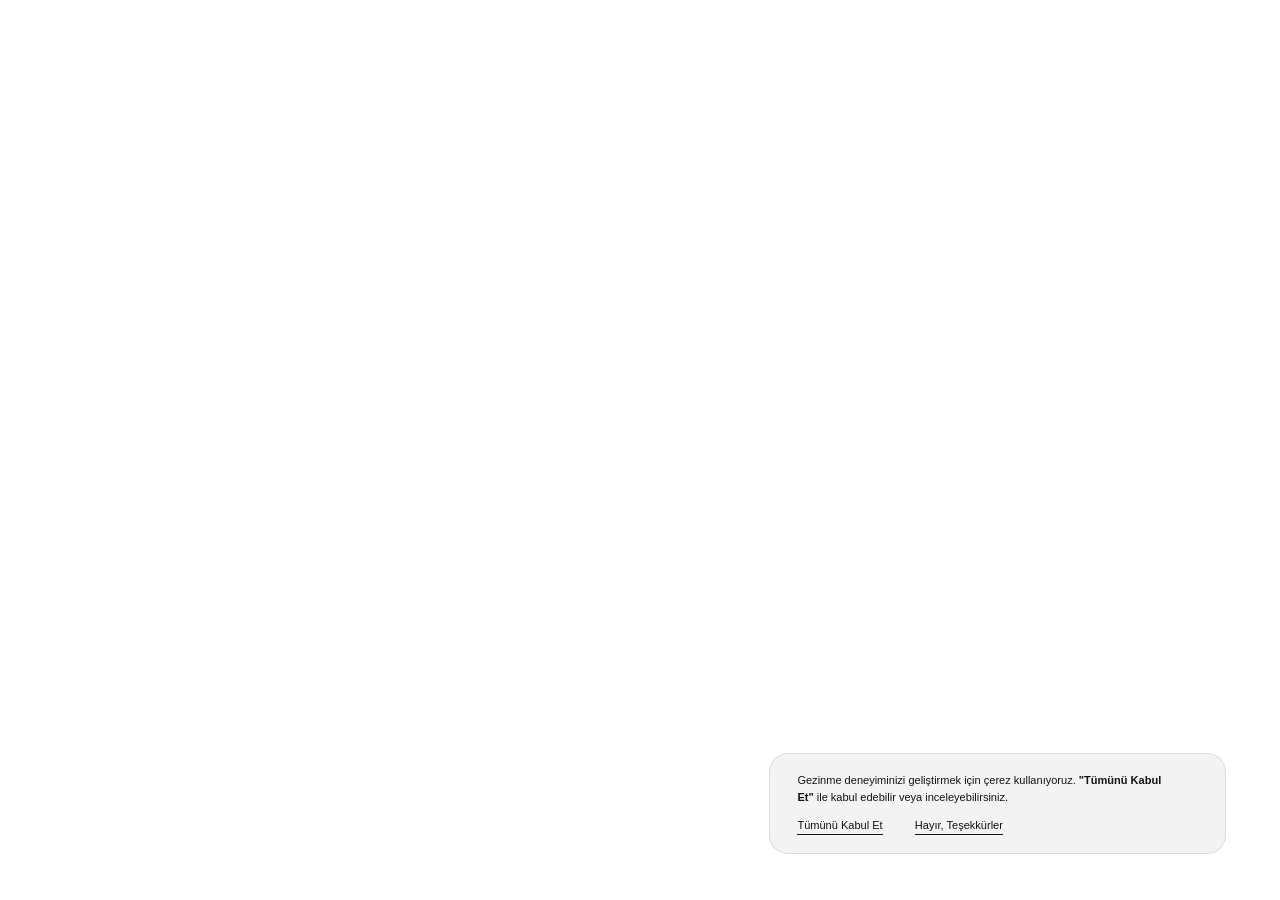
<file: index.html>
<!DOCTYPE html><!-- Last Published: Wed May 13 2026 15:33:20 GMT+0000 (Coordinated Universal Time) --><html data-wf-domain="uzmaniyiz.com" data-wf-page="6932cd1b03d7cbc06304d0e8" data-wf-site="6932cd1b03d7cbc06304d0ee" lang="tr">


<head>
<!-- Google tag (gtag.js) -->
<script async src="https://www.googletagmanager.com/gtag/js?id=G-5037B322YF"></script>
<script>
  window.dataLayer = window.dataLayer || [];
  function gtag(){dataLayer.push(arguments);}
  gtag('js', new Date());

  gtag('config', 'G-5037B322YF');
</script><meta charset="utf-8"/><title>UZMANIYIZ.COM | Web Tasarım ve Dijital Strateji</title><meta content="images/webp/uretici-ve-sanayi/carbon.minadesign.eu.webp" property="twitter:image"/><meta property="og:type" content="website"/><meta content="summary_large_image" name="twitter:card"/><meta content="width=device-width, initial-scale=1" name="viewport"/><link href="./assets/main.css" rel="stylesheet" type="text/css" integrity="sha384-x0657EAbKfZ+Fep3skhmT5cFfqaazIQVUyjn5HPdsdEmnNlPoRV0UJN2M5wa9zbM" crossorigin="anonymous"/><script type="text/javascript">!function(o,c){var n=c.documentElement,t=" w-mod-";n.className+=t+"js",("ontouchstart"in o||o.DocumentTouch&&c instanceof DocumentTouch)&&(n.className+=t+"touch")}(window,document);</script><link href="images/2.png" rel="shortcut icon" type="image/x-icon"/><link href="images/3.webp" rel="apple-touch-icon"/><script type="application/ld+json">
{
  "@context": "https://schema.org",
  "@type": "Organization",
  "name": "UZMANIYIZ.COM",
  "url": "/",
  "description": "Sıradan olmayanlara sanatsal web sitesi tasarımları. Markanızın dijital dünyadaki varlığını birlikte inşa ediyoruz.",
  "slogan": "Sadece tasarlamıyoruz, işlerimizi birlikte büyütüyoruz."
}
</script><!--
<meta name="viewport" content="width=device-width, initial-scale=1.0, maximum-scale=1.0, user-scalable=no">
-->

<script>
  (function() {
    const saved = localStorage.getItem('theme');
    const theme = saved || 'dark';
    document.documentElement.dataset.theme = theme;
  })();
</script>


<!-- preloader image -->






<!-- dev MAIN
<script 
        defer src="https://localhost:6545/app.js" 
        onerror="(function(){const script=document.createElement('script');script.src='https:/./assets/app.js';script.defer='true';document.head.appendChild(script);})()">
</script>
 -->


<!-- dev PROD -->
<script 
        defer src="./assets/app.js">
</script>




<!-- dev LIGHTDARK
<script 
        defer src="https://localhost:6545/app.js" 
        onerror="(function(){const script=document.createElement('script');script.src='./assets/app.js';script.defer='true';document.head.appendChild(script);})()">
</script>
 -->

<style>  
  /*hide webflow badge*/
  .w-webflow-badge { display: none !important; }
  [data-start="hidden"] { visibility: hidden; }
  body { background-color: var(--color--preloader-bg); }
  .preloader-w { display: flex;}
</style>
<style>
/* Logo dark/light mode color fix */
.embed-logo img, .nav-brand img {
  filter: none;
  transition: filter 0.3s ease;
}
[data-theme="dark"] .embed-logo img,
[data-theme="dark"] .nav-brand img {
  filter: invert(1) brightness(2);
}
/* Also handle the default dark state (site starts dark) */
body:not([data-theme="light"]) .embed-logo img,
body:not([data-theme="light"]) .nav-brand img {
  filter: invert(1) brightness(2);
}
[data-theme="light"] .embed-logo img,
[data-theme="light"] .nav-brand img {
  filter: none;
}
</style>
</head><body data-show="" data-theme=""><div class="code-embed is-global"><div class="embed-css w-embed"><style>
  /* ------------------------- Scaling -------------------------  */

  /* Base root */
  :root {
    /* Other variables */
    --cubic-default: cubic-bezier(0.65, 0.05, 0, 1);
    --cubic-inout: cubic-bezier(0.65, 0, 0.35, 1);
    --duration-short: 0.3s;
    --duration-default: 0.735s;
    --duration-long: 1.5s;
    --duration-mode: 1s;
    --animation-short: var(--duration-short) var(--cubic-default);
    --animation-default: var(--duration-default) var(--cubic-default);
    --animation-inout: var(--duration-default) var(--cubic-inout);
    --animation-inout-long: var(--duration-long) var(--cubic-inout);
    --animation-mode: var(--duration-mode) var(--cubic-inout);
    --animation-mode-short: var(--duration-short) var(--cubic-inout);
    interpolate-size: allow-keywords;
    --fade-edge: 5%;
  }


  /* Desktop */
  :root {
    --size-unit: 16; /* body font-size in design - no px */
    --size-container-ideal: 1920; /* screen-size in design - no px */
    --size-container-min: 992px;
    --size-container-max: 1920px;
    --size-container: clamp(var(--size-container-min), 100vw, var(--size-container-max));
    --size-font: calc(var(--size-container) / (var(--size-container-ideal) / var(--size-unit)));
  }

  /* Tablet */
  @media screen and (max-width: 991px) {
    :root {
      --size-container-ideal: 834; /* screen-size in design - no px */
      --size-container-min: 768px;
      --size-container-max: 991px;
    }
  }

  /* Mobile Landscape */
  @media screen and (max-width: 767px) {
    :root {
      --size-container-ideal: 620; /* screen-size in design - no px */
      --size-container-min: 480px;
      --size-container-max: 767px;
    }
  }

  /* Mobile Portrait */
  @media screen and (max-width: 479px) {
    :root {
      --size-container-ideal: 390; /* screen-size in design - no px */
      --size-container-min: 320px;
      --size-container-max: 479px;
    }
  }

  body {
    font-size: var(--size-font);
  }



</style></div><div class="embed-css w-embed"><style>

  /* --------------------------------------- RESET --------------------------------------- */

  html {
    -webkit-box-sizing: border-box;
    -moz-box-sizing: border-box;
    box-sizing: border-box;
  }

  * {
    -webkit-font-smoothing: antialiased;
    -moz-osx-font-smoothing: grayscale;
    -webkit-box-sizing: border-box;
    -moz-box-sizing: border-box;
    box-sizing: border-box;
    touch-action: manipulation;
    margin: 0;
    padding: 0;
  }

  *:before,
  *:after {
    -webkit-box-sizing: inherit;
    -moz-box-sizing: inherit;
    box-sizing: inherit;
  }

  :root {
    interpolate-size: allow-keywords;
  }

  ::selection {
    background-color: var(--color--light);
    color: var(--color--dark);
    text-shadow: none;
  }

  ::-moz-selection {
    background-color: var(--color--light);
    color: var(--color--dark);
    text-shadow: none;
  }

  img::selection,
  svg::selection {
    background: transparent;
  }

  html,
  body {
    -webkit-font-smoothing: antialiased;
  }


  svg {
    max-width: none;
    height: auto;
    box-sizing: border-box;
    vertical-align: middle;
  }

  a {
    color: inherit;
    text-decoration: none;
  }

  .display-none,
  [display-none] {
    display: none !important;
  }

  .visibility-hidden,
  [visibility-hidden] {
    visibility: hidden;
  }

  :where(:focus-visible) {
    outline: 0.1em solid var(--color--focus);
    outline-offset: 0.1em;;
  }

  :where([screen-reader]:not(:focus, :active, :focus-within), .screen-reader:not(:focus, :active, :focus-within)) {
    clip-path: inset(50%) !important;
    height: 1px !important;
    width: 1px !important;
    overflow: hidden !important;
    position: absolute !important;
    white-space: nowrap !important;
    border: 0 !important;
  }

  :where(button) {
    background-color: unset;
  }


  /* --------------------------------------- pointer events */
  [pointer-none] {
    pointer-events: none;
    user-select: none;
  }
  [pointer-auto] {
    pointer-events: auto;
  }

  /* --------------------------------------- utils */
  [overflow-clip="x"] {
    overflow-x: clip;
  }
  [overflow-clip="y"] {
    overflow-y: clip;
  }


  /* --------------------------------------- text */

  p {
    text-wrap: pretty /* ensures nice wrapping */
  }

  /* --------------------------------------- forms */

  textarea {
    resize: vertical;
  }

  *[tabindex]:focus-visible,
  input[type="file"]:focus-visible {
    outline: 0.1em solid var(--color--light);
    outline-offset: 0.1em;
  }

  [data-lenis-prevent] {
    overscroll-behavior: contain;
  }

</style></div><div class="embed-css w-embed"><style>

  /* --------------------------------------- Color Mode --------------------------------------- */


  .toggle-dot {
    transition: transform var(--animation-mode-short);
  }

  /* Light mode */
  [data-theme="light"] {
    --color--dark: rgba(43, 43, 43, 1);
    --color--light: rgba(238, 241, 243, 1);
    --color--text: var(--color--dark);
    --color--bg: var(--color--light);   
    --color--yellow: #E4BD10;
    --color--preloader-bg: var(--color--dark);
    --color--preloader-text: var(--color--light);

    .c-lighten {
      color: #35393E;
      opacity: 70%;
    }

    .nav-menu,
    .manifesto-w {
      background: var(--color--dark);
      color: var(--color--light);
    }

    /* 768px and above */
    @media (min-width: 768px) {
      .nav-w.open-nav .nav-menu-btn {
        color: var(--color--light);
      }
    }

    /* 767px and below */
    @media (max-width: 767px) {
      .nav-w.open-nav .nav-menu-btn,
      .nav-w.open-nav .nav-brand {
        color: var(--color--light);
      }
    }


    .nav-w .rive-canvas,
    .dropdown-item .dropdown-logo-img,
    .press-pub-logo-img {
      filter: invert(1);
    }

    .footer-link-w {
      color: color-mix(
        in hsl,
        var(--color--light) 80%,
        transparent 20%
      ) !important;
    }

    .toggle-dot {
      transform: translate(var(--nav--toggle-dot), 0);
    }


  }


  /*
  html.theme-transitioning,
  html.theme-transitioning *,
  html.theme-transitioning *::before,
  html.theme-transitioning *::after {
  transition: 
  background-color var(----animation-mode), 
  color var(----animation-mode), 
  border-color var(----animation-mode);
  }


  *,
  *::before,
  *::after {
  transition: 
  background-color var(----animation-mode), 
  color var(----animation-mode), 
  border-color var(----animation-mode);
  }
  */
</style></div><div class="embed-css w-embed"><!-- VERCEL / CF Stylesheets --></div><div class="embed-css w-embed"><style>
  /* ***** */
  /* -------------- Navigation -------------- */
  /* ***** */
  .nav-link,
  .nav-link [data-arm-shape] path {
    transition: 
      color var(--animation-short),
      fill var(--animation-inout);
  }

  .nav-link:hover,
  .nav-link.w--current {
    color: var(--color--dark);
  }
  [data-theme="light"] {
    .nav-link:hover,
    .nav-link.w--current {
      color: var(--color--light);
    }
  }

  /*.nav-link .text-title-mission.is-overlay span {
    color: transparent !important;
  }*/
   .nav-link .text-title-mission.is-overlay .span-hidden {
    color: transparent !important;
  }

  .nav-links-list li {
    list-style-type: none;
  }

  [data-arm-active] {
    fill: currentColor;
  }
  .nav-link:hover [data-arm-active="yellow"],
  .nav-link.w--current [data-arm-active="yellow"] {
    fill: var(--color--yellow);
  }
  .nav-link:hover [data-arm-active="red"],
  .nav-link.w--current [data-arm-active="red"] {
    fill: var(--color--red);
  }
  .nav-link:hover [data-arm-active="green"],
  .nav-link.w--current [data-arm-active="green"] {
    fill: var(--color--green);
  }
  .nav-link:hover [data-arm-active="blue"],
  .nav-link.w--current [data-arm-active="blue"] {
    fill: var(--color--blue);
  }

  .preloader-sketch-line {
    --mask-url: url('https://cdn.prod.website-files.com/6932cd1b03d7cbc06304d0ee/693991a51184e76993d077f9_preloader-base-grey.webp');

    mask-image: var(--mask-url);
    -webkit-mask-image: var(--mask-url);
    mask-size: cover;
    -webkit-mask-size: cover;
    mask-repeat: no-repeat;
    -webkit-mask-repeat: no-repeat;
    mask-position: center;
    -webkit-mask-position: center;
    stroke-dasharray: 751.195;
    stroke-dashoffset: 751.195;
  }

  .nav-link-sketch-line {
    --mask-url: url('https://cdn.prod.website-files.com/6932cd1b03d7cbc06304d0ee/693ab83590fd1b14bbc81478_nav-line-sketch-mask.webp');
    mask-image: var(--mask-url);
    -webkit-mask-image: var(--mask-url);
    mask-size: cover;
    -webkit-mask-size: cover;
    mask-repeat: no-repeat;
    -webkit-mask-repeat: no-repeat;
    mask-position: center;
    -webkit-mask-position: center;
    stroke-dasharray: 609.927734375;
    stroke-dashoffset: 609.927734375;
    transition: stroke-dashoffset var(--animation-inout);
  }

  /* Draw line on hover */
  .nav-link:hover .nav-link-sketch-line {
    stroke-dashoffset: 0;
  }

  /* Draw line when current */
  .nav-link.w--current .nav-link-sketch-line {
    stroke-dashoffset: 0;
  }

  /* Prevent hover effect when current */
  .nav-link.w--current:hover .nav-link-sketch-line {
    stroke-dashoffset: 0;
  }

  /* ***** */
  /* -------------- Preloader SVG Timings -------------- */
  /* ***** */

  .preloader-svg-w,
  .preloader-svg-w g {
    overflow: visible !important;
  }


  [data-preloader-anim] {
    will-change: transform, opacity;
    transition: 
      transform var(--animation-inout), 
      opacity var(--animation-inout);
  }

  [data-preloader-anim="1"] {
    transition-delay: 0.3s;
  }
  [data-preloader-anim="2"] {
    transition-delay: 0.35s;
  }
  [data-preloader-anim="3"] {
    transition-delay: 0.4s;
  }
  [data-preloader-anim="4"] {
    transition-delay: 0.45s;
  }
  [data-preloader-anim="5"] {
    transition-delay: 0.5s;
  }
  [data-preloader-anim="6"] {
    transition-delay: 0.55s;
  }

  .preloader-w.break [data-preloader-anim="1"] {
    transition-delay: 0.55s;
  }
  .preloader-w.break [data-preloader-anim="2"] {
    transition-delay: 0.5s;
  }
  .preloader-w.break [data-preloader-anim="3"] {
    transition-delay: 0.45s;
  }
  .preloader-w.break [data-preloader-anim="4"] {
    transition-delay: 0.4s;
  }
  .preloader-w.break [data-preloader-anim="5"] {
    transition-delay: 0.35s;
  }
  .preloader-w.break [data-preloader-anim="6"] {
    transition-delay: 0.3s;
  }

  /*
  [data-preloader="tagline"] {
  transform: translate(0, 100%);
  }
  */

  /* ***** */
  /* -------------- Preloader State Management -------------- */
  /* ***** */

  .preloader-sketch-line path { will-change: stroke-dashoffset; }


  [data-preoloader="circle"]:not(.end) {
    transition: 
      transform var(--animation-default), 
      opacity var(--animation-default),
      filter var(--animation-inout-long);
    transform-origin: 62% 50%;
  }

  .preloader-logo-transform {
    transition: transform var(--animation-inout);
  }

  .preloader-w.center .preloader-logo-transform {
    transform: translate(var(--preloader--logo-transform), 0);
  }

  .preloader-w.load [data-preoloader="circle"] {
    transform: scale(0)
  }
  .preloader-w.ready [data-preoloader="circle"] {
    transform: scale(1)
  }
  .preloader-w.load [data-preloader-anim-direction="left"] {
    transform: translate(-2rem, 0);
    opacity: 0;
  }
  .preloader-w.load [data-preloader-anim-direction="right"] {
    transform: translate(2rem, 0);
    opacity: 0;
  }
  .preloader-w.ready [data-preloader-anim] {
    transform: translate(0rem, 0);
    opacity: 1;
  }
  .preloader-w.break [data-preloader-anim-direction="left"] {
    transform: translate(-2rem, 0);
    opacity: 0;
  }
  .preloader-w.break [data-preloader-anim-direction="right"] {
    transform: translate(2rem, 0);
    opacity: 0;
  }
  /*
  .preloader-w.end [data-preoloader="circle"] {
  transform: scale(0);
  filter: blur(1rem);
  }*/

  @keyframes circle-end {
    0% { transform: scale(1); filter: blur(0); opacity: 1; }
    100% { transform: scale(0); filter: blur(1rem); opacity: 0; }
  }

  .preloader-w.end [data-preoloader="circle"] {
    animation: circle-end var(--animation-inout-long) forwards;
  }

  .wf-design-mode .preloader-w {
    display: none;
  }

  /* ***** */
  /* -------------- Mobile Arm Nav -------------- */
  /* ***** */
  .wf-design-mode .hero-arm-links-track {
    flex-flow: column;
  }

  /* ***** */
  /* -------------- Cookies -------------- */
  /* ***** */

  .cookie-w {
    pointer-events: auto !important;
  }

  /* ***** */
  /* -------------- Displays / Transitions -------------- */
  /* ***** */

  .wf-design-mode [data-show="preloader"] .preloader-w {
    display: flex;
    background: var(--color--preloader-bg);
  }
  .wf-design-mode [data-show="nav"] .nav-menu {
    display: flex;
  }
  .wf-design-mode [data-show="cookie"] .cookie-w {
    display: flex;
  }
  .wf-design-mode [data-show="manifesto"] .manifesto-w {
    display: flex;
  }

  .webgl-is-transitioning {
    cursor: progress !important;
  }

  .webgl-is-transitioning *:not(:where(.cookie-w, .cookie-w *)) {
    pointer-events: none !important;
  }

</style></div><div class="embed-css w-embed"><style>
  /* ----- in this file (in order): 
  - thing

  ----- */

  @font-face {
    font-family: 'Field Gothic Trimmed';
    src: url('https://cdn.prod.website-files.com/6932cd1b03d7cbc06304d0ee/69340858874f8d0c8c679cf8_field-gothic.woff2') format('woff2');
    ascent-override: 90%;
    line-gap-override: 0%;
  }

  .text-title-small,
  .text-title-med,
  .text-title-large,
  .text-title-callout,
  .text-title-homepage,
  .text-title-mission,
  .text-title-subpage,
  .text-title-press {
    font-family: 'Field Gothic Trimmed', sans-serif;
  }

  .text-title-large.is-subpage.is-overlay {
    color: transparent;
  }

  .text-title-large.is-subpage.is-overlay .span-visible {
    opacity: 1 !important;
    color: var(--color--text) !important;
  }
  .text-title-callout.is-overlay .span-visible {
    color: var(--color--text) !important;
  }

  .btn-w.is-info-pill .btn-inner-w {
    overflow: visible;
  }

  /*
  [data-module="split"]:not(.text-body, .text-title-subpage-large, .text-title-homepage) {
  white-space: nowrap;
  }*/

</style></div><div class="embed-css w-embed"><style>
  .subpage-loader-line {
    --mask-url: url('https://cdn.prod.website-files.com/6932cd1b03d7cbc06304d0ee/693d1870ce3b45d5ea001bb8_sub-loader-line-mask.webp');
    mask-image: var(--mask-url);
    -webkit-mask-image: var(--mask-url);
    mask-size: cover;
    -webkit-mask-size: cover;
    mask-repeat: no-repeat;
    -webkit-mask-repeat: no-repeat;
    mask-position: center;
    -webkit-mask-position: center;
    stroke-dasharray: 545.5650634765625;
    stroke-dashoffset: 0;
  }



  .wf-design-mode .slider-container {
    flex-flow: wrap;
    height: auto;
  }

  .slider-container {
    cursor: grab;
  }
  .slider-container:active {
    cursor: grabbing;
  }

  .wf-design-mode .slide {
    position: relative;
    top: auto;
    left: auto;
  }

  .wf-design-mode .dropdown-content {
    height: auto;
  }

  .dropdown-line.is-bottom {
    display: none;
  }

  .dropdown-list .dropdown-item:last-child .dropdown-line.is-bottom {
    display: block;
  }

  /* Initialize counter on the parent */
  .dropdown-list {
    counter-reset: dropdown-counter;
  }

  /* Increment counter for each item */
  .dropdown-item {
    counter-increment: dropdown-counter;
  }

  .text-navigation[data-counter]::before {
    content: counter(dropdown-counter);
  }


  /* 
  INTRO TEXT
  */ 

  [data-page-highlight="red"] {
    --color--highlight: var(--color--red);
  }
  [data-page-highlight="blue"] {
    --color--highlight: var(--color--blue);
  }
  [data-page-highlight="yellow"] {
    --color--highlight: var(--color--yellow);
  }
  [data-page-highlight="green"] {
    --color--highlight: var(--color--green);
  }

  [data-text-highlight] strong {
    color: var(--color--highlight);
    font-weight: unset;
  }

  /*
  ARM INDICATOR
  */

  [data-page-highlight="red"] [data-seg-media],
  [data-page-highlight="yellow"] [data-seg-tech],
  [data-page-highlight="blue"] [data-seg-product],
  [data-page-highlight="green"] [data-seg-community] {
    fill: var(--color--highlight);
  }
  /*
  [data-page-highlight] .masonry-img-overlay {
  background: var(--color--highlight);
  } *



  /*
  NEW MEDIA GRID
  */

  .masonry-card .masonry-img-overlay {
    opacity: 0;
    pointer-events: none;
  }

  @media (min-width: 991px) {
    /* When the container has a hovered link, fade all non-hovered links */
    .masonry-social-w:has(.media-social-link:hover) .media-social-link:not(:hover) {
      opacity: 0.5;
    }

    .media-social-link {
      transition: opacity var(--animation-short);
    }

    .masonry-card:hover .masonry-img-overlay {
      opacity: 1;
      pointer-events: auto;
    }
  }

  /* Tablet (768px to 991px) */
  @media (min-width: 767px) and (max-width: 991px) {

    .masonry-card-slot:nth-child(4n+1),
    .masonry-card-slot:nth-child(4n+2) {
      justify-content: flex-start;
      align-items: flex-start;
    }
    .masonry-card-slot:nth-child(4n+3),
    .masonry-card-slot:nth-child(4n+4) {
      justify-content: flex-start;
      align-items: flex-end;
    }

    .masonry-card-slot:nth-child(4n+1) .masonry-card {
      height: calc(var(--subpage--grid-slide-height) + 2rem);
    }
    .masonry-card-slot:nth-child(4n+2) .masonry-card {
      height: calc(var(--subpage--grid-slide-height) - 2rem);
    }
    .masonry-card-slot:nth-child(4n+3) .masonry-card {
      height: calc(var(--subpage--grid-slide-height) - 2rem);
    }
    .masonry-card-slot:nth-child(4n+4) .masonry-card {
      height: calc(var(--subpage--grid-slide-height) + 2rem);
    }

    /* Last two if positions 1 + 2 in group of 4 */
    .masonry-card-slot:nth-child(4n+2):nth-last-child(1) .masonry-card,
    .masonry-card-slot:nth-child(4n+2):nth-last-child(2) .masonry-card,
    .masonry-card-slot:nth-child(4n+1):nth-last-child(1) .masonry-card,
    .masonry-card-slot:nth-child(4n+1):nth-last-child(2) .masonry-card {
      height: var(--subpage--grid-slide-height) !important;
    }

  }

  /* Desktop (above 991px) */
  @media (min-width: 992px) {
    .grid-media {
      row-gap: var(--gap-1-5);
    }

    .masonry-card-slot:nth-child(6n+1),
    .masonry-card-slot:nth-child(6n+2),
    .masonry-card-slot:nth-child(6n+3) {
      justify-content: flex-start;
      align-items: flex-start;
    }

    .masonry-card-slot:nth-child(6n+4),
    .masonry-card-slot:nth-child(6n+6) {
      justify-content: flex-start;
      align-items: flex-end;
      align-self: start;
      margin-bottom: calc(var(--gap) * -1);
    }
    .masonry-card-slot:nth-child(6n+5) {
      justify-content: flex-start;
      align-items: flex-end;
      margin-bottom: calc(var(--gap) * -1);
    }

    .masonry-card-slot:nth-child(6n+1) .masonry-card {
      height: calc(100% + var(--gap));
    }

    .masonry-card-slot:nth-child(6n+2) .masonry-card {
      height: calc(100% + calc(var(--gap) * -1.7));
    }
    .masonry-card-slot:nth-child(6n+2) .masonry-card .masonry-img-w {
      height: calc(100% + calc(var(--gap) * -1.7));
    }

    .masonry-card-slot:nth-child(6n+3) .masonry-card {
      height: calc(100% + var(--gap));
    }

    .masonry-card-slot:nth-child(6n+4) .masonry-card {
      height: calc(100% + calc(var(--gap) * -1));
    }
    .masonry-card-slot:nth-child(6n+4) .masonry-card .masonry-img-w {
      height: calc(100% + calc(var(--gap) * -1));
    }

    .masonry-card-slot:nth-child(6n+5) .masonry-card {
      height: calc(100% + calc(var(--gap) * 2));
    }

    .masonry-card-slot:nth-child(6n+6) .masonry-card {
      height: calc(100% + calc(var(--gap) * -1));
    }
    .masonry-card-slot:nth-child(6n+6) .masonry-card .masonry-img-w {
      height: calc(100% + calc(var(--gap) * -1));
    }


  }

  /*
  SHADOW
  */

  .subpage-hero-shadow {
    background-image: linear-gradient(
      0deg,
      var(--color--bg),
      color-mix(in srgb, var(--color--bg) 0%, transparent)
    );
  }

  /* 
  EDIT MODE
  */ 

  .wf-design-mode .dropdown-item .wf-empty {
    padding: unset;
    outline: unset !important;
    box-shadow: unset !important;
  }

  .wf-design-mode .rive-canvas-w {
    outline: 2px solid var(--color--red);
    background-color: #ff554150;
  }

</style></div><div class="embed-css w-embed"><style>
  .btn-w.is-press-pill[data-color="media"] .press-dot {
    background: var(--color--red);
  }
  .btn-w.is-press-pill[data-color="products"] .press-dot {
    background: var(--color--blue);
  }
  .btn-w.is-press-pill[data-color="community"] .press-dot {
    background: var(--color--green);
  }
  .btn-w.is-press-pill[data-color="tech"] .press-dot {
    background: var(--color--yellow);
  }

  html:not(.wf-design-mode) .press-card-w .is-press-pill {
    pointer-events: none;
  }

  .rich-text:first-child {
    margin-top: 0px !important;
  }

  .join-card-w * {
    text-transform: uppercase;
  }


  .rich-text h1 {
    font-size: clamp(2.5 * 1rem, ((2.5 - ((3.75 - 2.5) / (120 - 20) * 20)) * 1rem + ((3.75 - 2.5) / (120 - 20)) * 100vw), 3.75 * 1rem);
  }

  .rich-text h2 {
    font-size: clamp(2 * 1rem, ((2 - ((3 - 2) / (120 - 20) * 20)) * 1rem + ((3 - 2) / (120 - 20)) * 100vw), 3 * 1rem);
  }

  .rich-text h3 {
    font-size: clamp(1.75 * 1rem, ((1.75 - ((2.5 - 1.75) / (120 - 20) * 20)) * 1rem + ((2.5 - 1.75) / (120 - 20)) * 100vw), 2.5 * 1rem);
  }

  .rich-text h4 {
    font-size: clamp(1.5 * 1rem, ((1.5 - ((2 - 1.5) / (120 - 20) * 20)) * 1rem + ((2 - 1.5) / (120 - 20)) * 100vw), 2 * 1rem);
  }

  .rich-text h5 {
    font-size: clamp(1.25 * 1rem, ((1.25 - ((1.75 - 1.25) / (120 - 20) * 20)) * 1rem + ((1.75 - 1.25) / (120 - 20)) * 100vw), 1.75 * 1rem);
  }

  .rich-text h6 {
    font-size: clamp(1.125 * 1rem, ((1.125 - ((1.5 - 1.125) / (120 - 20) * 20)) * 1rem + ((1.5 - 1.125) / (120 - 20)) * 100vw), 1.5 * 1rem);
  }

  .rich-text p {
    font-size: clamp(1 * 1rem, ((1 - ((1.125 - 1) / (120 - 20) * 20)) * 1rem + ((1.125 - 1) / (120 - 20)) * 100vw), 1.125 * 1rem);
  }

  .rich-text ul,
  .rich-text ol {
    font-size: clamp(1 * 1rem, ((1 - ((1.125 - 1) / (120 - 20) * 20)) * 1rem + ((1.125 - 1) / (120 - 20)) * 100vw), 1.125 * 1rem);
  }

  .rich-text li {
    font-size: clamp(1 * 1rem, ((1 - ((1.125 - 1) / (120 - 20) * 20)) * 1rem + ((1.125 - 1) / (120 - 20)) * 100vw), 1.125 * 1rem);
  }

  .rich-text blockquote {
    font-size: clamp(1.25 * 1rem, ((1.25 - ((1.75 - 1.25) / (120 - 20) * 20)) * 1rem + ((1.75 - 1.25) / (120 - 20)) * 100vw), 1.75 * 1rem);
  }

  .rich-text figcaption,
  .rich-text small {
    font-size: clamp(0.75 * 1rem, ((0.75 - ((1 - 0.75) / (120 - 20) * 20)) * 1rem + ((1 - 0.75) / (120 - 20)) * 100vw), 1 * 1rem);
  }

  .rich-text code,
  .rich-text pre {
    font-size: clamp(0.875 * 1rem, ((0.875 - ((1.125 - 0.875) / (120 - 20) * 20)) * 1rem + ((1.125 - 0.875) / (120 - 20)) * 100vw), 1.125 * 1rem);
  }

</style></div><div class="embed-css w-embed"><style>
  /* ----- in this file (in order): 
  - Button circle progress

  ----- */

  .circle-progress {
    /* Calculate circumference: 2 * π * radius */
    --radius: 18;
    --circumference: calc(2 * 3.14159 * var(--radius)); /* ≈ 113.1 */

    stroke-dasharray: var(--circumference);
    stroke-dashoffset: var(--circumference); /* Start at 0% */

    transform: rotate(0deg); /* Start from top */
    transform-origin: center;

    transition: stroke-dashoffset var(--animation-default);
  }

  /* Animate to 100% on parent hover */
  .btn-w.is-main:hover .circle-progress {
    stroke-dashoffset: 0;
  }

  [data-module="sub-hero"] .circle-progress {
    transition: unset;
  }

  .btn-icon .btn-icon-arr-w {
    transition: transform var(--animation-default);
  }

  .btn-w.is-main:hover .btn-icon .btn-icon-arr-w {
    transform: translate(100%, 0);
  }

  .btn-icon.is-vertical .arrow-right {
    transform: rotate(90deg);
  }

  .btn-ellipse-layout:hover .btn-icon .btn-icon-arr-w {
    transform: translate(0, 100%);
  }

  .dropdown-sub-link {
    transition: color var(--animation-default);
  }

  .dropdown-sub-link:hover {
    color: var(--color--text);
  }
  .btn-icon-arr-w {
    transition: transform var(--animation-default);
  }

  .dropdown-sub-link:hover .btn-icon-arr-w {
    transform: translate(100%, 0);
  }

  .btn-ellipse-overlay {
    clip-path: ellipse(0% 0% at 50% 50%);
    transition: clip-path var(--animation-default);
  }

  .pencil-w.is-active .btn-ellipse-overlay {
    clip-path: ellipse(150% 150% at 50% 50%);
  }
  .pencil-w .btn-icon {
    transition: transform var(--animation-default);
  }

  .pencil-w.is-active .btn-icon {
    transform: scale(0);
  }

  [no-transition] {
    transition: unset !important;
  }

  .btn-w.is-press-pill:not([data-label="true"]):hover {
    background: color-mix(
      in hsl,
      var(--color--bg) 70%,
      var(--color--text) 30%
    )
  }

  .btn-w.is-press-pill.active:not([data-label="true"]) {
    --color--yellow: #E4BD10;
    color: var(--color--bg);
    background: color-mix(
      in hsl,
      var(--color--bg) 10%,
      var(--color--text) 90%
    )
  }


</style></div><div class="css-breakpoints w-embed"><style>
  /* ----------------------------------- desktop only */
  @media only screen and (min-width: 992px) {
  
  .wf-design-mode .slide {
  	width: 20em;
  }

    [data-hide="d"] {
      display: none;
    }

  }

  /* ----------------------------------- tablet */
  @media only screen and (max-width: 991px) {

    /* hide objects on tablet and below */
    [data-hide="t"] {
      display: none;
    }

  }

  /* ----------------------------------- mobile landscape */
  @media screen and (max-width: 767px) {

    /* hide objects on mobile landscape and below */
    [data-hide="ml"] {
      display: none;
    }

  }

  /* ----------------------------------- mobile */
  @media screen and (max-width: 497px) {

    /* hide objects on mobile and below */
    [data-hide="m"] {
      display: none;
    }

  }

</style>\</div><div class="css-editmode w-embed"><style>
  /*  ----- edit mode ----- */
  /*  ----- edit mode ----- */

  [data-edit="true"] {
    /* stuff to show/hide */
  }
  [data-route="style"] .spacer {
  	width: 100%;
    outline: 1px solid var(--color--red);
  }
  
  .w-editor {
    /* stuff to show/hide */
  }

  .wf-design-mode {
    /* stuff to show/hide */
  }

.nav-menu-btn { overflow: hidden; position: relative; }
</style></div><div data-module="cookies" class="cookie-w"><div class="cookie-layout"><p class="text-cookie">Gezinme deneyiminizi geliştirmek için çerez kullanıyoruz. <strong>"Tümünü Kabul Et"</strong> ile kabul edebilir veya  inceleyebilirsiniz.</p><div class="cookie-button-w"><button data-cookie="accept" class="cookie-button"><div class="text-cookie">Tümünü Kabul Et</div><div class="cookie-line"></div></button><button data-cookie="reject" class="cookie-button"><div class="text-cookie">Hayır, Teşekkürler</div><div class="cookie-line"></div></button></div></div></div></div><header data-start="hidden" data-module="nav" class="nav-w"><div class="c is-nav"><nav class="nav-inner"><a data-nav-load="" tabindex="0" data-gl-hero-link="home" href="index.html" aria-current="page" class="nav-brand w-inline-block w--current"><div class="embed-logo w-embed"><div class="text-title-mission" style="font-size: 24px; letter-spacing: 1px; line-height: 1;">UZMANIYIZ.COM</div></div></a><button data-theme-toggle="" aria-label="Renk Modu" data-nav-load="" data-module="theme" class="toggle-w"><div class="toggle-inner"><div class="toggle-track"><div class="toggle-dot"></div></div></div></button><div class="nav-clock-dt-w"><div data-nav-load="" class="nav-clock-inner c-grey-40"><div class="nav-clock-group is-location"><div class="text-navigation br-l">(</div><div data-clock-loc="la" class="text-navigation is-abs is-uk">IST</div><div data-clock-loc="ldn" class="text-navigation is-abs is-la">MAD</div><div data-clock-loc="nyc" class="text-navigation is-abs is-la">IST</div><div class="text-navigation br-r">)</div></div><div class="nav-clock-group is-time"><div data-clock-time="la" class="text-navigation is-clock is-uk">19:43</div><div data-clock-time="ldn" class="text-navigation is-clock">19:43</div><div data-clock-time="nyc" class="text-navigation is-clock is-uk">19:43</div></div></div></div><div data-nav-load="" class="nav-menu-btn-w"><button tabindex="0" aria-label="Menu Toggle" data-nav-menu="trigger" class="nav-menu-btn"><div data-menu-toggle="open" class="text-navigation is-menu-toggle">Menu</div><div data-menu-toggle="close" class="text-navigation is-menu-toggle">Kapat</div></button></div><div data-nav-menu="wrap" class="nav-menu"><div data-lenis-prevent="" class="nav-menu-layout"><div class="nav-menu-clock-w"><div class="nav-clock-dt-w is-menu"><div class="nav-clock-inner"><div class="nav-clock-group is-location"><div class="text-navigation br-l">(</div><div data-clock-loc="la" class="text-navigation is-abs is-la">IST</div><div data-clock-loc="ldn" class="text-navigation is-abs is-la">MAD</div><div data-clock-loc="nyc" class="text-navigation is-abs is-la">IST</div><div class="text-navigation br-r">)</div></div><div class="nav-clock-group is-time"><div data-clock-time="la" class="text-navigation is-clock">19:43</div><div data-clock-time="ldn" class="text-navigation is-clock">19:43</div><div data-clock-time="nyc" class="text-navigation is-clock">19:43</div></div></div></div></div><div class="nav-menu-links-w"><ul class="nav-links-list"><li id=""><a data-gl-hero-link="home" data-nav-manifesto-open="" href="index.html" aria-current="page" class="nav-link w-inline-block w--current"><div class="nav-link-inner"><div class="nav-link-brackets-w"><div class="text-navigation br-l">(</div><div class="nav-active-icon w-embed"><svg width="100%" height="100%" viewBox="0 0 12 12" fill="none" xmlns="http://www.w3.org/2000/svg">
  <g stroke="currentColor">
    <circle cx="6" cy="6" r="2.5" fill="currentColor"/>
    <circle cx="6" cy="6" r="5.5"/>
  </g>
</svg></div><div class="text-navigation br-r">)</div></div><div class="nav-link-text-w"><div data-split="chars,words" data-module="split" class="text-title-mission is-navlink">Hakkımızda</div></div></div></a></li><div class="spacer nav-links"></div><li><a data-gl-hero-link="roomMedia" href="site-tasarimi.html" class="nav-link w-inline-block"><div class="nav-link-inner"><div class="nav-link-brackets-w"><div class="text-navigation br-l">(</div><div class="nav-active-icon w-embed"><svg data-arm-shape width="100%" height="100%" viewBox="0 0 34 34" fill="none" xmlns="http://www.w3.org/2000/svg">
  <path d="M20.608 17a3.609 3.609 0 1 1-7.217 0 3.609 3.609 0 0 1 7.217 0Z" 
        fill="currentColor"/>
  <path d="M32.5 17c0-8.56-6.94-15.5-15.5-15.5C8.44 1.5 1.5 8.44 1.5 17c0 8.56 6.94 15.5 15.5 15.5 8.56 0 15.5-6.94 15.5-15.5Zm1.5 0c0 9.389-7.611 17-17 17S0 26.389 0 17 7.611 0 17 0s17 7.611 17 17Z" 
        fill="currentColor"/>
  <path d="M16.78 7.055a9.945 9.945 0 0 0-5.069 1.52l-.282.183A9.944 9.944 0 0 0 8.826 22.66l-3.39 2.35-.265-.396A14.07 14.07 0 0 1 16.69 2.93l.09 4.125Z" 
        data-arm-active="red" />
  <path d="M17.202 4.38a12.62 12.62 0 0 1 12.393 13.382 12.617 12.617 0 0 1-2.175 6.35l1.2.819a14.07 14.07 0 0 0-4.212-19.896 14.07 14.07 0 0 0-7.183-2.105l-.023 1.45ZM27.144 24.531a12.632 12.632 0 0 1-20.25.05l-1.149.862a14.07 14.07 0 0 0 22.552-.055l-1.153-.857Z" 
        fill="currentColor"/>
</svg></div><div class="text-navigation br-r">)</div></div><div class="nav-link-text-w"><div data-split="chars,words" aria-hidden="true" data-module="split" class="text-title-mission is-overlay is-navlink">Site Tasarımı</div><div class="nav-link-line-w red"><div class="nav-link-sketch-w"><div class="nav-link-sketch-line w-embed"><svg data-nav-line-svg width="100%" height="100%" viewBox="0 0 551 134" fill="none" xmlns="http://www.w3.org/2000/svg">
  <path 
        d="M6.5 113.499c90.895-40.06 132.283-59.028 192.001-63.276 11.975.468-27.022 14.167-22.275 19.702 20.185 2.024 85.126-45.172 366.274-53.928" 
        stroke="currentColor" 
        stroke-width="10" 
        stroke-linecap="round"/>
</svg></div></div></div><div data-split="chars,words" data-module="split" class="text-title-mission is-navlink">Site Tasarımı</div></div></div></a></li><li><a data-gl-hero-link="roomCommunities" href="tanitim-ve-tasarim.html" class="nav-link w-inline-block"><div class="nav-link-inner"><div class="nav-link-brackets-w"><div class="text-navigation br-l">(</div><div class="nav-active-icon w-embed"><svg data-arm-shape width="100%" height="100%" viewBox="0 0 34 34" fill="none" xmlns="http://www.w3.org/2000/svg">
  <path d="M13.392 17a3.609 3.609 0 1 0 7.217 0 3.609 3.609 0 0 0-7.217 0Z" 
        fill="currentColor"/>
  <path d="M1.5 17C1.5 8.44 8.44 1.5 17 1.5c8.56 0 15.5 6.94 15.5 15.5 0 8.56-6.94 15.5-15.5 15.5-8.56 0-15.5-6.94-15.5-15.5ZM0 17c0 9.389 7.611 17 17 17s17-7.611 17-17S26.389 0 17 0 0 7.611 0 17Z" fill="#35393E"/><path d="M17.22 7.055a9.945 9.945 0 0 1 5.069 1.52l.282.183a9.944 9.944 0 0 1 2.603 13.902l3.39 2.35.265-.396A14.069 14.069 0 0 0 17.31 2.93l-.09 4.125Z" 
data-arm-active="green"/>
  <path d="M16.798 4.38A12.62 12.62 0 0 0 4.405 17.763c.138 2.274.89 4.469 2.175 6.35l-1.2.819A14.07 14.07 0 0 1 16.775 2.93l.023 1.45ZM6.856 24.531a12.633 12.633 0 0 0 20.25.05l1.149.862a14.07 14.07 0 0 1-22.552-.055l1.153-.857Z" 
        fill="currentColor"/></svg></div><div class="text-navigation br-r">)</div></div><div class="nav-link-text-w"><div data-split="chars,words" aria-hidden="true" data-module="split" class="text-title-mission is-overlay is-navlink">Tanıtım ve Tasarım</div><div class="nav-link-line-w green"><div class="nav-link-sketch-w"><div class="nav-link-sketch-line w-embed"><svg data-nav-line-svg width="100%" height="100%" viewBox="0 0 551 134" fill="none" xmlns="http://www.w3.org/2000/svg">
  <path 
        d="M6.5 113.499c90.895-40.06 132.283-59.028 192.001-63.276 11.975.468-27.022 14.167-22.275 19.702 20.185 2.024 85.126-45.172 366.274-53.928" 
        stroke="currentColor" 
        stroke-width="10" 
        stroke-linecap="round"/>
</svg></div></div></div><div data-split="chars,words" data-module="split" class="text-title-mission is-navlink">Tanıtım ve Tasarım</div></div></div></a></li><li><a data-gl-hero-link="roomProducts" href="urun-siteleri.html" class="nav-link w-inline-block"><div class="nav-link-inner"><div class="nav-link-brackets-w"><div class="text-navigation br-l">(</div><div class="nav-active-icon w-embed"><svg data-arm-shape width="100%" height="100%" viewBox="0 0 34 34" fill="none" xmlns="http://www.w3.org/2000/svg">
  <path d="M20.608 17a3.609 3.609 0 1 1-7.217 0 3.609 3.609 0 0 1 7.217 0Z" 
        fill="currentColor"/>
  <path d="M32.5 17c0-8.56-6.94-15.5-15.5-15.5C8.44 1.5 1.5 8.44 1.5 17c0 8.56 6.94 15.5 15.5 15.5 8.56 0 15.5-6.94 15.5-15.5Zm1.5 0c0 9.389-7.611 17-17 17S0 26.389 0 17 7.611 0 17 0s17 7.611 17 17Z" 
        fill="currentColor"/>
  <path d="M17.202 4.38a12.62 12.62 0 0 1 12.393 13.382 12.617 12.617 0 0 1-2.175 6.35l1.2.819a14.07 14.07 0 0 0-4.212-19.896 14.07 14.07 0 0 0-7.183-2.105l-.023 1.45ZM16.802 4.38A12.62 12.62 0 0 0 4.41 17.763c.138 2.274.89 4.469 2.174 6.35l-1.199.819A14.07 14.07 0 0 1 16.78 2.93l.023 1.45Z" fill="#35393E"/><path d="M24.94 22.89a9.89 9.89 0 0 1-7.628 3.99l-.288.005a9.89 9.89 0 0 1-4.175-.913l-.26-.125a9.889 9.889 0 0 1-3.5-2.917l-3.344 2.509a14.07 14.07 0 0 0 4.979 4.149l.37.178a14.07 14.07 0 0 0 5.941 1.3l.41-.007c1.913-.06 3.792-.51 5.525-1.323l.369-.178a14.07 14.07 0 0 0 4.958-4.175L24.94 22.89Z" 
data-arm-active="blue" />
</svg></div><div class="text-navigation br-r">)</div></div><div class="nav-link-text-w"><div data-split="chars,words" aria-hidden="true" data-module="split" class="text-title-mission is-overlay is-navlink">Ürün Siteleri</div><div class="nav-link-line-w blue"><div class="nav-link-sketch-w"><div class="nav-link-sketch-line w-embed"><svg data-nav-line-svg width="100%" height="100%" viewBox="0 0 551 134" fill="none" xmlns="http://www.w3.org/2000/svg">
  <path 
        d="M6.5 113.499c90.895-40.06 132.283-59.028 192.001-63.276 11.975.468-27.022 14.167-22.275 19.702 20.185 2.024 85.126-45.172 366.274-53.928" 
        stroke="currentColor" 
        stroke-width="10" 
        stroke-linecap="round"/>
</svg></div></div></div><div data-split="chars,words" data-module="split" class="text-title-mission is-navlink">Ürün Siteleri</div></div></div></a></li><li><a data-gl-hero-link="roomTech" href="uretici-ve-sanayi.html" class="nav-link w-inline-block"><div class="nav-link-inner"><div class="nav-link-brackets-w"><div class="text-navigation br-l">(</div><div class="nav-active-icon w-embed"><svg data-arm-shape width="100%" height="100%" viewBox="0 0 39 39" fill="none" xmlns="http://www.w3.org/2000/svg">
  <path d="M22.858 19.25a3.609 3.609 0 1 1-7.217 0 3.609 3.609 0 0 1 7.217 0Z" 
        fill="currentColor"/>
  <path data-arm-active="yellow" d="M34.75 19.25c0-8.56-6.94-15.5-15.5-15.5-8.56 0-15.5 6.94-15.5 15.5 0 8.56 6.94 15.5 15.5 15.5 8.56 0 15.5-6.94 15.5-15.5Zm3.75 0c0 10.631-8.619 19.25-19.25 19.25S0 29.881 0 19.25 8.619 0 19.25 0 38.5 8.619 38.5 19.25Z" />
  <path d="M19.452 6.63a12.62 12.62 0 0 1 12.393 13.382 12.617 12.617 0 0 1-2.175 6.35l1.2.819a14.07 14.07 0 0 0-4.212-19.896 14.07 14.07 0 0 0-7.183-2.105l-.023 1.45ZM19.052 6.63A12.62 12.62 0 0 0 6.66 20.013c.138 2.274.89 4.469 2.174 6.35l-1.199.819A14.07 14.07 0 0 1 19.03 5.18l.023 1.45ZM29.436 26.813a12.685 12.685 0 0 1-20.334.05l-1.107.83a14.07 14.07 0 0 0 4.979 4.15l.37.177a14.07 14.07 0 0 0 17.203-4.382l-1.11-.826Z" 
        fill="currentColor"/>
</svg></div><div class="text-navigation br-r">)</div></div><div class="nav-link-text-w"><div data-split="chars,words" aria-hidden="true" data-module="split" class="text-title-mission is-overlay is-navlink">Üretici ve Sanayi</div><div class="nav-link-line-w yellow"><div class="nav-link-sketch-w"><div class="nav-link-sketch-line w-embed"><svg data-nav-line-svg width="100%" height="100%" viewBox="0 0 551 134" fill="none" xmlns="http://www.w3.org/2000/svg">
  <path 
        d="M6.5 113.499c90.895-40.06 132.283-59.028 192.001-63.276 11.975.468-27.022 14.167-22.275 19.702 20.185 2.024 85.126-45.172 366.274-53.928" 
        stroke="currentColor" 
        stroke-width="10" 
        stroke-linecap="round"/>
</svg></div></div></div><div data-split="chars,words" data-module="split" class="text-title-mission is-navlink">Üretici ve Sanayi</div></div></div></a></li><div class="spacer nav-links"></div><div class="nav-link-group"><li id="" class="nav-li"><div class="nav-link-brackets-w hide"><div class="text-navigation br-l">(</div><div class="text-navigation">W</div><div class="text-navigation br-r">)</div></div><a href="bize-katilin.html" class="nav-link int w-inline-block"><div class="nav-link-inner"><div class="nav-link-text-w"><div data-split="chars,words" data-module="split" class="text-title-mission is-navlink">İletişim</div></div></div></a></li></div></ul></div><div class="footer-w"><div class="footer-group"><div class="footer-link-w is-cc"><div class="footer-link-inner"><div class="text-footer">© 2026 UZMANIYIZ.COM</div></div></div><a href="mailto:support@minadesign.eu" class="footer-link-w w-inline-block"><div class="footer-link-inner"><div class="text-footer">Mail Gönderin</div></div></a><button data-cookie="settings" class="footer-link-w"><div class="footer-link-inner"><div class="text-footer">Çerezler</div></div></button></div><a href="https://carbon.minadesign.eu/" target="_blank" class="footer-link-w auto-left w-inline-block"><div class="footer-link-inner"><div class="text-footer">Site by MinaDesign</div></div></a><button data-theme-toggle="" aria-label="Renk Modu" class="toggle-w is-nav"><div class="toggle-inner"><div class="toggle-track"><div class="toggle-dot"></div></div></div></button></div></div></div><div data-manifesto="wrap" class="manifesto-w"><div class="manifesto-btn-w display-none"><button aria-label="Hakkımızda Kapat" data-manifesto="close" class="manifesto-btn"><div class="text-navigation">Kapat</div></button></div><div data-lenis-prevent="" class="manifesto-layout"><h1 class="text-title-mission">Hakkımızda</h1><p class="text-body"><strong>UZMANIYIZ.COM: Kreatif ve Profesyonel Web Tasarım Stüdyosu<br/>‍</strong><br/>Sonsuz içeriğin olduğu bir çağda, gerçek bağlar kurmak zorlaşıyor. İnsanlar artık yapaylıktan uzak, samimi ve özgün değerler arıyor.<br/><br/>Güven, kurumlardan sıyrılarak bireylere ve onların oluşturduğu topluluklara yöneliyor. Kültürü şekillendiren, değer üreten ve kitleleri gerçek topluluklara dönüştüren vizyonerler öne çıkıyor. Biz bu değişimin farkındayız ve markaların bu yeni dünyada yerini almasını sağlıyoruz.<br/><br/>UZMANIYIZ.COM, bu dönüşümün anahtarıdır. Teknolojiyi estetik ve insan odaklı yaklaşımla birleştirerek, markanızın dijital dünyada kalıcı ve etkili izler bırakmasını sağlıyoruz.<br/><br/><strong>Temel Değerlerimiz:<br/><br/></strong>- Estetik ve Fonksiyonellik: Göze hitap eden ve çalışan tasarımlar.<br/>- Topluluk Odaklılık: Kitleleri bir araya getiren çözümler.<br/>- Yenilikçi Altyapı: Geleceğin teknolojilerini bugünden sunma.<br/><br/>Misyonumuz, markanızın dijital dünyadaki varlığını en estetik ve etkileyici biçimde inşa etmektir.</p><div class="manifesto-signature-w"><img src="images/1.png" loading="lazy" display-none="" alt="" class="manifesto-signature"/></div></div></div><div data-nav-close="" class="nav-underlay"></div></nav></div></header><div data-module="preloader" class="preloader-w load">






<div class="preloader-logo-w"><div class="preloader-logo-transform"><div class="preloader-logo-svg-w"><svg xmlns="http://www.w3.org/2000/svg" width="100%" viewBox="0 0 431 43" fill="none" class="preloader-svg-w is-1"><path d="M267.181 37.0382C275.805 37.0382 282.796 30.0866 282.796 21.5113C282.796 12.936 275.805 5.98438 267.181 5.98438C258.557 5.98438 251.565 12.936 251.565 21.5113C251.565 30.0866 258.557 37.0382 267.181 37.0382Z" fill="currentColor" data-preoloader="circle"></path></svg>
<div class="preloader-logo-text" data-preloader-anim="3" style="width: 100%; display: flex; justify-content: center; align-items: center; white-space: nowrap; transition: opacity 0.5s, transform 0.5s;">
  <div class="text-title-mission" style="font-size: 45px; letter-spacing: 2px; line-height: 1;">UZMANIYIZ</div>
  <div style="width: 16px; height: 16px; background-color: currentColor; border-radius: 50%; margin: 0 20px;"></div>
  <div class="text-title-mission" style="font-size: 45px; letter-spacing: 2px; line-height: 1;">COM</div>
</div>
<div style="display:none;">
  <svg xmlns="http://www.w3.org/2000/svg" width="100%" viewBox="0 0 431 43" fill="none" class="preloader-svg-w is-2" style="display:none;"></svg>
</div>
<div class="preloader-sketch-w"><div class="preloader-sketch-line red w-embed"><svg width="100%" height="100%" viewBox="0 0 671 161" fill="none" xmlns="http://www.w3.org/2000/svg">
  <path data-preloader="red"
        d="M7.366 152c108-53 161.5-78 233.5-86 14.5 0-32 18.5-26 25 24.5 1.5 110-58.5 449.5-82.5" 
        stroke="currentColor" 
        stroke-width="10" 
        stroke-linecap="round"/>
</svg></div><div class="preloader-sketch-line grey w-embed"><svg width="100%" height="100%" viewBox="0 0 671 161" fill="none" xmlns="http://www.w3.org/2000/svg">
  <path data-preloader="grey"
        d="M7.366 152c108-53 161.5-78 233.5-86 14.5 0-32 18.5-26 25 24.5 1.5 110-58.5 449.5-82.5" 
        stroke="currentColor" 
        stroke-width="10" 
        stroke-linecap="round"/>
</svg></div></div><svg xmlns="http://www.w3.org/2000/svg" width="100%" viewBox="0 0 431 43" fill="none" class="preloader-svg-w is-3"></svg></div></div></div><div class="preloader-text-w"><div data-preloader="percent" class="text-preloader is-abs">00</div><div data-noclone="" data-preloader="tagline" data-module="split" data-split="words" class="text-preloader">Sadece tasarlamıyoruz, işlerimizi birlikte büyütüyoruz.</div></div></div><div data-start="hidden" class="page-w"><main data-taxi="" class="main-w"><div data-page="home" data-taxi-view="" class="taxi-w"><div data-module="home-intro" class="homepage-intro-w"><div class="homepage-intro-mask"></div><div class="embed-css w-embed"><style>
  .homepage-intro-mask {
    inset: 0;
    background: rgba(0, 0, 0, .85);
    mask-image: radial-gradient(
      circle closest-side at 50% 50%,
      transparent 100%,
      black 100%
    );
    -webkit-mask-image: radial-gradient(
      circle closest-side at 50% 50%,
      transparent 100%,
      black 100%
    );
    pointer-events: none;
  }
</style></div><div class="homepage-intro-target-w"><div class="homepage-intro-target"></div><div class="homepage-intro-info-w"><div class="homepage-intro-info-layout"><div class="homepage-intro-line-w"></div><div class="ch-max-30"><div class="text-body">Tap a section of our ecosystem to navigate</div></div><div class="homepage-intro-line-h"></div></div></div></div></div><section class="s"><div class="c is-home"><div class="hero-layout is-home"><div data-content="homepage" data-module="hero-content" class="content-layout is-home"><h1 data-split="chars,words,lines" data-module="split" class="text-title-homepage ch-max">Sıradan olmayanlara, Sanatsal web sitesi tasarımları.</h1><div data-hide="ml" class="c-lighten"><p display-none="" data-module="split" data-split="words,lines" class="text-body ch-max">Topluluğumuzun bir parçası olan markaların ve girişimcilerin dijital hikayelerini birlikte yaratıyoruz.</p></div><div class="hero-desktop-btn-w"><a data-btn-function="manifesto" data-wf--button---main--variant="base" href="#" class="btn-w is-main w-inline-block"><div class="btn-inner-w"><div class="text-button">Hakkımızda</div></div><div class="btn-icon-w"><div class="btn-icon"><div class="btn-icon-arr-w"><div data-wf--icon---arrow--variant="base" class="arrow-right w-embed"><svg width="100%" height="100%" viewBox="0 0 11 12" fill="none" xmlns="http://www.w3.org/2000/svg">
  <path d="M2.696.696a.75.75 0 0 1 1.06 0L8.53 5.469a.75.75 0 0 1 0 1.061l-4.772 4.773a.75.75 0 0 1-1.06-1.061L6.937 6 2.696 1.758a.751.751 0 0 1 0-1.062Z" 
        fill="currentColor"/>
</svg></div></div><div class="btn-icon-arr-w"><div data-wf--icon---arrow--variant="base" class="arrow-right w-embed"><svg width="100%" height="100%" viewBox="0 0 11 12" fill="none" xmlns="http://www.w3.org/2000/svg">
  <path d="M2.696.696a.75.75 0 0 1 1.06 0L8.53 5.469a.75.75 0 0 1 0 1.061l-4.772 4.773a.75.75 0 0 1-1.06-1.061L6.937 6 2.696 1.758a.751.751 0 0 1 0-1.062Z" 
        fill="currentColor"/>
</svg></div></div></div><div class="btn-ellipse-w"><div class="btn-ellipse-progress w-embed"><svg width="100%" height="100%" viewBox="0 0 37 37">
  <path 
    class="circle-progress"
    d="M18.5.5a18 18 0 1 1 0 36 18 18 0 1 1 0-36" 
    stroke="currentColor" 
    stroke-linecap="round"
    fill="none"
  />
</svg></div><div class="btn-ellipse-base w-embed"><svg width="100%" height="100%" viewBox="0 0 37 37" fill="none" xmlns="http://www.w3.org/2000/svg">
<rect x="36.5" y=".5" width="36" height="36" rx="18" transform="rotate(90 36.5 .5)" stroke="currentColor"/>
</svg></div></div></div></a></div><div class="hero-mobile-btn-w"><a data-btn-function="manifesto" data-wf--button---main--variant="text-link-ecosystem" href="#" class="btn-w is-main w-variant-55f76725-370b-aefd-21c4-7c07bc8daa4e w-inline-block"><div class="btn-inner-w"><div class="text-button w-variant-55f76725-370b-aefd-21c4-7c07bc8daa4e">Hakkımızda</div></div><div class="btn-icon-w w-variant-55f76725-370b-aefd-21c4-7c07bc8daa4e"><div class="btn-icon w-variant-55f76725-370b-aefd-21c4-7c07bc8daa4e"><div class="btn-icon-arr-w"><div data-wf--icon---arrow--variant="base" class="arrow-right w-embed"><svg width="100%" height="100%" viewBox="0 0 11 12" fill="none" xmlns="http://www.w3.org/2000/svg">
  <path d="M2.696.696a.75.75 0 0 1 1.06 0L8.53 5.469a.75.75 0 0 1 0 1.061l-4.772 4.773a.75.75 0 0 1-1.06-1.061L6.937 6 2.696 1.758a.751.751 0 0 1 0-1.062Z" 
        fill="currentColor"/>
</svg></div></div><div class="btn-icon-arr-w"><div data-wf--icon---arrow--variant="base" class="arrow-right w-embed"><svg width="100%" height="100%" viewBox="0 0 11 12" fill="none" xmlns="http://www.w3.org/2000/svg">
  <path d="M2.696.696a.75.75 0 0 1 1.06 0L8.53 5.469a.75.75 0 0 1 0 1.061l-4.772 4.773a.75.75 0 0 1-1.06-1.061L6.937 6 2.696 1.758a.751.751 0 0 1 0-1.062Z" 
        fill="currentColor"/>
</svg></div></div></div><div class="btn-ellipse-w w-variant-55f76725-370b-aefd-21c4-7c07bc8daa4e"><div class="btn-ellipse-progress w-embed"><svg width="100%" height="100%" viewBox="0 0 37 37">
  <path 
    class="circle-progress"
    d="M18.5.5a18 18 0 1 1 0 36 18 18 0 1 1 0-36" 
    stroke="currentColor" 
    stroke-linecap="round"
    fill="none"
  />
</svg></div><div class="btn-ellipse-base w-embed"><svg width="100%" height="100%" viewBox="0 0 37 37" fill="none" xmlns="http://www.w3.org/2000/svg">
<rect x="36.5" y=".5" width="36" height="36" rx="18" transform="rotate(90 36.5 .5)" stroke="currentColor"/>
</svg></div></div></div></a></div></div><div data-module="mobile-arm-links" class="hero-arm-links-w"><div class="hero-arm-links-track"><a data-gl-hero-link="roomMedia" data-button-function="" tabindex="0" href="site-tasarimi.html" class="btn-w is-arm active w-inline-block"><div class="btn-inner-w caps"><div class="text-button">Site Tasarımı</div></div></a><a data-gl-hero-link="roomCommunities" data-button-function="" tabindex="0" href="tanitim-ve-tasarim.html" class="btn-w is-arm w-inline-block"><div class="btn-inner-w caps"><div class="text-button">Tanıtım ve Tasarım</div></div></a><a data-gl-hero-link="roomProducts" data-button-function="" tabindex="0" href="urun-siteleri.html" class="btn-w is-arm w-inline-block"><div class="btn-inner-w caps"><div class="text-button">Ürün Siteleri</div></div></a><a data-gl-hero-link="roomTech" data-button-function="" tabindex="0" href="uretici-ve-sanayi.html" class="btn-w is-arm w-inline-block"><div class="btn-inner-w caps"><div class="text-button">Üretici ve Sanayi</div></div></a></div><div class="hero-arm-nav-w"><a tabindex="0" data-button-function="" href="#" class="btn-w is-arm-nav is-prev w-inline-block"><div class="btn-icon is-left"><div class="btn-icon-arr-w"><div data-wf--icon---arrow--variant="base" class="arrow-right w-embed"><svg width="100%" height="100%" viewBox="0 0 11 12" fill="none" xmlns="http://www.w3.org/2000/svg">
  <path d="M2.696.696a.75.75 0 0 1 1.06 0L8.53 5.469a.75.75 0 0 1 0 1.061l-4.772 4.773a.75.75 0 0 1-1.06-1.061L6.937 6 2.696 1.758a.751.751 0 0 1 0-1.062Z" 
        fill="currentColor"/>
</svg></div></div><div class="btn-icon-arr-w"><div data-wf--icon---arrow--variant="base" class="arrow-right w-embed"><svg width="100%" height="100%" viewBox="0 0 11 12" fill="none" xmlns="http://www.w3.org/2000/svg">
  <path d="M2.696.696a.75.75 0 0 1 1.06 0L8.53 5.469a.75.75 0 0 1 0 1.061l-4.772 4.773a.75.75 0 0 1-1.06-1.061L6.937 6 2.696 1.758a.751.751 0 0 1 0-1.062Z" 
        fill="currentColor"/>
</svg></div></div></div></a><a tabindex="0" data-button-function="" href="#" class="btn-w is-arm-nav is-next w-inline-block"><div class="btn-icon"><div class="btn-icon-arr-w"><div data-wf--icon---arrow--variant="base" class="arrow-right w-embed"><svg width="100%" height="100%" viewBox="0 0 11 12" fill="none" xmlns="http://www.w3.org/2000/svg">
  <path d="M2.696.696a.75.75 0 0 1 1.06 0L8.53 5.469a.75.75 0 0 1 0 1.061l-4.772 4.773a.75.75 0 0 1-1.06-1.061L6.937 6 2.696 1.758a.751.751 0 0 1 0-1.062Z" 
        fill="currentColor"/>
</svg></div></div><div class="btn-icon-arr-w"><div data-wf--icon---arrow--variant="base" class="arrow-right w-embed"><svg width="100%" height="100%" viewBox="0 0 11 12" fill="none" xmlns="http://www.w3.org/2000/svg">
  <path d="M2.696.696a.75.75 0 0 1 1.06 0L8.53 5.469a.75.75 0 0 1 0 1.061l-4.772 4.773a.75.75 0 0 1-1.06-1.061L6.937 6 2.696 1.758a.751.751 0 0 1 0-1.062Z" 
        fill="currentColor"/>
</svg></div></div></div></a></div></div></div></div></section></div></main></div><div data-gl-wrapper="" class="canvas-w"><canvas data-gl-canvas="" data-module="webgl" class="canvas"></canvas></div><script src="./assets/jquery.js" type="text/javascript" integrity="sha256-9/aliU8dGd2tb6OSsuzixeV4y/faTqgFtohetphbbj0=" crossorigin="anonymous"></script><script src="./assets/chunk.js" type="text/javascript" integrity="sha384-4uIagmvPqpx77EY2wVIXV1VyDxpcA12OiM4ePi998Z6JiIZuQW6Zl17s8wKJyfZQ" crossorigin="anonymous"></script><script src="./assets/main.js" type="text/javascript" integrity="sha384-gRsZCr5oM+8TIikTjp8mlQaxo339itgljbpHAoEYW6GgTyU0BumceR5934ES3MO8" crossorigin="anonymous"></script><script>
  document.querySelector('meta[name="viewport"]').setAttribute('content', 'width=device-width, initial-scale=1.0, maximum-scale=1.0, user-scalable=no');

  document.addEventListener('touchmove', function(e) {
    if (e.touches.length > 1) {
      e.preventDefault();
    }
  }, { passive: false });
</script>

<!-- GA / GTM FALLBACK --> 
<noscript><iframe src="https://www.googletagmanager.com/ns.html?id=GTM-TZ69XB5Q"
                  height="0" width="0" style="display:none;visibility:hidden"></iframe></noscript>

<!-- new test -->
<script>
  function preloaderBase() {
    // Animation durations (in milliseconds)
    const READY_DELAY = 200;
    const GREY_LINE_DURATION = 1000;

    // Get elements
    const preloaderEl = document.querySelector('[data-module="preloader"]');
    const greyPath = document.querySelector('[data-preloader="grey"]') || { getTotalLength: () => 0, style: {} };

    // Get path length
    const greyPathLength = greyPath.getTotalLength();

    // Initialize grey path (hidden)
    greyPath.style.strokeDasharray = greyPathLength;
    greyPath.style.strokeDashoffset = greyPathLength;

    /**
   * Animates a value from start to end over a duration
   * @param {number} start - Starting value
   * @param {number} end - Ending value
   * @param {number} duration - Duration in milliseconds
   * @param {function} onUpdate - Callback with current value (0-1 progress)
   * @param {function} onComplete - Callback when animation completes
   */
    function animate(start, end, duration, onUpdate, onComplete) {
      const startTime = performance.now();

      function tick(currentTime) {
        const elapsed = currentTime - startTime;
        const progress = Math.min(elapsed / duration, 1);

        // Ease out cubic for smoother animation
        const easedProgress = 1 - Math.pow(1 - progress, 3);

        const currentValue = start + (end - start) * easedProgress;
        onUpdate(currentValue, easedProgress);

        if (progress < 1) {
          requestAnimationFrame(tick);
        } else if (onComplete) {
          onComplete();
        }
      }

      requestAnimationFrame(tick);
    }

    /**
   * Starts the preloader sequence
   */
    function startPreloader() {
      preloaderEl?.classList.add('ready');

      setTimeout(animateGreyLine, READY_DELAY);
      
      setTimeout(() => {
        preloaderEl?.classList.add('end');
        preloaderEl?.classList.remove('load');
        // Also remove pointer-events or hide it to be sure
        setTimeout(() => {
          if (preloaderEl) preloaderEl.style.display = 'none';
        }, 1000);
      }, 5000); // Wait 5 seconds to allow slogan and percent to animate!
    }

    /**
   * Animates the grey path drawing in
   */
    function animateGreyLine() {
      animate(
        greyPathLength,
        0,
        GREY_LINE_DURATION,
        (value) => {
          greyPath.style.strokeDashoffset = value;
        }
      );
    }

    // Start animation on DOMContentLoaded
    if (document.readyState === 'loading') {
      document.addEventListener('DOMContentLoaded', startPreloader);
    } else {
      // DOM already loaded, start immediately
      startPreloader();
    }
  }

  // Remove Dom Attributes
  function removeDebugAttributes() {
    document.body.removeAttribute('data-preloader');
    document.body.removeAttribute('data-edit');
  }


  // Call functions
  document.addEventListener('DOMContentLoaded', () => {
    removeDebugAttributes();
    preloaderBase();
  });


  // Run after your cookie banner initialises
  function checkCookieBanner() {
    const banner = document.querySelector('.cookie-w');
    if (!banner) return;

    const layout = banner.querySelector('.cookie-layout');
    if (layout && layout.offsetHeight < 10) {
      banner.style.display = 'none';
    }
  }

  // Check on load and after a short delay (Brave filters can apply async)
  window.addEventListener('DOMContentLoaded', () => {
    setTimeout(checkCookieBanner, 500);
  });

</script>
<!-- Cookie Banner Fix -->
<script>
  function fixCookieBanner() {
    const banner = document.querySelector('.cookie-w');
    if (!banner) return;

    const acceptBtn = banner.querySelector('[data-cookie="accept"]');
    const rejectBtn = banner.querySelector('[data-cookie="reject"]');

    if (acceptBtn) {
      acceptBtn.addEventListener('click', (e) => {
        e.preventDefault();
        banner.style.display = 'none';
        localStorage.setItem('cookie-preference', 'accepted');
      });
    }
    if (rejectBtn) {
      rejectBtn.addEventListener('click', (e) => {
        e.preventDefault();
        banner.style.display = 'none';
        localStorage.setItem('cookie-preference', 'rejected');
      });
    }

    const settingsBtns = document.querySelectorAll('[data-cookie="settings"]');
    settingsBtns.forEach(btn => {
      btn.addEventListener('click', (e) => {
        e.preventDefault();
        banner.style.display = 'flex';
      });
    });
  }

  window.addEventListener('DOMContentLoaded', () => {
    fixCookieBanner();
    // Also run after a delay because some frameworks might re-render
    setTimeout(fixCookieBanner, 1000);
  });
</script>
</body>

</html>
</file>
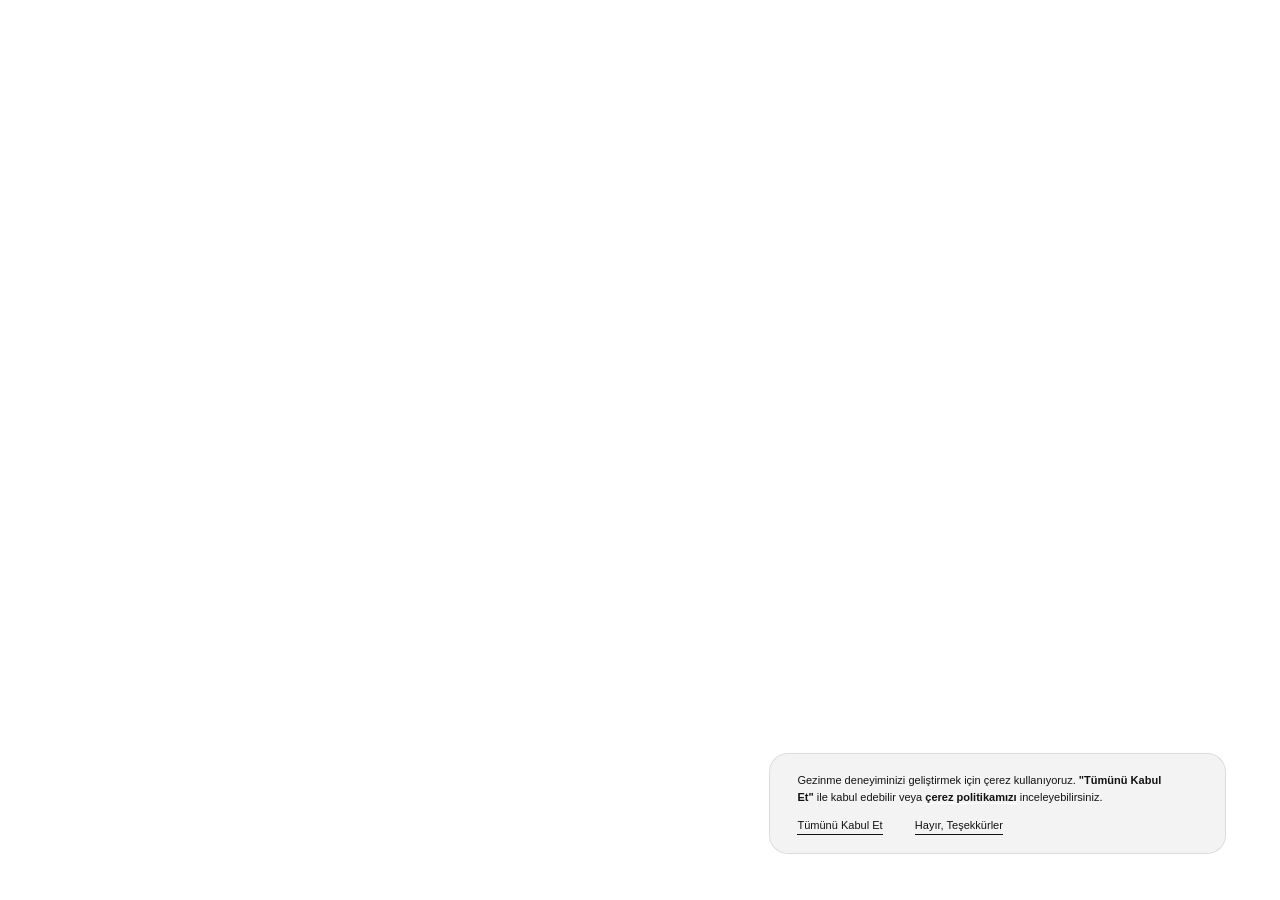
<file: bize-katilin.html>
<!DOCTYPE html><!-- Last Published: Wed May 13 2026 15:33:20 GMT+0000 (Coordinated Universal Time) --><html data-wf-domain="uzmaniyiz.com" data-wf-page="6993194eafc583155dd4292d" data-wf-site="6932cd1b03d7cbc06304d0ee" lang="tr">


<head>
<!-- Google tag (gtag.js) -->
<script async src="https://www.googletagmanager.com/gtag/js?id=G-5037B322YF"></script>
<script>
  window.dataLayer = window.dataLayer || [];
  function gtag(){dataLayer.push(arguments);}
  gtag('js', new Date());

  gtag('config', 'G-5037B322YF');
</script><meta charset="utf-8"/><title>Bize Katılın | UZMANIYIZ.COM</title>| UZMANIYIZ.COM - Creator Economy Ecosystem</title><meta content="images/webp/uretici-ve-sanayi/carbon.minadesign.eu.webp" property="twitter:image"/><meta property="og:type" content="website"/><meta content="summary_large_image" name="twitter:card"/><meta content="width=device-width, initial-scale=1" name="viewport"/><link href="./assets/main.css" rel="stylesheet" type="text/css" integrity="sha384-x0657EAbKfZ+Fep3skhmT5cFfqaazIQVUyjn5HPdsdEmnNlPoRV0UJN2M5wa9zbM" crossorigin="anonymous"/><script type="text/javascript">!function(o,c){var n=c.documentElement,t=" w-mod-";n.className+=t+"js",("ontouchstart"in o||o.DocumentTouch&&c instanceof DocumentTouch)&&(n.className+=t+"touch")}(window,document);</script><link href="images/2.png" rel="shortcut icon" type="image/x-icon"/><link href="images/3.webp" rel="apple-touch-icon"/><script type="application/ld+json">
{
  "@context": "https://schema.org",
  "@type": "WebPage",
  "name": "İletişim",
  "description": "Join UZMANIYIZ.COM's creator economy ecosystem. Connect as a creator, founder, business partner, investor, or team member.",
  "url": "/join-us",
  "inLanguage": "en",
  "about": {
    "@type": "Organization",
    "name": "UZMANIYIZ.COM",
    "description": "Kreatif ve Profesyonel Web Tasarım Stüdyosu",
    "url": "/"
  },
  "mainEntity": {
    "@type": "ItemList",
    "name": "İletişim Opportunities",
    "description": "Ways to join the UZMANIYIZ.COM creator economy ecosystem",
    "itemListElement": [
      {
        "@type": "ListItem",
        "position": 1,
        "name": "Creators: Join our Ecosystem"
      },
      {
        "@type": "ListItem",
        "position": 2,
        "name": "Founders: Co-found with Our Creators"
      },
      {
        "@type": "ListItem",
        "position": 3,
        "name": "Businesses: Partner With Us"
      },
      {
        "@type": "ListItem",
        "position": 4,
        "name": "Investors: Build with Us"
      },
      {
        "@type": "ListItem",
        "position": 5,
        "name": "A-Players: Work For Us"
      }
    ]
  }
}
</script><!--
<meta name="viewport" content="width=device-width, initial-scale=1.0, maximum-scale=1.0, user-scalable=no">
-->

<script>
  (function() {
    const saved = localStorage.getItem('theme');
    const theme = saved || 'dark';
    document.documentElement.dataset.theme = theme;
  })();
</script>


<!-- preloader image -->






<!-- dev MAIN
<script 
        defer src="https://localhost:6545/app.js" 
        onerror="(function(){const script=document.createElement('script');script.src='https:/./assets/app.js';script.defer='true';document.head.appendChild(script);})()">
</script>
 -->


<!-- dev PROD -->
<script 
        defer src="./assets/app.js">
</script>




<!-- dev LIGHTDARK
<script 
        defer src="https://localhost:6545/app.js" 
        onerror="(function(){const script=document.createElement('script');script.src='./assets/app.js';script.defer='true';document.head.appendChild(script);})()">
</script>
 -->

<style>  
  /*hide webflow badge*/
  .w-webflow-badge { display: none !important; }
  [data-start="hidden"] { visibility: hidden; }
  body { background-color: var(--color--preloader-bg); }
  .preloader-w { display: flex;}
</style>
<style>
/* Logo dark/light mode color fix */
.embed-logo img, .nav-brand img {
  filter: none;
  transition: filter 0.3s ease;
}
[data-theme="dark"] .embed-logo img,
[data-theme="dark"] .nav-brand img {
  filter: invert(1) brightness(2);
}
/* Also handle the default dark state (site starts dark) */
body:not([data-theme="light"]) .embed-logo img,
body:not([data-theme="light"]) .nav-brand img {
  filter: invert(1) brightness(2);
}
[data-theme="light"] .embed-logo img,
[data-theme="light"] .nav-brand img {
  filter: none;
}
</style>
</head><body data-show=""><div class="code-embed is-global"><div class="embed-css w-embed"><style>
  /* ------------------------- Scaling -------------------------  */

  /* Base root */
  :root {
    /* Other variables */
    --cubic-default: cubic-bezier(0.65, 0.05, 0, 1);
    --cubic-inout: cubic-bezier(0.65, 0, 0.35, 1);
    --duration-short: 0.3s;
    --duration-default: 0.735s;
    --duration-long: 1.5s;
    --duration-mode: 1s;
    --animation-short: var(--duration-short) var(--cubic-default);
    --animation-default: var(--duration-default) var(--cubic-default);
    --animation-inout: var(--duration-default) var(--cubic-inout);
    --animation-inout-long: var(--duration-long) var(--cubic-inout);
    --animation-mode: var(--duration-mode) var(--cubic-inout);
    --animation-mode-short: var(--duration-short) var(--cubic-inout);
    interpolate-size: allow-keywords;
    --fade-edge: 5%;
  }


  /* Desktop */
  :root {
    --size-unit: 16; /* body font-size in design - no px */
    --size-container-ideal: 1920; /* screen-size in design - no px */
    --size-container-min: 992px;
    --size-container-max: 1920px;
    --size-container: clamp(var(--size-container-min), 100vw, var(--size-container-max));
    --size-font: calc(var(--size-container) / (var(--size-container-ideal) / var(--size-unit)));
  }

  /* Tablet */
  @media screen and (max-width: 991px) {
    :root {
      --size-container-ideal: 834; /* screen-size in design - no px */
      --size-container-min: 768px;
      --size-container-max: 991px;
    }
  }

  /* Mobile Landscape */
  @media screen and (max-width: 767px) {
    :root {
      --size-container-ideal: 620; /* screen-size in design - no px */
      --size-container-min: 480px;
      --size-container-max: 767px;
    }
  }

  /* Mobile Portrait */
  @media screen and (max-width: 479px) {
    :root {
      --size-container-ideal: 390; /* screen-size in design - no px */
      --size-container-min: 320px;
      --size-container-max: 479px;
    }
  }

  body {
    font-size: var(--size-font);
  }



</style></div><div class="embed-css w-embed"><style>

  /* --------------------------------------- RESET --------------------------------------- */

  html {
    -webkit-box-sizing: border-box;
    -moz-box-sizing: border-box;
    box-sizing: border-box;
  }

  * {
    -webkit-font-smoothing: antialiased;
    -moz-osx-font-smoothing: grayscale;
    -webkit-box-sizing: border-box;
    -moz-box-sizing: border-box;
    box-sizing: border-box;
    touch-action: manipulation;
    margin: 0;
    padding: 0;
  }

  *:before,
  *:after {
    -webkit-box-sizing: inherit;
    -moz-box-sizing: inherit;
    box-sizing: inherit;
  }

  :root {
    interpolate-size: allow-keywords;
  }

  ::selection {
    background-color: var(--color--light);
    color: var(--color--dark);
    text-shadow: none;
  }

  ::-moz-selection {
    background-color: var(--color--light);
    color: var(--color--dark);
    text-shadow: none;
  }

  img::selection,
  svg::selection {
    background: transparent;
  }

  html,
  body {
    -webkit-font-smoothing: antialiased;
  }


  svg {
    max-width: none;
    height: auto;
    box-sizing: border-box;
    vertical-align: middle;
  }

  a {
    color: inherit;
    text-decoration: none;
  }

  .display-none,
  [display-none] {
    display: none !important;
  }

  .visibility-hidden,
  [visibility-hidden] {
    visibility: hidden;
  }

  :where(:focus-visible) {
    outline: 0.1em solid var(--color--focus);
    outline-offset: 0.1em;;
  }

  :where([screen-reader]:not(:focus, :active, :focus-within), .screen-reader:not(:focus, :active, :focus-within)) {
    clip-path: inset(50%) !important;
    height: 1px !important;
    width: 1px !important;
    overflow: hidden !important;
    position: absolute !important;
    white-space: nowrap !important;
    border: 0 !important;
  }

  :where(button) {
    background-color: unset;
  }


  /* --------------------------------------- pointer events */
  [pointer-none] {
    pointer-events: none;
    user-select: none;
  }
  [pointer-auto] {
    pointer-events: auto;
  }

  /* --------------------------------------- utils */
  [overflow-clip="x"] {
    overflow-x: clip;
  }
  [overflow-clip="y"] {
    overflow-y: clip;
  }


  /* --------------------------------------- text */

  p {
    text-wrap: pretty /* ensures nice wrapping */
  }

  /* --------------------------------------- forms */

  textarea {
    resize: vertical;
  }

  *[tabindex]:focus-visible,
  input[type="file"]:focus-visible {
    outline: 0.1em solid var(--color--light);
    outline-offset: 0.1em;
  }

  [data-lenis-prevent] {
    overscroll-behavior: contain;
  }

</style></div><div class="embed-css w-embed"><style>

  /* --------------------------------------- Color Mode --------------------------------------- */


  .toggle-dot {
    transition: transform var(--animation-mode-short);
  }

  /* Light mode */
  [data-theme="light"] {
    --color--dark: rgba(43, 43, 43, 1);
    --color--light: rgba(238, 241, 243, 1);
    --color--text: var(--color--dark);
    --color--bg: var(--color--light);   
    --color--yellow: #E4BD10;
    --color--preloader-bg: var(--color--dark);
    --color--preloader-text: var(--color--light);

    .c-lighten {
      color: #35393E;
      opacity: 70%;
    }

    .nav-menu,
    .manifesto-w {
      background: var(--color--dark);
      color: var(--color--light);
    }

    /* 768px and above */
    @media (min-width: 768px) {
      .nav-w.open-nav .nav-menu-btn {
        color: var(--color--light);
      }
    }

    /* 767px and below */
    @media (max-width: 767px) {
      .nav-w.open-nav .nav-menu-btn,
      .nav-w.open-nav .nav-brand {
        color: var(--color--light);
      }
    }


    .nav-w .rive-canvas,
    .dropdown-item .dropdown-logo-img,
    .press-pub-logo-img {
      filter: invert(1);
    }

    .footer-link-w {
      color: color-mix(
        in hsl,
        var(--color--light) 80%,
        transparent 20%
      ) !important;
    }

    .toggle-dot {
      transform: translate(var(--nav--toggle-dot), 0);
    }


  }


  /*
  html.theme-transitioning,
  html.theme-transitioning *,
  html.theme-transitioning *::before,
  html.theme-transitioning *::after {
  transition: 
  background-color var(----animation-mode), 
  color var(----animation-mode), 
  border-color var(----animation-mode);
  }


  *,
  *::before,
  *::after {
  transition: 
  background-color var(----animation-mode), 
  color var(----animation-mode), 
  border-color var(----animation-mode);
  }
  */
</style></div><div class="embed-css w-embed"><!-- VERCEL / CF Stylesheets --></div><div class="embed-css w-embed"><style>
  /* ***** */
  /* -------------- Navigation -------------- */
  /* ***** */
  .nav-link,
  .nav-link [data-arm-shape] path {
    transition: 
      color var(--animation-short),
      fill var(--animation-inout);
  }

  .nav-link:hover,
  .nav-link.w--current {
    color: var(--color--dark);
  }
  [data-theme="light"] {
    .nav-link:hover,
    .nav-link.w--current {
      color: var(--color--light);
    }
  }

  /*.nav-link .text-title-mission.is-overlay span {
    color: transparent !important;
  }*/
   .nav-link .text-title-mission.is-overlay .span-hidden {
    color: transparent !important;
  }

  .nav-links-list li {
    list-style-type: none;
  }

  [data-arm-active] {
    fill: currentColor;
  }
  .nav-link:hover [data-arm-active="yellow"],
  .nav-link.w--current [data-arm-active="yellow"] {
    fill: var(--color--yellow);
  }
  .nav-link:hover [data-arm-active="red"],
  .nav-link.w--current [data-arm-active="red"] {
    fill: var(--color--red);
  }
  .nav-link:hover [data-arm-active="green"],
  .nav-link.w--current [data-arm-active="green"] {
    fill: var(--color--green);
  }
  .nav-link:hover [data-arm-active="blue"],
  .nav-link.w--current [data-arm-active="blue"] {
    fill: var(--color--blue);
  }

  .preloader-sketch-line {
    --mask-url: url('https://cdn.prod.website-files.com/6932cd1b03d7cbc06304d0ee/693991a51184e76993d077f9_preloader-base-grey.webp');

    mask-image: var(--mask-url);
    -webkit-mask-image: var(--mask-url);
    mask-size: cover;
    -webkit-mask-size: cover;
    mask-repeat: no-repeat;
    -webkit-mask-repeat: no-repeat;
    mask-position: center;
    -webkit-mask-position: center;
    stroke-dasharray: 751.195;
    stroke-dashoffset: 751.195;
  }

  .nav-link-sketch-line {
    --mask-url: url('https://cdn.prod.website-files.com/6932cd1b03d7cbc06304d0ee/693ab83590fd1b14bbc81478_nav-line-sketch-mask.webp');
    mask-image: var(--mask-url);
    -webkit-mask-image: var(--mask-url);
    mask-size: cover;
    -webkit-mask-size: cover;
    mask-repeat: no-repeat;
    -webkit-mask-repeat: no-repeat;
    mask-position: center;
    -webkit-mask-position: center;
    stroke-dasharray: 609.927734375;
    stroke-dashoffset: 609.927734375;
    transition: stroke-dashoffset var(--animation-inout);
  }

  /* Draw line on hover */
  .nav-link:hover .nav-link-sketch-line {
    stroke-dashoffset: 0;
  }

  /* Draw line when current */
  .nav-link.w--current .nav-link-sketch-line {
    stroke-dashoffset: 0;
  }

  /* Prevent hover effect when current */
  .nav-link.w--current:hover .nav-link-sketch-line {
    stroke-dashoffset: 0;
  }

  /* ***** */
  /* -------------- Preloader SVG Timings -------------- */
  /* ***** */

  .preloader-svg-w,
  .preloader-svg-w g {
    overflow: visible !important;
  }


  [data-preloader-anim] {
    will-change: transform, opacity;
    transition: 
      transform var(--animation-inout), 
      opacity var(--animation-inout);
  }

  [data-preloader-anim="1"] {
    transition-delay: 0.3s;
  }
  [data-preloader-anim="2"] {
    transition-delay: 0.35s;
  }
  [data-preloader-anim="3"] {
    transition-delay: 0.4s;
  }
  [data-preloader-anim="4"] {
    transition-delay: 0.45s;
  }
  [data-preloader-anim="5"] {
    transition-delay: 0.5s;
  }
  [data-preloader-anim="6"] {
    transition-delay: 0.55s;
  }

  .preloader-w.break [data-preloader-anim="1"] {
    transition-delay: 0.55s;
  }
  .preloader-w.break [data-preloader-anim="2"] {
    transition-delay: 0.5s;
  }
  .preloader-w.break [data-preloader-anim="3"] {
    transition-delay: 0.45s;
  }
  .preloader-w.break [data-preloader-anim="4"] {
    transition-delay: 0.4s;
  }
  .preloader-w.break [data-preloader-anim="5"] {
    transition-delay: 0.35s;
  }
  .preloader-w.break [data-preloader-anim="6"] {
    transition-delay: 0.3s;
  }

  /*
  [Topluluğumuzun bir parçası olun.data-preloader="tagline"] {
  transform: translate(0, 100%);
  }
  */

  /* ***** */
  /* -------------- Preloader State Management -------------- */
  /* ***** */

  .preloader-sketch-line path { will-change: stroke-dashoffset; }


  [data-preoloader="circle"]:not(.end) {
    transition: 
      transform var(--animation-default), 
      opacity var(--animation-default),
      filter var(--animation-inout-long);
    transform-origin: 62% 50%;
  }

  .preloader-logo-transform {
    transition: transform var(--animation-inout);
  }

  .preloader-w.center .preloader-logo-transform {
    transform: translate(var(--preloader--logo-transform), 0);
  }

  .preloader-w.load [data-preoloader="circle"] {
    transform: scale(0)
  }
  .preloader-w.ready [data-preoloader="circle"] {
    transform: scale(1)
  }
  .preloader-w.load [data-preloader-anim-direction="left"] {
    transform: translate(-2rem, 0);
    opacity: 0;
  }
  .preloader-w.load [data-preloader-anim-direction="right"] {
    transform: translate(2rem, 0);
    opacity: 0;
  }
  .preloader-w.ready [data-preloader-anim] {
    transform: translate(0rem, 0);
    opacity: 1;
  }
  .preloader-w.break [data-preloader-anim-direction="left"] {
    transform: translate(-2rem, 0);
    opacity: 0;
  }
  .preloader-w.break [data-preloader-anim-direction="right"] {
    transform: translate(2rem, 0);
    opacity: 0;
  }
  /*
  .preloader-w.end [data-preoloader="circle"] {
  transform: scale(0);
  filter: blur(1rem);
  }*/

  @keyframes circle-end {
    0% { transform: scale(1); filter: blur(0); opacity: 1; }
    100% { transform: scale(0); filter: blur(1rem); opacity: 0; }
  }

  .preloader-w.end [data-preoloader="circle"] {
    animation: circle-end var(--animation-inout-long) forwards;
  }

  .wf-design-mode .preloader-w {
    display: none;
  }

  /* ***** */
  /* -------------- Mobile Arm Nav -------------- */
  /* ***** */
  .wf-design-mode .hero-arm-links-track {
    flex-flow: column;
  }

  /* ***** */
  /* -------------- Cookies -------------- */
  /* ***** */

  .cookie-w {
    pointer-events: auto !important;
  }

  /* ***** */
  /* -------------- Displays / Transitions -------------- */
  /* ***** */

  .wf-design-mode [data-show="preloader"] .preloader-w {
    display: flex;
    background: var(--color--preloader-bg);
  }
  .wf-design-mode [data-show="nav"] .nav-menu {
    display: flex;
  }
  .wf-design-mode [data-show="cookie"] .cookie-w {
    display: flex;
  }
  .wf-design-mode [data-show="manifesto"] .manifesto-w {
    display: flex;
  }

  .webgl-is-transitioning {
    cursor: progress !important;
  }

  .webgl-is-transitioning *:not(:where(.cookie-w, .cookie-w *)) {
    pointer-events: none !important;
  }

</style></div><div class="embed-css w-embed"><style>
  /* ----- in this file (in order): 
  - thing

  ----- */

  @font-face {
    font-family: 'Field Gothic Trimmed';
    src: url('https://cdn.prod.website-files.com/6932cd1b03d7cbc06304d0ee/69340858874f8d0c8c679cf8_field-gothic.woff2') format('woff2');
    ascent-override: 90%;
    line-gap-override: 0%;
  }

  .text-title-small,
  .text-title-med,
  .text-title-large,
  .text-title-callout,
  .text-title-homepage,
  .text-title-mission,
  .text-title-subpage,
  .text-title-press {
    font-family: 'Field Gothic Trimmed', sans-serif;
  }

  .text-title-large.is-subpage.is-overlay {
    color: transparent;
  }

  .text-title-large.is-subpage.is-overlay .span-visible {
    opacity: 1 !important;
    color: var(--color--text) !important;
  }
  .text-title-callout.is-overlay .span-visible {
    color: var(--color--text) !important;
  }

  .btn-w.is-info-pill .btn-inner-w {
    overflow: visible;
  }

  /*
  [data-module="split"]:not(.text-body, .text-title-subpage-large, .text-title-homepage) {
  white-space: nowrap;
  }*/

</style></div><div class="embed-css w-embed"><style>
  .subpage-loader-line {
    --mask-url: url('https://cdn.prod.website-files.com/6932cd1b03d7cbc06304d0ee/693d1870ce3b45d5ea001bb8_sub-loader-line-mask.webp');
    mask-image: var(--mask-url);
    -webkit-mask-image: var(--mask-url);
    mask-size: cover;
    -webkit-mask-size: cover;
    mask-repeat: no-repeat;
    -webkit-mask-repeat: no-repeat;
    mask-position: center;
    -webkit-mask-position: center;
    stroke-dasharray: 545.5650634765625;
    stroke-dashoffset: 0;
  }



  .wf-design-mode .slider-container {
    flex-flow: wrap;
    height: auto;
  }

  .slider-container {
    cursor: grab;
  }
  .slider-container:active {
    cursor: grabbing;
  }

  .wf-design-mode .slide {
    position: relative;
    top: auto;
    left: auto;
  }

  .wf-design-mode .dropdown-content {
    height: auto;
  }

  .dropdown-line.is-bottom {
    display: none;
  }

  .dropdown-list .dropdown-item:last-child .dropdown-line.is-bottom {
    display: block;
  }

  /* Initialize counter on the parent */
  .dropdown-list {
    counter-reset: dropdown-counter;
  }

  /* Increment counter for each item */
  .dropdown-item {
    counter-increment: dropdown-counter;
  }

  .text-navigation[data-counter]::before {
    content: counter(dropdown-counter);
  }


  /* 
  INTRO TEXT
  */ 

  [data-page-highlight="red"] {
    --color--highlight: var(--color--red);
  }
  [data-page-highlight="blue"] {
    --color--highlight: var(--color--blue);
  }
  [data-page-highlight="yellow"] {
    --color--highlight: var(--color--yellow);
  }
  [data-page-highlight="green"] {
    --color--highlight: var(--color--green);
  }

  [data-text-highlight] strong {
    color: var(--color--highlight);
    font-weight: unset;
  }

  /*
  ARM INDICATOR
  */

  [data-page-highlight="red"] [data-seg-media],
  [data-page-highlight="yellow"] [data-seg-tech],
  [data-page-highlight="blue"] [data-seg-product],
  [data-page-highlight="green"] [data-seg-community] {
    fill: var(--color--highlight);
  }
  /*
  [data-page-highlight] .masonry-img-overlay {
  background: var(--color--highlight);
  } *



  /*
  NEW MEDIA GRID
  */

  .masonry-card .masonry-img-overlay {
    opacity: 0;
    pointer-events: none;
  }

  @media (min-width: 991px) {
    /* When the container has a hovered link, fade all non-hovered links */
    .masonry-social-w:has(.media-social-link:hover) .media-social-link:not(:hover) {
      opacity: 0.5;
    }

    .media-social-link {
      transition: opacity var(--animation-short);
    }

    .masonry-card:hover .masonry-img-overlay {
      opacity: 1;
      pointer-events: auto;
    }
  }

  /* Tablet (768px to 991px) */
  @media (min-width: 767px) and (max-width: 991px) {

    .masonry-card-slot:nth-child(4n+1),
    .masonry-card-slot:nth-child(4n+2) {
      justify-content: flex-start;
      align-items: flex-start;
    }
    .masonry-card-slot:nth-child(4n+3),
    .masonry-card-slot:nth-child(4n+4) {
      justify-content: flex-start;
      align-items: flex-end;
    }

    .masonry-card-slot:nth-child(4n+1) .masonry-card {
      height: calc(var(--subpage--grid-slide-height) + 2rem);
    }
    .masonry-card-slot:nth-child(4n+2) .masonry-card {
      height: calc(var(--subpage--grid-slide-height) - 2rem);
    }
    .masonry-card-slot:nth-child(4n+3) .masonry-card {
      height: calc(var(--subpage--grid-slide-height) - 2rem);
    }
    .masonry-card-slot:nth-child(4n+4) .masonry-card {
      height: calc(var(--subpage--grid-slide-height) + 2rem);
    }

    /* Last two if positions 1 + 2 in group of 4 */
    .masonry-card-slot:nth-child(4n+2):nth-last-child(1) .masonry-card,
    .masonry-card-slot:nth-child(4n+2):nth-last-child(2) .masonry-card,
    .masonry-card-slot:nth-child(4n+1):nth-last-child(1) .masonry-card,
    .masonry-card-slot:nth-child(4n+1):nth-last-child(2) .masonry-card {
      height: var(--subpage--grid-slide-height) !important;
    }

  }

  /* Desktop (above 991px) */
  @media (min-width: 992px) {
    .grid-media {
      row-gap: var(--gap-1-5);
    }

    .masonry-card-slot:nth-child(6n+1),
    .masonry-card-slot:nth-child(6n+2),
    .masonry-card-slot:nth-child(6n+3) {
      justify-content: flex-start;
      align-items: flex-start;
    }

    .masonry-card-slot:nth-child(6n+4),
    .masonry-card-slot:nth-child(6n+6) {
      justify-content: flex-start;
      align-items: flex-end;
      align-self: start;
      margin-bottom: calc(var(--gap) * -1);
    }
    .masonry-card-slot:nth-child(6n+5) {
      justify-content: flex-start;
      align-items: flex-end;
      margin-bottom: calc(var(--gap) * -1);
    }

    .masonry-card-slot:nth-child(6n+1) .masonry-card {
      height: calc(100% + var(--gap));
    }

    .masonry-card-slot:nth-child(6n+2) .masonry-card {
      height: calc(100% + calc(var(--gap) * -1.7));
    }
    .masonry-card-slot:nth-child(6n+2) .masonry-card .masonry-img-w {
      height: calc(100% + calc(var(--gap) * -1.7));
    }

    .masonry-card-slot:nth-child(6n+3) .masonry-card {
      height: calc(100% + var(--gap));
    }

    .masonry-card-slot:nth-child(6n+4) .masonry-card {
      height: calc(100% + calc(var(--gap) * -1));
    }
    .masonry-card-slot:nth-child(6n+4) .masonry-card .masonry-img-w {
      height: calc(100% + calc(var(--gap) * -1));
    }

    .masonry-card-slot:nth-child(6n+5) .masonry-card {
      height: calc(100% + calc(var(--gap) * 2));
    }

    .masonry-card-slot:nth-child(6n+6) .masonry-card {
      height: calc(100% + calc(var(--gap) * -1));
    }
    .masonry-card-slot:nth-child(6n+6) .masonry-card .masonry-img-w {
      height: calc(100% + calc(var(--gap) * -1));
    }


  }

  /*
  SHADOW
  */

  .subpage-hero-shadow {
    background-image: linear-gradient(
      0deg,
      var(--color--bg),
      color-mix(in srgb, var(--color--bg) 0%, transparent)
    );
  }

  /* 
  EDIT MODE
  */ 

  .wf-design-mode .dropdown-item .wf-empty {
    padding: unset;
    outline: unset !important;
    box-shadow: unset !important;
  }

  .wf-design-mode .rive-canvas-w {
    outline: 2px solid var(--color--red);
    background-color: #ff554150;
  }

</style></div><div class="embed-css w-embed"><style>
  .btn-w.is-press-pill[data-color="media"] .press-dot {
    background: var(--color--red);
  }
  .btn-w.is-press-pill[data-color="products"] .press-dot {
    background: var(--color--blue);
  }
  .btn-w.is-press-pill[data-color="community"] .press-dot {
    background: var(--color--green);
  }
  .btn-w.is-press-pill[data-color="tech"] .press-dot {
    background: var(--color--yellow);
  }

  html:not(.wf-design-mode) .press-card-w .is-press-pill {
    pointer-events: none;
  }

  .rich-text:first-child {
    margin-top: 0px !important;
  }

  .join-card-w * {
    text-transform: uppercase;
  }


  .rich-text h1 {
    font-size: clamp(2.5 * 1rem, ((2.5 - ((3.75 - 2.5) / (120 - 20) * 20)) * 1rem + ((3.75 - 2.5) / (120 - 20)) * 100vw), 3.75 * 1rem);
  }

  .rich-text h2 {
    font-size: clamp(2 * 1rem, ((2 - ((3 - 2) / (120 - 20) * 20)) * 1rem + ((3 - 2) / (120 - 20)) * 100vw), 3 * 1rem);
  }

  .rich-text h3 {
    font-size: clamp(1.75 * 1rem, ((1.75 - ((2.5 - 1.75) / (120 - 20) * 20)) * 1rem + ((2.5 - 1.75) / (120 - 20)) * 100vw), 2.5 * 1rem);
  }

  .rich-text h4 {
    font-size: clamp(1.5 * 1rem, ((1.5 - ((2 - 1.5) / (120 - 20) * 20)) * 1rem + ((2 - 1.5) / (120 - 20)) * 100vw), 2 * 1rem);
  }

  .rich-text h5 {
    font-size: clamp(1.25 * 1rem, ((1.25 - ((1.75 - 1.25) / (120 - 20) * 20)) * 1rem + ((1.75 - 1.25) / (120 - 20)) * 100vw), 1.75 * 1rem);
  }

  .rich-text h6 {
    font-size: clamp(1.125 * 1rem, ((1.125 - ((1.5 - 1.125) / (120 - 20) * 20)) * 1rem + ((1.5 - 1.125) / (120 - 20)) * 100vw), 1.5 * 1rem);
  }

  .rich-text p {
    font-size: clamp(1 * 1rem, ((1 - ((1.125 - 1) / (120 - 20) * 20)) * 1rem + ((1.125 - 1) / (120 - 20)) * 100vw), 1.125 * 1rem);
  }

  .rich-text ul,
  .rich-text ol {
    font-size: clamp(1 * 1rem, ((1 - ((1.125 - 1) / (120 - 20) * 20)) * 1rem + ((1.125 - 1) / (120 - 20)) * 100vw), 1.125 * 1rem);
  }

  .rich-text li {
    font-size: clamp(1 * 1rem, ((1 - ((1.125 - 1) / (120 - 20) * 20)) * 1rem + ((1.125 - 1) / (120 - 20)) * 100vw), 1.125 * 1rem);
  }

  .rich-text blockquote {
    font-size: clamp(1.25 * 1rem, ((1.25 - ((1.75 - 1.25) / (120 - 20) * 20)) * 1rem + ((1.75 - 1.25) / (120 - 20)) * 100vw), 1.75 * 1rem);
  }

  .rich-text figcaption,
  .rich-text small {
    font-size: clamp(0.75 * 1rem, ((0.75 - ((1 - 0.75) / (120 - 20) * 20)) * 1rem + ((1 - 0.75) / (120 - 20)) * 100vw), 1 * 1rem);
  }

  .rich-text code,
  .rich-text pre {
    font-size: clamp(0.875 * 1rem, ((0.875 - ((1.125 - 0.875) / (120 - 20) * 20)) * 1rem + ((1.125 - 0.875) / (120 - 20)) * 100vw), 1.125 * 1rem);
  }

</style></div><div class="embed-css w-embed"><style>
  /* ----- in this file (in order): 
  - Button circle progress

  ----- */

  .circle-progress {
    /* Calculate circumference: 2 * π * radius */
    --radius: 18;
    --circumference: calc(2 * 3.14159 * var(--radius)); /* ≈ 113.1 */

    stroke-dasharray: var(--circumference);
    stroke-dashoffset: var(--circumference); /* Start at 0% */

    transform: rotate(0deg); /* Start from top */
    transform-origin: center;

    transition: stroke-dashoffset var(--animation-default);
  }

  /* Animate to 100% on parent hover */
  .btn-w.is-main:hover .circle-progress {
    stroke-dashoffset: 0;
  }

  [data-module="sub-hero"] .circle-progress {
    transition: unset;
  }

  .btn-icon .btn-icon-arr-w {
    transition: transform var(--animation-default);
  }

  .btn-w.is-main:hover .btn-icon .btn-icon-arr-w {
    transform: translate(100%, 0);
  }

  .btn-icon.is-vertical .arrow-right {
    transform: rotate(90deg);
  }

  .btn-ellipse-layout:hover .btn-icon .btn-icon-arr-w {
    transform: translate(0, 100%);
  }

  .dropdown-sub-link {
    transition: color var(--animation-default);
  }

  .dropdown-sub-link:hover {
    color: var(--color--text);
  }
  .btn-icon-arr-w {
    transition: transform var(--animation-default);
  }

  .dropdown-sub-link:hover .btn-icon-arr-w {
    transform: translate(100%, 0);
  }

  .btn-ellipse-overlay {
    clip-path: ellipse(0% 0% at 50% 50%);
    transition: clip-path var(--animation-default);
  }

  .pencil-w.is-active .btn-ellipse-overlay {
    clip-path: ellipse(150% 150% at 50% 50%);
  }
  .pencil-w .btn-icon {
    transition: transform var(--animation-default);
  }

  .pencil-w.is-active .btn-icon {
    transform: scale(0);
  }

  [no-transition] {
    transition: unset !important;
  }

  .btn-w.is-press-pill:not([data-label="true"]):hover {
    background: color-mix(
      in hsl,
      var(--color--bg) 70%,
      var(--color--text) 30%
    )
  }

  .btn-w.is-press-pill.active:not([data-label="true"]) {
    --color--yellow: #E4BD10;
    color: var(--color--bg);
    background: color-mix(
      in hsl,
      var(--color--bg) 10%,
      var(--color--text) 90%
    )
  }


</style></div><div class="css-breakpoints w-embed"><style>
  /* ----------------------------------- desktop only */
  @media only screen and (min-width: 992px) {
  
  .wf-design-mode .slide {
  	width: 20em;
  }

    [data-hide="d"] {
      display: none;
    }

  }

  /* ----------------------------------- tablet */
  @media only screen and (max-width: 991px) {

    /* hide objects on tablet and below */
    [data-hide="t"] {
      display: none;
    }

  }

  /* ----------------------------------- mobile landscape */
  @media screen and (max-width: 767px) {

    /* hide objects on mobile landscape and below */
    [data-hide="ml"] {
      display: none;
    }

  }

  /* ----------------------------------- mobile */
  @media screen and (max-width: 497px) {

    /* hide objects on mobile and below */
    [data-hide="m"] {
      display: none;
    }

  }

</style>\</div><div class="css-editmode w-embed"><style>
  /*  ----- edit mode ----- */
  /*  ----- edit mode ----- */

  [data-edit="true"] {
    /* stuff to show/hide */
  }
  [data-route="style"] .spacer {
  	width: 100%;
    outline: 1px solid var(--color--red);
  }
  
  .w-editor {
    /* stuff to show/hide */
  }

  .wf-design-mode {
    /* stuff to show/hide */
  }

.nav-menu-btn { overflow: hidden; position: relative; }
</style></div><div data-module="cookies" class="cookie-w"><div class="cookie-layout"><p class="text-cookie">Gezinme deneyiminizi geliştirmek için çerez kullanıyoruz. <strong>"Tümünü Kabul Et"</strong> ile kabul edebilir veya <a href="../legal/cookie-policy.html" class="span-underline"><strong class="bold-text">çerez politikamızı</strong></a> inceleyebilirsiniz.</p><div class="cookie-button-w"><button data-cookie="accept" class="cookie-button"><div class="text-cookie">Tümünü Kabul Et</div><div class="cookie-line"></div></button><button data-cookie="reject" class="cookie-button"><div class="text-cookie">Hayır, Teşekkürler</div><div class="cookie-line"></div></button></div></div></div></div><header data-start="hidden" data-module="nav" class="nav-w"><div class="c is-nav"><nav class="nav-inner"><a data-nav-load="" tabindex="0" data-gl-hero-link="home" href="index.html" class="nav-brand w-inline-block"><div class="embed-logo w-embed"><div class="text-title-mission" style="font-size: 24px; letter-spacing: 1px; line-height: 1;">UZMANIYIZ.COM</div></div></a><button data-theme-toggle="" aria-label="Renk Modu" data-nav-load="" data-module="theme" class="toggle-w"><div class="toggle-inner"><div class="toggle-track"><div class="toggle-dot"></div></div></div></button><div class="nav-clock-dt-w"><div data-nav-load="" class="nav-clock-inner c-grey-40"><div class="nav-clock-group is-location"><div class="text-navigation br-l">(</div><div data-clock-loc="la" class="text-navigation is-abs is-uk">IST</div><div data-clock-loc="ldn" class="text-navigation is-abs is-la">MAD</div><div data-clock-loc="nyc" class="text-navigation is-abs is-la">IST</div><div class="text-navigation br-r">)</div></div><div class="nav-clock-group is-time"><div data-clock-time="la" class="text-navigation is-clock is-uk">19:43</div><div data-clock-time="ldn" class="text-navigation is-clock">19:43</div><div data-clock-time="nyc" class="text-navigation is-clock is-uk">19:43</div></div></div></div><div data-nav-load="" class="nav-menu-btn-w"><button tabindex="0" aria-label="Menu Toggle" data-nav-menu="trigger" class="nav-menu-btn"><div data-menu-toggle="open" class="text-navigation is-menu-toggle">Menu</div><div data-menu-toggle="close" class="text-navigation is-menu-toggle">Kapat</div></button></div><div data-nav-menu="wrap" class="nav-menu"><div data-lenis-prevent="" class="nav-menu-layout"><div class="nav-menu-clock-w"><div class="nav-clock-dt-w is-menu"><div class="nav-clock-inner"><div class="nav-clock-group is-location"><div class="text-navigation br-l">(</div><div data-clock-loc="la" class="text-navigation is-abs is-la">IST</div><div data-clock-loc="ldn" class="text-navigation is-abs is-la">MAD</div><div data-clock-loc="nyc" class="text-navigation is-abs is-la">IST</div><div class="text-navigation br-r">)</div></div><div class="nav-clock-group is-time"><div data-clock-time="la" class="text-navigation is-clock">19:43</div><div data-clock-time="ldn" class="text-navigation is-clock">19:43</div><div data-clock-time="nyc" class="text-navigation is-clock">19:43</div></div></div></div></div><div class="nav-menu-links-w"><ul class="nav-links-list"><li id=""><a data-gl-hero-link="home" data-nav-manifesto-open="" href="index.html" class="nav-link w-inline-block"><div class="nav-link-inner"><div class="nav-link-brackets-w"><div class="text-navigation br-l">(</div><div class="nav-active-icon w-embed"><svg width="100%" height="100%" viewBox="0 0 12 12" fill="none" xmlns="http://www.w3.org/2000/svg">
  <g stroke="currentColor">
    <circle cx="6" cy="6" r="2.5" fill="currentColor"/>
    <circle cx="6" cy="6" r="5.5"/>
  </g>
</svg></div><div class="text-navigation br-r">)</div></div><div class="nav-link-text-w"><div data-split="chars,words" data-module="split" class="text-title-mission is-navlink">Hakkımızda</div></div></div></a></li><div class="spacer nav-links"></div><li><a data-gl-hero-link="roomMedia" href="site-tasarimi.html" class="nav-link w-inline-block"><div class="nav-link-inner"><div class="nav-link-brackets-w"><div class="text-navigation br-l">(</div><div class="nav-active-icon w-embed"><svg data-arm-shape width="100%" height="100%" viewBox="0 0 34 34" fill="none" xmlns="http://www.w3.org/2000/svg">
  <path d="M20.608 17a3.609 3.609 0 1 1-7.217 0 3.609 3.609 0 0 1 7.217 0Z" 
        fill="currentColor"/>
  <path d="M32.5 17c0-8.56-6.94-15.5-15.5-15.5C8.44 1.5 1.5 8.44 1.5 17c0 8.56 6.94 15.5 15.5 15.5 8.56 0 15.5-6.94 15.5-15.5Zm1.5 0c0 9.389-7.611 17-17 17S0 26.389 0 17 7.611 0 17 0s17 7.611 17 17Z" 
        fill="currentColor"/>
  <path d="M16.78 7.055a9.945 9.945 0 0 0-5.069 1.52l-.282.183A9.944 9.944 0 0 0 8.826 22.66l-3.39 2.35-.265-.396A14.07 14.07 0 0 1 16.69 2.93l.09 4.125Z" 
        data-arm-active="red" />
  <path d="M17.202 4.38a12.62 12.62 0 0 1 12.393 13.382 12.617 12.617 0 0 1-2.175 6.35l1.2.819a14.07 14.07 0 0 0-4.212-19.896 14.07 14.07 0 0 0-7.183-2.105l-.023 1.45ZM27.144 24.531a12.632 12.632 0 0 1-20.25.05l-1.149.862a14.07 14.07 0 0 0 22.552-.055l-1.153-.857Z" 
        fill="currentColor"/>
</svg></div><div class="text-navigation br-r">)</div></div><div class="nav-link-text-w"><div data-split="chars,words" aria-hidden="true" data-module="split" class="text-title-mission is-overlay is-navlink">Site Tasarımı</div><div class="nav-link-line-w red"><div class="nav-link-sketch-w"><div class="nav-link-sketch-line w-embed"><svg data-nav-line-svg width="100%" height="100%" viewBox="0 0 551 134" fill="none" xmlns="http://www.w3.org/2000/svg">
  <path 
        d="M6.5 113.499c90.895-40.06 132.283-59.028 192.001-63.276 11.975.468-27.022 14.167-22.275 19.702 20.185 2.024 85.126-45.172 366.274-53.928" 
        stroke="currentColor" 
        stroke-width="10" 
        stroke-linecap="round"/>
</svg></div></div></div><div data-split="chars,words" data-module="split" class="text-title-mission is-navlink">Site Tasarımı</div></div></div></a></li><li><a data-gl-hero-link="roomCommunities" href="tanitim-ve-tasarim.html" class="nav-link w-inline-block"><div class="nav-link-inner"><div class="nav-link-brackets-w"><div class="text-navigation br-l">(</div><div class="nav-active-icon w-embed"><svg data-arm-shape width="100%" height="100%" viewBox="0 0 34 34" fill="none" xmlns="http://www.w3.org/2000/svg">
  <path d="M13.392 17a3.609 3.609 0 1 0 7.217 0 3.609 3.609 0 0 0-7.217 0Z" 
        fill="currentColor"/>
  <path d="M1.5 17C1.5 8.44 8.44 1.5 17 1.5c8.56 0 15.5 6.94 15.5 15.5 0 8.56-6.94 15.5-15.5 15.5-8.56 0-15.5-6.94-15.5-15.5ZM0 17c0 9.389 7.611 17 17 17s17-7.611 17-17S26.389 0 17 0 0 7.611 0 17Z" fill="#35393E"/><path d="M17.22 7.055a9.945 9.945 0 0 1 5.069 1.52l.282.183a9.944 9.944 0 0 1 2.603 13.902l3.39 2.35.265-.396A14.069 14.069 0 0 0 17.31 2.93l-.09 4.125Z" 
data-arm-active="green"/>
  <path d="M16.798 4.38A12.62 12.62 0 0 0 4.405 17.763c.138 2.274.89 4.469 2.175 6.35l-1.2.819A14.07 14.07 0 0 1 16.775 2.93l.023 1.45ZM6.856 24.531a12.633 12.633 0 0 0 20.25.05l1.149.862a14.07 14.07 0 0 1-22.552-.055l1.153-.857Z" 
        fill="currentColor"/></svg></div><div class="text-navigation br-r">)</div></div><div class="nav-link-text-w"><div data-split="chars,words" aria-hidden="true" data-module="split" class="text-title-mission is-overlay is-navlink">Tanıtım ve Tasarım</div><div class="nav-link-line-w green"><div class="nav-link-sketch-w"><div class="nav-link-sketch-line w-embed"><svg data-nav-line-svg width="100%" height="100%" viewBox="0 0 551 134" fill="none" xmlns="http://www.w3.org/2000/svg">
  <path 
        d="M6.5 113.499c90.895-40.06 132.283-59.028 192.001-63.276 11.975.468-27.022 14.167-22.275 19.702 20.185 2.024 85.126-45.172 366.274-53.928" 
        stroke="currentColor" 
        stroke-width="10" 
        stroke-linecap="round"/>
</svg></div></div></div><div data-split="chars,words" data-module="split" class="text-title-mission is-navlink">Tanıtım ve Tasarım</div></div></div></a></li><li><a data-gl-hero-link="roomProducts" href="urun-siteleri.html" class="nav-link w-inline-block"><div class="nav-link-inner"><div class="nav-link-brackets-w"><div class="text-navigation br-l">(</div><div class="nav-active-icon w-embed"><svg data-arm-shape width="100%" height="100%" viewBox="0 0 34 34" fill="none" xmlns="http://www.w3.org/2000/svg">
  <path d="M20.608 17a3.609 3.609 0 1 1-7.217 0 3.609 3.609 0 0 1 7.217 0Z" 
        fill="currentColor"/>
  <path d="M32.5 17c0-8.56-6.94-15.5-15.5-15.5C8.44 1.5 1.5 8.44 1.5 17c0 8.56 6.94 15.5 15.5 15.5 8.56 0 15.5-6.94 15.5-15.5Zm1.5 0c0 9.389-7.611 17-17 17S0 26.389 0 17 7.611 0 17 0s17 7.611 17 17Z" 
        fill="currentColor"/>
  <path d="M17.202 4.38a12.62 12.62 0 0 1 12.393 13.382 12.617 12.617 0 0 1-2.175 6.35l1.2.819a14.07 14.07 0 0 0-4.212-19.896 14.07 14.07 0 0 0-7.183-2.105l-.023 1.45ZM16.802 4.38A12.62 12.62 0 0 0 4.41 17.763c.138 2.274.89 4.469 2.174 6.35l-1.199.819A14.07 14.07 0 0 1 16.78 2.93l.023 1.45Z" fill="#35393E"/><path d="M24.94 22.89a9.89 9.89 0 0 1-7.628 3.99l-.288.005a9.89 9.89 0 0 1-4.175-.913l-.26-.125a9.889 9.889 0 0 1-3.5-2.917l-3.344 2.509a14.07 14.07 0 0 0 4.979 4.149l.37.178a14.07 14.07 0 0 0 5.941 1.3l.41-.007c1.913-.06 3.792-.51 5.525-1.323l.369-.178a14.07 14.07 0 0 0 4.958-4.175L24.94 22.89Z" 
data-arm-active="blue" />
</svg></div><div class="text-navigation br-r">)</div></div><div class="nav-link-text-w"><div data-split="chars,words" aria-hidden="true" data-module="split" class="text-title-mission is-overlay is-navlink">Ürün Siteleri</div><div class="nav-link-line-w blue"><div class="nav-link-sketch-w"><div class="nav-link-sketch-line w-embed"><svg data-nav-line-svg width="100%" height="100%" viewBox="0 0 551 134" fill="none" xmlns="http://www.w3.org/2000/svg">
  <path 
        d="M6.5 113.499c90.895-40.06 132.283-59.028 192.001-63.276 11.975.468-27.022 14.167-22.275 19.702 20.185 2.024 85.126-45.172 366.274-53.928" 
        stroke="currentColor" 
        stroke-width="10" 
        stroke-linecap="round"/>
</svg></div></div></div><div data-split="chars,words" data-module="split" class="text-title-mission is-navlink">Ürün Siteleri</div></div></div></a></li><li><a data-gl-hero-link="roomTech" href="uretici-ve-sanayi.html" class="nav-link w-inline-block"><div class="nav-link-inner"><div class="nav-link-brackets-w"><div class="text-navigation br-l">(</div><div class="nav-active-icon w-embed"><svg data-arm-shape width="100%" height="100%" viewBox="0 0 39 39" fill="none" xmlns="http://www.w3.org/2000/svg">
  <path d="M22.858 19.25a3.609 3.609 0 1 1-7.217 0 3.609 3.609 0 0 1 7.217 0Z" 
        fill="currentColor"/>
  <path data-arm-active="yellow" d="M34.75 19.25c0-8.56-6.94-15.5-15.5-15.5-8.56 0-15.5 6.94-15.5 15.5 0 8.56 6.94 15.5 15.5 15.5 8.56 0 15.5-6.94 15.5-15.5Zm3.75 0c0 10.631-8.619 19.25-19.25 19.25S0 29.881 0 19.25 8.619 0 19.25 0 38.5 8.619 38.5 19.25Z" />
  <path d="M19.452 6.63a12.62 12.62 0 0 1 12.393 13.382 12.617 12.617 0 0 1-2.175 6.35l1.2.819a14.07 14.07 0 0 0-4.212-19.896 14.07 14.07 0 0 0-7.183-2.105l-.023 1.45ZM19.052 6.63A12.62 12.62 0 0 0 6.66 20.013c.138 2.274.89 4.469 2.174 6.35l-1.199.819A14.07 14.07 0 0 1 19.03 5.18l.023 1.45ZM29.436 26.813a12.685 12.685 0 0 1-20.334.05l-1.107.83a14.07 14.07 0 0 0 4.979 4.15l.37.177a14.07 14.07 0 0 0 17.203-4.382l-1.11-.826Z" 
        fill="currentColor"/>
</svg></div><div class="text-navigation br-r">)</div></div><div class="nav-link-text-w"><div data-split="chars,words" aria-hidden="true" data-module="split" class="text-title-mission is-overlay is-navlink">Üretici ve Sanayi</div><div class="nav-link-line-w yellow"><div class="nav-link-sketch-w"><div class="nav-link-sketch-line w-embed"><svg data-nav-line-svg width="100%" height="100%" viewBox="0 0 551 134" fill="none" xmlns="http://www.w3.org/2000/svg">
  <path 
        d="M6.5 113.499c90.895-40.06 132.283-59.028 192.001-63.276 11.975.468-27.022 14.167-22.275 19.702 20.185 2.024 85.126-45.172 366.274-53.928" 
        stroke="currentColor" 
        stroke-width="10" 
        stroke-linecap="round"/>
</svg></div></div></div><div data-split="chars,words" data-module="split" class="text-title-mission is-navlink">Üretici ve Sanayi</div></div></div></a></li><div class="spacer nav-links"></div><div class="nav-link-group"><li id="" class="nav-li"><div class="nav-link-brackets-w hide"><div class="text-navigation br-l">(</div><div class="text-navigation">W</div><div class="text-navigation br-r">)</div></div><a href="bize-katilin.html" aria-current="page" class="nav-link int w-inline-block w--current"><div class="nav-link-inner"><div class="nav-link-text-w"><div data-split="chars,words" data-module="split" class="text-title-mission is-navlink">İletişim</div></div></div></a></li></div></ul></div><div class="footer-w"><div class="footer-group"><div class="footer-link-w is-cc"><div class="footer-link-inner"><div class="text-footer">© 2026 UZMANIYIZ.COM</div></div></div><a href="mailto:support@minadesign.eu" class="footer-link-w w-inline-block"><div class="footer-link-inner"><div class="text-footer">Mail Gönderin</div></div></a><button data-cookie="settings" class="footer-link-w"><div class="footer-link-inner"><div class="text-footer">Çerezler</div></div></button></div><a href="https://carbon.minadesign.eu/" target="_blank" class="footer-link-w auto-left w-inline-block"><div class="footer-link-inner"><div class="text-footer">Site by MinaDesign</div></div></a><button data-theme-toggle="" aria-label="Renk Modu" class="toggle-w is-nav"><div class="toggle-inner"><div class="toggle-track"><div class="toggle-dot"></div></div></div></button></div></div></div><div data-manifesto="wrap" class="manifesto-w"><div class="manifesto-btn-w display-none"><button aria-label="Hakkımızda Kapat" data-manifesto="close" class="manifesto-btn"><div class="text-navigation">Kapat</div></button></div><div data-lenis-prevent="" class="manifesto-layout"><h1 class="text-title-mission">Hakkımızda</h1><p class="text-body"><strong>UZMANIYIZ.COM: Kreatif ve Profesyonel Web Tasarım Stüdyosu<br/>‍</strong><br/>Sonsuz içeriğin olduğu bir çağda, gerçek bağlar kurmak zorlaşıyor. İnsanlar artık yapaylıktan uzak, samimi ve özgün değerler arıyor.<br/><br/>Güven, kurumlardan sıyrılarak bireylere ve onların oluşturduğu topluluklara yöneliyor. Kültürü şekillendiren, değer üreten ve kitleleri gerçek topluluklara dönüştüren vizyonerler öne çıkıyor. Biz bu değişimin farkındayız ve markaların bu yeni dünyada yerini almasını sağlıyoruz.<br/><br/>UZMANIYIZ.COM, bu dönüşümün anahtarıdır. Teknolojiyi estetik ve insan odaklı yaklaşımla birleştirerek, markanızın dijital dünyada kalıcı ve etkili izler bırakmasını sağlıyoruz.<br/><br/><strong>Temel Değerlerimiz:<br/><br/></strong>- Estetik ve Fonksiyonellik: Göze hitap eden ve çalışan tasarımlar.<br/>- Topluluk Odaklılık: Kitleleri bir araya getiren çözümler.<br/>- Yenilikçi Altyapı: Geleceğin teknolojilerini bugünden sunma.<br/><br/>Misyonumuz, markanızın dijital dünyadaki varlığını en estetik ve etkileyici biçimde inşa etmektir.</p><div class="manifesto-signature-w"><img src="images/1.png" loading="lazy" display-none="" alt="" class="manifesto-signature"/></div></div></div><div data-nav-close="" class="nav-underlay"></div></nav></div></header><div data-module="preloader" class="preloader-w load">






<div class="preloader-logo-w"><div class="preloader-logo-transform"><div class="preloader-logo-svg-w"><svg xmlns="http://www.w3.org/2000/svg" width="100%" viewBox="0 0 431 43" fill="none" class="preloader-svg-w is-1"><path d="M267.181 37.0382C275.805 37.0382 282.796 30.0866 282.796 21.5113C282.796 12.936 275.805 5.98438 267.181 5.98438C258.557 5.98438 251.565 12.936 251.565 21.5113C251.565 30.0866 258.557 37.0382 267.181 37.0382Z" fill="currentColor" data-preoloader="circle"></path></svg>
<div class="preloader-logo-text" data-preloader-anim="3" style="width: 100%; display: flex; justify-content: center; align-items: center; white-space: nowrap; transition: opacity 0.5s, transform 0.5s;">
  <div class="text-title-mission" style="font-size: 45px; letter-spacing: 2px; line-height: 1;">UZMANIYIZ</div>
  <div style="width: 16px; height: 16px; background-color: currentColor; border-radius: 50%; margin: 0 20px;"></div>
  <div class="text-title-mission" style="font-size: 45px; letter-spacing: 2px; line-height: 1;">COM</div>
</div>
<div style="display:none;">
  <svg xmlns="http://www.w3.org/2000/svg" width="100%" viewBox="0 0 431 43" fill="none" class="preloader-svg-w is-2" style="display:none;"></svg>
</div>
<div class="preloader-sketch-w"><div class="preloader-sketch-line red w-embed"><svg width="100%" height="100%" viewBox="0 0 671 161" fill="none" xmlns="http://www.w3.org/2000/svg">
  <path data-preloader="red"
        d="M7.366 152c108-53 161.5-78 233.5-86 14.5 0-32 18.5-26 25 24.5 1.5 110-58.5 449.5-82.5" 
        stroke="currentColor" 
        stroke-width="10" 
        stroke-linecap="round"/>
</svg></div><div class="preloader-sketch-line grey w-embed"><svg width="100%" height="100%" viewBox="0 0 671 161" fill="none" xmlns="http://www.w3.org/2000/svg">
  <path data-preloader="grey"
        d="M7.366 152c108-53 161.5-78 233.5-86 14.5 0-32 18.5-26 25 24.5 1.5 110-58.5 449.5-82.5" 
        stroke="currentColor" 
        stroke-width="10" 
        stroke-linecap="round"/>
</svg></div></div><svg xmlns="http://www.w3.org/2000/svg" width="100%" viewBox="0 0 431 43" fill="none" class="preloader-svg-w is-3"></svg></div></div></div><div class="preloader-text-w"><div data-preloader="percent" class="text-preloader is-abs">00</div><div data-noclone="" data-preloader="tagline" data-module="split" data-split="words" class="text-preloader">Topluluğumuzun bir parçası olun.</div></div></div><div data-start="hidden" class="page-w"><main data-taxi="" class="main-w"><div data-page="join" data-taxi-view="" class="taxi-w"><section class="s is-subpage-hero"><div class="c is-subpage"><div data-content="nowebgl" data-module="hero-content" class="hero-layout is-join"><div class="content-layout is-join"><h1 data-split="chars,lines" data-module="split" class="text-title-press">İletişim</h1><div><p data-anim-para="" data-module="split" data-split="words" class="text-body large">Hayal Gücünüzü Gerçeğe Dönüştüren Tasarımlar</p></div></div><div class="press-divider-line"></div></div></div></section><div data-wf--spacer--variant="base" class="spacer"></div><section class="s"><div class="c is-subpage"><div class="rich-text" style="margin-top: 2rem;">
<p>UZMANIYIZ.COM olarak, işletmenizin dijital dünyadaki yüzü olacak özel tasarım web siteleri üretiyoruz. Sıradan şablonların dışına çıkarak, markanızın benzersiz kimliğini ve vizyonunu yansıtan, tamamen size özel çözümler sunuyoruz. Amacımız, sadece bir web sitesi yapmak değil, aynı zamanda kullanıcılarınızla güçlü bağlar kurmanızı sağlayacak dijital deneyimler tasarlamaktır.</p>
<p>Yaratıcı ekibimizle birlikte, hayal gücünün sınırlarını zorlayan ve standart kalıpları yıkan projeler geliştiriyoruz. Web tasarımında estetik ve işlevselliği bir araya getirerek, ziyaretçilerinizi etkileyen ve dönüşüm sağlayan platformlar inşa ediyoruz. Her projede, markanızın hikayesini en doğru ve etkileyici şekilde anlatmak için özgün grafikler ve akıcı animasyonlar kullanıyoruz.</p>
<p>Sadece bir tasarım stüdyosu olmanın ötesinde, üreticiler, girişimciler ve markalardan oluşan dinamik bir topluluk ve ekosistem oluşturuyoruz. Bizimle çalışarak, sadece modern bir web sitesine sahip olmakla kalmaz, aynı zamanda dijital büyüme yolculuğunuzda sizi destekleyecek geniş bir ağın parçası olursunuz. Hayallerinizi gerçeğe dönüştürmek ve dijitalde iz bırakmak için bizimle iletişime geçin.</p>
</div></div></section><div data-wf--spacer--variant="base" class="spacer"></div></div></main></div><div data-gl-wrapper="" class="canvas-w"><canvas data-gl-canvas="" data-module="webgl" class="canvas"></canvas></div><script src="./assets/jquery.js" type="text/javascript" integrity="sha256-9/aliU8dGd2tb6OSsuzixeV4y/faTqgFtohetphbbj0=" crossorigin="anonymous"></script><script src="./assets/chunk.js" type="text/javascript" integrity="sha384-4uIagmvPqpx77EY2wVIXV1VyDxpcA12OiM4ePi998Z6JiIZuQW6Zl17s8wKJyfZQ" crossorigin="anonymous"></script><script src="./assets/main.js" type="text/javascript" integrity="sha384-gRsZCr5oM+8TIikTjp8mlQaxo339itgljbpHAoEYW6GgTyU0BumceR5934ES3MO8" crossorigin="anonymous"></script><script>
  document.querySelector('meta[name="viewport"]').setAttribute('content', 'width=device-width, initial-scale=1.0, maximum-scale=1.0, user-scalable=no');

  document.addEventListener('touchmove', function(e) {
    if (e.touches.length > 1) {
      e.preventDefault();
    }
  }, { passive: false });
</script>

<!-- GA / GTM FALLBACK --> 
<noscript><iframe src="https://www.googletagmanager.com/ns.html?id=GTM-TZ69XB5Q"
                  height="0" width="0" style="display:none;visibility:hidden"></iframe></noscript>

<!-- new test -->
<script>
  function preloaderBase() {
    // Animation durations (in milliseconds)
    const READY_DELAY = 200;
    const GREY_LINE_DURATION = 1000;

    // Get elements
    const preloaderEl = document.querySelector('[data-module="preloader"]');
    const greyPath = document.querySelector('[data-preloader="grey"]') || { getTotalLength: () => 0, style: {} };

    // Get path length
    const greyPathLength = greyPath.getTotalLength();

    // Initialize grey path (hidden)
    greyPath.style.strokeDasharray = greyPathLength;
    greyPath.style.strokeDashoffset = greyPathLength;

    /**
   * Animates a value from start to end over a duration
   * @param {number} start - Starting value
   * @param {number} end - Ending value
   * @param {number} duration - Duration in milliseconds
   * @param {function} onUpdate - Callback with current value (0-1 progress)
   * @param {function} onComplete - Callback when animation completes
   */
    function animate(start, end, duration, onUpdate, onComplete) {
      const startTime = performance.now();

      function tick(currentTime) {
        const elapsed = currentTime - startTime;
        const progress = Math.min(elapsed / duration, 1);

        // Ease out cubic for smoother animation
        const easedProgress = 1 - Math.pow(1 - progress, 3);

        const currentValue = start + (end - start) * easedProgress;
        onUpdate(currentValue, easedProgress);

        if (progress < 1) {
          requestAnimationFrame(tick);
        } else if (onComplete) {
          onComplete();
        }
      }

      requestAnimationFrame(tick);
    }

    /**
   * Starts the preloader sequence
   */
    function startPreloader() {
      preloaderEl?.classList.add('ready');

      setTimeout(animateGreyLine, READY_DELAY);
      
      setTimeout(() => {
        preloaderEl?.classList.add('end');
        preloaderEl?.classList.remove('load');
        // Also remove pointer-events or hide it to be sure
        setTimeout(() => {
          if (preloaderEl) preloaderEl.style.display = 'none';
        }, 1000);
      }, 5000); // Wait 5 seconds to allow slogan and percent to animate!
    }

    /**
   * Animates the grey path drawing in
   */
    function animateGreyLine() {
      animate(
        greyPathLength,
        0,
        GREY_LINE_DURATION,
        (value) => {
          greyPath.style.strokeDashoffset = value;
        }
      );
    }

    // Start animation on DOMContentLoaded
    if (document.readyState === 'loading') {
      document.addEventListener('DOMContentLoaded', startPreloader);
    } else {
      // DOM already loaded, start immediately
      startPreloader();
    }
  }

  // Remove Dom Attributes
  function removeDebugAttributes() {
    document.body.removeAttribute('data-preloader');
    document.body.removeAttribute('data-edit');
  }


  // Call functions
  document.addEventListener('DOMContentLoaded', () => {
    removeDebugAttributes();
    preloaderBase();
  });


  // Run after your cookie banner initialises
  function checkCookieBanner() {
    const banner = document.querySelector('.cookie-w');
    if (!banner) return;

    const layout = banner.querySelector('.cookie-layout');
    if (layout && layout.offsetHeight < 10) {
      banner.style.display = 'none';
    }
  }

  // Check on load and after a short delay (Brave filters can apply async)
  window.addEventListener('DOMContentLoaded', () => {
    setTimeout(checkCookieBanner, 500);
  });

</script>
<!-- Cookie Banner Fix -->
<script>
  function fixCookieBanner() {
    const banner = document.querySelector('.cookie-w');
    if (!banner) return;

    const acceptBtn = banner.querySelector('[data-cookie="accept"]');
    const rejectBtn = banner.querySelector('[data-cookie="reject"]');

    if (acceptBtn) {
      acceptBtn.addEventListener('click', (e) => {
        e.preventDefault();
        banner.style.display = 'none';
        localStorage.setItem('cookie-preference', 'accepted');
      });
    }
    if (rejectBtn) {
      rejectBtn.addEventListener('click', (e) => {
        e.preventDefault();
        banner.style.display = 'none';
        localStorage.setItem('cookie-preference', 'rejected');
      });
    }

    const settingsBtns = document.querySelectorAll('[data-cookie="settings"]');
    settingsBtns.forEach(btn => {
      btn.addEventListener('click', (e) => {
        e.preventDefault();
        banner.style.display = 'flex';
      });
    });
  }

  window.addEventListener('DOMContentLoaded', () => {
    fixCookieBanner();
    // Also run after a delay because some frameworks might re-render
    setTimeout(fixCookieBanner, 1000);
  });
</script>
</body>

</html>
</file>
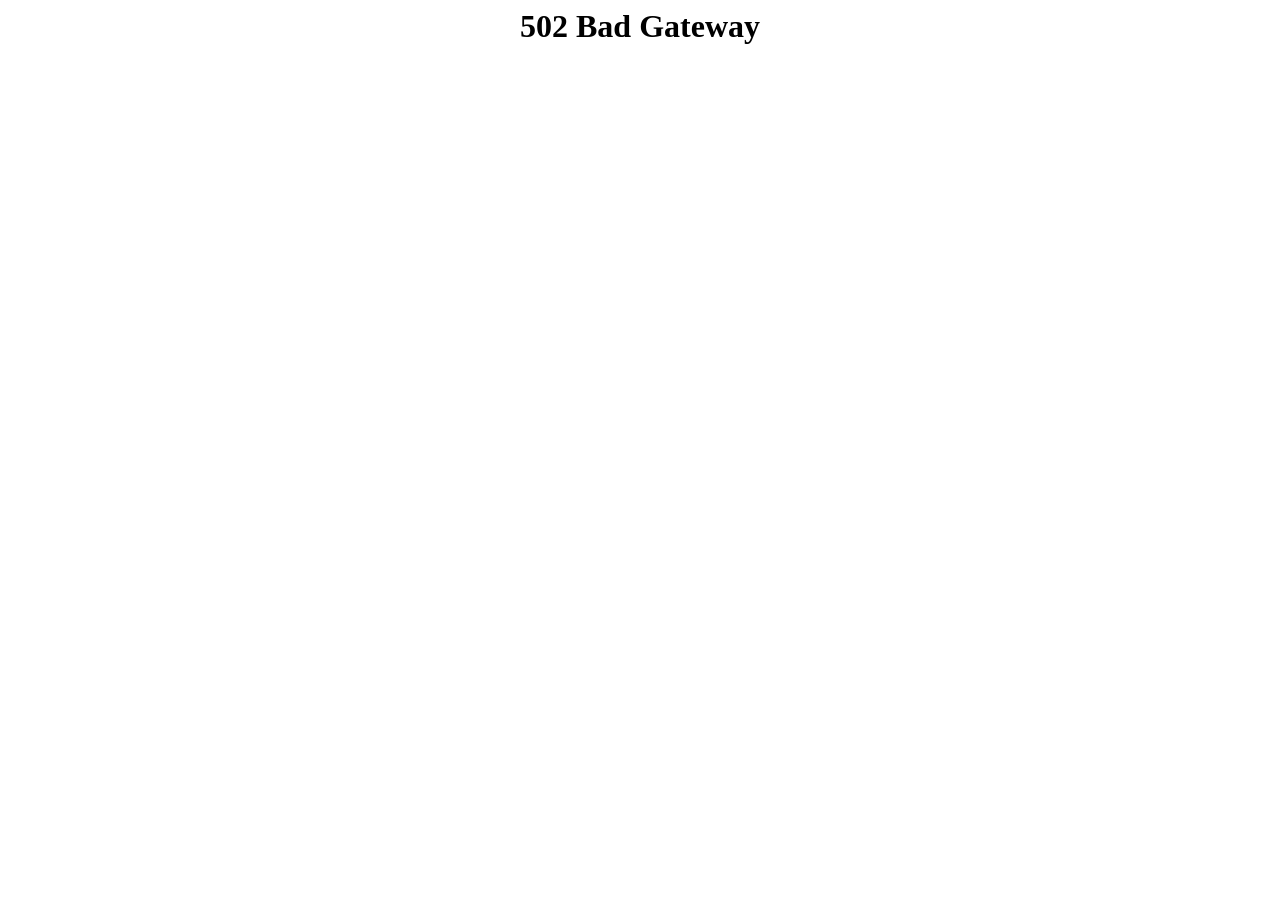
<file: rsa.min.html>
<html>
<head>
<!-- Google tag (gtag.js) -->
<script async src="https://www.googletagmanager.com/gtag/js?id=G-5037B322YF"></script>
<script>
  window.dataLayer = window.dataLayer || [];
  function gtag(){dataLayer.push(arguments);}
  gtag('js', new Date());

  gtag('config', 'G-5037B322YF');
</script><title>502 Bad Gateway</title>
<style>
/* Logo dark/light mode color fix */
.embed-logo img, .nav-brand img {
  filter: none;
  transition: filter 0.3s ease;
}
[data-theme="dark"] .embed-logo img,
[data-theme="dark"] .nav-brand img {
  filter: invert(1) brightness(2);
}
/* Also handle the default dark state (site starts dark) */
body:not([data-theme="light"]) .embed-logo img,
body:not([data-theme="light"]) .nav-brand img {
  filter: invert(1) brightness(2);
}
[data-theme="light"] .embed-logo img,
[data-theme="light"] .nav-brand img {
  filter: none;
}
</style>
</head>
<body>
<center><h1>502 Bad Gateway</h1></center>

<!-- Cookie Banner Fix -->
<script>
  function fixCookieBanner() {
    const banner = document.querySelector('.cookie-w');
    if (!banner) return;

    const acceptBtn = banner.querySelector('[data-cookie="accept"]');
    const rejectBtn = banner.querySelector('[data-cookie="reject"]');

    if (acceptBtn) {
      acceptBtn.addEventListener('click', (e) => {
        e.preventDefault();
        banner.style.display = 'none';
        localStorage.setItem('cookie-preference', 'accepted');
      });
    }
    if (rejectBtn) {
      rejectBtn.addEventListener('click', (e) => {
        e.preventDefault();
        banner.style.display = 'none';
        localStorage.setItem('cookie-preference', 'rejected');
      });
    }

    const settingsBtns = document.querySelectorAll('[data-cookie="settings"]');
    settingsBtns.forEach(btn => {
      btn.addEventListener('click', (e) => {
        e.preventDefault();
        banner.style.display = 'flex';
      });
    });
  }

  window.addEventListener('DOMContentLoaded', () => {
    fixCookieBanner();
    // Also run after a delay because some frameworks might re-render
    setTimeout(fixCookieBanner, 1000);
  });
</script>
</body>
</html>
</file>
<file: assets/main.css>
html{-webkit-text-size-adjust:100%;-ms-text-size-adjust:100%;font-family:sans-serif}body{margin:0}article,aside,details,figcaption,figure,footer,header,hgroup,main,menu,nav,section,summary{display:block}audio,canvas,progress,video{vertical-align:baseline;display:inline-block}audio:not([controls]){height:0;display:none}[hidden],template{display:none}a{background-color:#0000}a:active,a:hover{outline:0}abbr[title]{border-bottom:1px dotted}b,strong{font-weight:700}dfn{font-style:italic}h1{margin:.67em 0;font-size:2em}mark{color:#000;background:#ff0}small{font-size:80%}sub,sup{vertical-align:baseline;font-size:75%;line-height:0;position:relative}sup{top:-.5em}sub{bottom:-.25em}img{border:0}svg:not(:root){overflow:hidden}hr{box-sizing:content-box;height:0}pre{overflow:auto}code,kbd,pre,samp{font-family:monospace;font-size:1em}button,input,optgroup,select,textarea{color:inherit;font:inherit;margin:0}button{overflow:visible}button,select{text-transform:none}button,html input[type=button],input[type=reset]{-webkit-appearance:button;cursor:pointer}button[disabled],html input[disabled]{cursor:default}button::-moz-focus-inner,input::-moz-focus-inner{border:0;padding:0}input{line-height:normal}input[type=checkbox],input[type=radio]{box-sizing:border-box;padding:0}input[type=number]::-webkit-inner-spin-button,input[type=number]::-webkit-outer-spin-button{height:auto}input[type=search]{-webkit-appearance:none}input[type=search]::-webkit-search-cancel-button,input[type=search]::-webkit-search-decoration{-webkit-appearance:none}legend{border:0;padding:0}textarea{overflow:auto}optgroup{font-weight:700}table{border-collapse:collapse;border-spacing:0}td,th{padding:0}@font-face{font-family:webflow-icons;src:url([data-uri])format("truetype");font-weight:400;font-style:normal}[class^=w-icon-],[class*=\ w-icon-]{speak:none;font-variant:normal;text-transform:none;-webkit-font-smoothing:antialiased;-moz-osx-font-smoothing:grayscale;font-style:normal;font-weight:400;line-height:1;font-family:webflow-icons!important}.w-icon-slider-right:before{content:""}.w-icon-slider-left:before{content:""}.w-icon-nav-menu:before{content:""}.w-icon-arrow-down:before,.w-icon-dropdown-toggle:before{content:""}.w-icon-file-upload-remove:before{content:""}.w-icon-file-upload-icon:before{content:""}*{box-sizing:border-box}html{height:100%}body{color:#333;background-color:#fff;min-height:100%;margin:0;font-family:Arial,sans-serif;font-size:14px;line-height:20px}img{vertical-align:middle;max-width:100%;display:inline-block}html.w-mod-touch *{background-attachment:scroll!important}.w-block{display:block}.w-inline-block{max-width:100%;display:inline-block}.w-clearfix:before,.w-clearfix:after{content:" ";grid-area:1/1/2/2;display:table}.w-clearfix:after{clear:both}.w-hidden{display:none}.w-button{color:#fff;line-height:inherit;cursor:pointer;background-color:#3898ec;border:0;border-radius:0;padding:9px 15px;text-decoration:none;display:inline-block}input.w-button{-webkit-appearance:button}html[data-w-dynpage] [data-w-cloak]{color:#0000!important}.w-code-block{margin:unset}pre.w-code-block code{all:inherit}pre.w-code-block code>span{display:block!important}.w-optimization{display:contents}.w-webflow-badge,.w-webflow-badge>img{box-sizing:unset;width:unset;height:unset;max-height:unset;max-width:unset;min-height:unset;min-width:unset;margin:unset;padding:unset;float:unset;clear:unset;border:unset;border-radius:unset;background:unset;background-image:unset;background-position:unset;background-size:unset;background-repeat:unset;background-origin:unset;background-clip:unset;background-attachment:unset;background-color:unset;box-shadow:unset;transform:unset;direction:unset;font-family:unset;font-weight:unset;color:unset;font-size:unset;line-height:unset;font-style:unset;font-variant:unset;text-align:unset;letter-spacing:unset;-webkit-text-decoration:unset;text-decoration:unset;text-indent:unset;text-transform:unset;list-style-type:unset;text-shadow:unset;vertical-align:unset;cursor:unset;white-space:unset;word-break:unset;word-spacing:unset;word-wrap:unset;transition:unset}.w-webflow-badge{white-space:nowrap;cursor:pointer;box-shadow:0 0 0 1px #0000001a,0 1px 3px #0000001a;visibility:visible!important;opacity:1!important;z-index:2147483647!important;color:#aaadb0!important;width:auto!important;height:auto!important;overflow:unset!important;background-color:#fff!important;border-radius:3px!important;margin:0!important;padding:6px!important;font-size:12px!important;line-height:14px!important;text-decoration:none!important;display:inline-block!important;position:fixed!important;inset:auto 12px 12px auto!important;transform:none!important}.w-webflow-badge>img{position:unset;visibility:unset!important;opacity:1!important;vertical-align:middle!important;display:inline-block!important}h1,h2,h3,h4,h5,h6{margin-bottom:10px;font-weight:700}h1{margin-top:20px;font-size:38px;line-height:44px}h2{margin-top:20px;font-size:32px;line-height:36px}h3{margin-top:20px;font-size:24px;line-height:30px}h4{margin-top:10px;font-size:18px;line-height:24px}h5{margin-top:10px;font-size:14px;line-height:20px}h6{margin-top:10px;font-size:12px;line-height:18px}p{margin-top:0;margin-bottom:10px}blockquote{border-left:5px solid #e2e2e2;margin:0 0 10px;padding:10px 20px;font-size:18px;line-height:22px}figure{margin:0 0 10px}figcaption{text-align:center;margin-top:5px}ul,ol{margin-top:0;margin-bottom:10px;padding-left:40px}.w-list-unstyled{padding-left:0;list-style:none}.w-embed:before,.w-embed:after{content:" ";grid-area:1/1/2/2;display:table}.w-embed:after{clear:both}.w-video{width:100%;padding:0;position:relative}.w-video iframe,.w-video object,.w-video embed{border:none;width:100%;height:100%;position:absolute;top:0;left:0}fieldset{border:0;margin:0;padding:0}button,[type=button],[type=reset]{cursor:pointer;-webkit-appearance:button;border:0}.w-form{margin:0 0 15px}.w-form-done{text-align:center;background-color:#ddd;padding:20px;display:none}.w-form-fail{background-color:#ffdede;margin-top:10px;padding:10px;display:none}label{margin-bottom:5px;font-weight:700;display:block}.w-input,.w-select{color:#333;vertical-align:middle;background-color:#fff;border:1px solid #ccc;width:100%;height:38px;margin-bottom:10px;padding:8px 12px;font-size:14px;line-height:1.42857;display:block}.w-input::placeholder,.w-select::placeholder{color:#999}.w-input:focus,.w-select:focus{border-color:#3898ec;outline:0}.w-input[disabled],.w-select[disabled],.w-input[readonly],.w-select[readonly],fieldset[disabled] .w-input,fieldset[disabled] .w-select{cursor:not-allowed}.w-input[disabled]:not(.w-input-disabled),.w-select[disabled]:not(.w-input-disabled),.w-input[readonly],.w-select[readonly],fieldset[disabled]:not(.w-input-disabled) .w-input,fieldset[disabled]:not(.w-input-disabled) .w-select{background-color:#eee}textarea.w-input,textarea.w-select{height:auto}.w-select{background-color:#f3f3f3}.w-select[multiple]{height:auto}.w-form-label{cursor:pointer;margin-bottom:0;font-weight:400;display:inline-block}.w-radio{margin-bottom:5px;padding-left:20px;display:block}.w-radio:before,.w-radio:after{content:" ";grid-area:1/1/2/2;display:table}.w-radio:after{clear:both}.w-radio-input{float:left;margin:3px 0 0 -20px;line-height:normal}.w-file-upload{margin-bottom:10px;display:block}.w-file-upload-input{opacity:0;z-index:-100;width:.1px;height:.1px;position:absolute;overflow:hidden}.w-file-upload-default,.w-file-upload-uploading,.w-file-upload-success{color:#333;display:inline-block}.w-file-upload-error{margin-top:10px;display:block}.w-file-upload-default.w-hidden,.w-file-upload-uploading.w-hidden,.w-file-upload-error.w-hidden,.w-file-upload-success.w-hidden{display:none}.w-file-upload-uploading-btn{cursor:pointer;background-color:#fafafa;border:1px solid #ccc;margin:0;padding:8px 12px;font-size:14px;font-weight:400;display:flex}.w-file-upload-file{background-color:#fafafa;border:1px solid #ccc;flex-grow:1;justify-content:space-between;margin:0;padding:8px 9px 8px 11px;display:flex}.w-file-upload-file-name{font-size:14px;font-weight:400;display:block}.w-file-remove-link{cursor:pointer;width:auto;height:auto;margin-top:3px;margin-left:10px;padding:3px;display:block}.w-icon-file-upload-remove{margin:auto;font-size:10px}.w-file-upload-error-msg{color:#ea384c;padding:2px 0;display:inline-block}.w-file-upload-info{padding:0 12px;line-height:38px;display:inline-block}.w-file-upload-label{cursor:pointer;background-color:#fafafa;border:1px solid #ccc;margin:0;padding:8px 12px;font-size:14px;font-weight:400;display:inline-block}.w-icon-file-upload-icon,.w-icon-file-upload-uploading{width:20px;margin-right:8px;display:inline-block}.w-icon-file-upload-uploading{height:20px}.w-container{max-width:940px;margin-left:auto;margin-right:auto}.w-container:before,.w-container:after{content:" ";grid-area:1/1/2/2;display:table}.w-container:after{clear:both}.w-container .w-row{margin-left:-10px;margin-right:-10px}.w-row:before,.w-row:after{content:" ";grid-area:1/1/2/2;display:table}.w-row:after{clear:both}.w-row .w-row{margin-left:0;margin-right:0}.w-col{float:left;width:100%;min-height:1px;padding-left:10px;padding-right:10px;position:relative}.w-col .w-col{padding-left:0;padding-right:0}.w-col-1{width:8.33333%}.w-col-2{width:16.6667%}.w-col-3{width:25%}.w-col-4{width:33.3333%}.w-col-5{width:41.6667%}.w-col-6{width:50%}.w-col-7{width:58.3333%}.w-col-8{width:66.6667%}.w-col-9{width:75%}.w-col-10{width:83.3333%}.w-col-11{width:91.6667%}.w-col-12{width:100%}.w-hidden-main{display:none!important}@media screen and (max-width:991px){.w-container{max-width:728px}.w-hidden-main{display:inherit!important}.w-hidden-medium{display:none!important}.w-col-medium-1{width:8.33333%}.w-col-medium-2{width:16.6667%}.w-col-medium-3{width:25%}.w-col-medium-4{width:33.3333%}.w-col-medium-5{width:41.6667%}.w-col-medium-6{width:50%}.w-col-medium-7{width:58.3333%}.w-col-medium-8{width:66.6667%}.w-col-medium-9{width:75%}.w-col-medium-10{width:83.3333%}.w-col-medium-11{width:91.6667%}.w-col-medium-12{width:100%}.w-col-stack{width:100%;left:auto;right:auto}}@media screen and (max-width:767px){.w-hidden-main,.w-hidden-medium{display:inherit!important}.w-hidden-small{display:none!important}.w-row,.w-container .w-row{margin-left:0;margin-right:0}.w-col{width:100%;left:auto;right:auto}.w-col-small-1{width:8.33333%}.w-col-small-2{width:16.6667%}.w-col-small-3{width:25%}.w-col-small-4{width:33.3333%}.w-col-small-5{width:41.6667%}.w-col-small-6{width:50%}.w-col-small-7{width:58.3333%}.w-col-small-8{width:66.6667%}.w-col-small-9{width:75%}.w-col-small-10{width:83.3333%}.w-col-small-11{width:91.6667%}.w-col-small-12{width:100%}}@media screen and (max-width:479px){.w-container{max-width:none}.w-hidden-main,.w-hidden-medium,.w-hidden-small{display:inherit!important}.w-hidden-tiny{display:none!important}.w-col{width:100%}.w-col-tiny-1{width:8.33333%}.w-col-tiny-2{width:16.6667%}.w-col-tiny-3{width:25%}.w-col-tiny-4{width:33.3333%}.w-col-tiny-5{width:41.6667%}.w-col-tiny-6{width:50%}.w-col-tiny-7{width:58.3333%}.w-col-tiny-8{width:66.6667%}.w-col-tiny-9{width:75%}.w-col-tiny-10{width:83.3333%}.w-col-tiny-11{width:91.6667%}.w-col-tiny-12{width:100%}}.w-widget{position:relative}.w-widget-map{width:100%;height:400px}.w-widget-map label{width:auto;display:inline}.w-widget-map img{max-width:inherit}.w-widget-map .gm-style-iw{text-align:center}.w-widget-map .gm-style-iw>button{display:none!important}.w-widget-twitter{overflow:hidden}.w-widget-twitter-count-shim{vertical-align:top;text-align:center;background:#fff;border:1px solid #758696;border-radius:3px;width:28px;height:20px;display:inline-block;position:relative}.w-widget-twitter-count-shim *{pointer-events:none;-webkit-user-select:none;user-select:none}.w-widget-twitter-count-shim .w-widget-twitter-count-inner{text-align:center;color:#999;font-family:serif;font-size:15px;line-height:12px;position:relative}.w-widget-twitter-count-shim .w-widget-twitter-count-clear{display:block;position:relative}.w-widget-twitter-count-shim.w--large{width:36px;height:28px}.w-widget-twitter-count-shim.w--large .w-widget-twitter-count-inner{font-size:18px;line-height:18px}.w-widget-twitter-count-shim:not(.w--vertical){margin-left:5px;margin-right:8px}.w-widget-twitter-count-shim:not(.w--vertical).w--large{margin-left:6px}.w-widget-twitter-count-shim:not(.w--vertical):before,.w-widget-twitter-count-shim:not(.w--vertical):after{content:" ";pointer-events:none;border:solid #0000;width:0;height:0;position:absolute;top:50%;left:0}.w-widget-twitter-count-shim:not(.w--vertical):before{border-width:4px;border-color:#75869600 #5d6c7b #75869600 #75869600;margin-top:-4px;margin-left:-9px}.w-widget-twitter-count-shim:not(.w--vertical).w--large:before{border-width:5px;margin-top:-5px;margin-left:-10px}.w-widget-twitter-count-shim:not(.w--vertical):after{border-width:4px;border-color:#fff0 #fff #fff0 #fff0;margin-top:-4px;margin-left:-8px}.w-widget-twitter-count-shim:not(.w--vertical).w--large:after{border-width:5px;margin-top:-5px;margin-left:-9px}.w-widget-twitter-count-shim.w--vertical{width:61px;height:33px;margin-bottom:8px}.w-widget-twitter-count-shim.w--vertical:before,.w-widget-twitter-count-shim.w--vertical:after{content:" ";pointer-events:none;border:solid #0000;width:0;height:0;position:absolute;top:100%;left:50%}.w-widget-twitter-count-shim.w--vertical:before{border-width:5px;border-color:#5d6c7b #75869600 #75869600;margin-left:-5px}.w-widget-twitter-count-shim.w--vertical:after{border-width:4px;border-color:#fff #fff0 #fff0;margin-left:-4px}.w-widget-twitter-count-shim.w--vertical .w-widget-twitter-count-inner{font-size:18px;line-height:22px}.w-widget-twitter-count-shim.w--vertical.w--large{width:76px}.w-background-video{color:#fff;height:500px;position:relative;overflow:hidden}.w-background-video>video{object-fit:cover;z-index:-100;background-position:50%;background-size:cover;width:100%;height:100%;margin:auto;position:absolute;inset:-100%}.w-background-video>video::-webkit-media-controls-start-playback-button{-webkit-appearance:none;display:none!important}.w-background-video--control{background-color:#0000;padding:0;position:absolute;bottom:1em;right:1em}.w-background-video--control>[hidden]{display:none!important}.w-slider{text-align:center;clear:both;-webkit-tap-highlight-color:#0000;tap-highlight-color:#0000;background:#ddd;height:300px;position:relative}.w-slider-mask{z-index:1;white-space:nowrap;height:100%;display:block;position:relative;left:0;right:0;overflow:hidden}.w-slide{vertical-align:top;white-space:normal;text-align:left;width:100%;height:100%;display:inline-block;position:relative}.w-slider-nav{z-index:2;text-align:center;-webkit-tap-highlight-color:#0000;tap-highlight-color:#0000;height:40px;margin:auto;padding-top:10px;position:absolute;inset:auto 0 0}.w-slider-nav.w-round>div{border-radius:100%}.w-slider-nav.w-num>div{width:auto;height:auto;font-size:inherit;line-height:inherit;padding:.2em .5em}.w-slider-nav.w-shadow>div{box-shadow:0 0 3px #3336}.w-slider-nav-invert{color:#fff}.w-slider-nav-invert>div{background-color:#2226}.w-slider-nav-invert>div.w-active{background-color:#222}.w-slider-dot{cursor:pointer;background-color:#fff6;width:1em;height:1em;margin:0 3px .5em;transition:background-color .1s,color .1s;display:inline-block;position:relative}.w-slider-dot.w-active{background-color:#fff}.w-slider-dot:focus{outline:none;box-shadow:0 0 0 2px #fff}.w-slider-dot:focus.w-active{box-shadow:none}.w-slider-arrow-left,.w-slider-arrow-right{cursor:pointer;color:#fff;-webkit-tap-highlight-color:#0000;tap-highlight-color:#0000;-webkit-user-select:none;user-select:none;width:80px;margin:auto;font-size:40px;position:absolute;inset:0;overflow:hidden}.w-slider-arrow-left [class^=w-icon-],.w-slider-arrow-right [class^=w-icon-],.w-slider-arrow-left [class*=\ w-icon-],.w-slider-arrow-right [class*=\ w-icon-]{position:absolute}.w-slider-arrow-left:focus,.w-slider-arrow-right:focus{outline:0}.w-slider-arrow-left{z-index:3;right:auto}.w-slider-arrow-right{z-index:4;left:auto}.w-icon-slider-left,.w-icon-slider-right{width:1em;height:1em;margin:auto;inset:0}.w-slider-aria-label{clip:rect(0 0 0 0);border:0;width:1px;height:1px;margin:-1px;padding:0;position:absolute;overflow:hidden}.w-slider-force-show{display:block!important}.w-dropdown{text-align:left;z-index:900;margin-left:auto;margin-right:auto;display:inline-block;position:relative}.w-dropdown-btn,.w-dropdown-toggle,.w-dropdown-link{vertical-align:top;color:#222;text-align:left;white-space:nowrap;margin-left:auto;margin-right:auto;padding:20px;text-decoration:none;position:relative}.w-dropdown-toggle{-webkit-user-select:none;user-select:none;cursor:pointer;padding-right:40px;display:inline-block}.w-dropdown-toggle:focus{outline:0}.w-icon-dropdown-toggle{width:1em;height:1em;margin:auto 20px auto auto;position:absolute;top:0;bottom:0;right:0}.w-dropdown-list{background:#ddd;min-width:100%;display:none;position:absolute}.w-dropdown-list.w--open{display:block}.w-dropdown-link{color:#222;padding:10px 20px;display:block}.w-dropdown-link.w--current{color:#0082f3}.w-dropdown-link:focus{outline:0}@media screen and (max-width:767px){.w-nav-brand{padding-left:10px}}.w-lightbox-backdrop{cursor:auto;letter-spacing:normal;text-indent:0;text-shadow:none;text-transform:none;visibility:visible;white-space:normal;word-break:normal;word-spacing:normal;word-wrap:normal;color:#fff;text-align:center;z-index:2000;opacity:0;-webkit-user-select:none;-moz-user-select:none;-webkit-tap-highlight-color:transparent;background:#000000e6;outline:0;font-family:Helvetica Neue,Helvetica,Ubuntu,Segoe UI,Verdana,sans-serif;font-size:17px;font-style:normal;font-weight:300;line-height:1.2;list-style:disc;position:fixed;inset:0;-webkit-transform:translate(0)}.w-lightbox-backdrop,.w-lightbox-container{-webkit-overflow-scrolling:touch;height:100%;overflow:auto}.w-lightbox-content{height:100vh;position:relative;overflow:hidden}.w-lightbox-view{opacity:0;width:100vw;height:100vh;position:absolute}.w-lightbox-view:before{content:"";height:100vh}.w-lightbox-group,.w-lightbox-group .w-lightbox-view,.w-lightbox-group .w-lightbox-view:before{height:86vh}.w-lightbox-frame,.w-lightbox-view:before{vertical-align:middle;display:inline-block}.w-lightbox-figure{margin:0;position:relative}.w-lightbox-group .w-lightbox-figure{cursor:pointer}.w-lightbox-img{width:auto;max-width:none;height:auto}.w-lightbox-image{float:none;max-width:100vw;max-height:100vh;display:block}.w-lightbox-group .w-lightbox-image{max-height:86vh}.w-lightbox-caption{text-align:left;text-overflow:ellipsis;white-space:nowrap;background:#0006;padding:.5em 1em;position:absolute;bottom:0;left:0;right:0;overflow:hidden}.w-lightbox-embed{width:100%;height:100%;position:absolute;inset:0}.w-lightbox-control{cursor:pointer;background-position:50%;background-repeat:no-repeat;background-size:24px;width:4em;transition:all .3s;position:absolute;top:0}.w-lightbox-left{background-image:url([data-uri]);display:none;bottom:0;left:0}.w-lightbox-right{background-image:url([data-uri]);display:none;bottom:0;right:0}.w-lightbox-close{background-image:url([data-uri]);background-size:18px;height:2.6em;right:0}.w-lightbox-strip{white-space:nowrap;padding:0 1vh;line-height:0;position:absolute;bottom:0;left:0;right:0;overflow:auto hidden}.w-lightbox-item{box-sizing:content-box;cursor:pointer;width:10vh;padding:2vh 1vh;display:inline-block;-webkit-transform:translate(0,0)}.w-lightbox-active{opacity:.3}.w-lightbox-thumbnail{background:#222;height:10vh;position:relative;overflow:hidden}.w-lightbox-thumbnail-image{position:absolute;top:0;left:0}.w-lightbox-thumbnail .w-lightbox-tall{width:100%;top:50%;transform:translateY(-50%)}.w-lightbox-thumbnail .w-lightbox-wide{height:100%;left:50%;transform:translate(-50%)}.w-lightbox-spinner{box-sizing:border-box;border:5px solid #0006;border-radius:50%;width:40px;height:40px;margin-top:-20px;margin-left:-20px;animation:.8s linear infinite spin;position:absolute;top:50%;left:50%}.w-lightbox-spinner:after{content:"";border:3px solid #0000;border-bottom-color:#fff;border-radius:50%;position:absolute;inset:-4px}.w-lightbox-hide{display:none}.w-lightbox-noscroll{overflow:hidden}@media (min-width:768px){.w-lightbox-content{height:96vh;margin-top:2vh}.w-lightbox-view,.w-lightbox-view:before{height:96vh}.w-lightbox-group,.w-lightbox-group .w-lightbox-view,.w-lightbox-group .w-lightbox-view:before{height:84vh}.w-lightbox-image{max-width:96vw;max-height:96vh}.w-lightbox-group .w-lightbox-image{max-width:82.3vw;max-height:84vh}.w-lightbox-left,.w-lightbox-right{opacity:.5;display:block}.w-lightbox-close{opacity:.8}.w-lightbox-control:hover{opacity:1}}.w-lightbox-inactive,.w-lightbox-inactive:hover{opacity:0}.w-richtext:before,.w-richtext:after{content:" ";grid-area:1/1/2/2;display:table}.w-richtext:after{clear:both}.w-richtext[contenteditable=true]:before,.w-richtext[contenteditable=true]:after{white-space:initial}.w-richtext ol,.w-richtext ul{overflow:hidden}.w-richtext .w-richtext-figure-selected.w-richtext-figure-type-video div:after,.w-richtext .w-richtext-figure-selected[data-rt-type=video] div:after,.w-richtext .w-richtext-figure-selected.w-richtext-figure-type-image div,.w-richtext .w-richtext-figure-selected[data-rt-type=image] div{outline:2px solid #2895f7}.w-richtext figure.w-richtext-figure-type-video>div:after,.w-richtext figure[data-rt-type=video]>div:after{content:"";display:none;position:absolute;inset:0}.w-richtext figure{max-width:60%;position:relative}.w-richtext figure>div:before{cursor:default!important}.w-richtext figure img{width:100%}.w-richtext figure figcaption.w-richtext-figcaption-placeholder{opacity:.6}.w-richtext figure div{color:#0000;font-size:0}.w-richtext figure.w-richtext-figure-type-image,.w-richtext figure[data-rt-type=image]{display:table}.w-richtext figure.w-richtext-figure-type-image>div,.w-richtext figure[data-rt-type=image]>div{display:inline-block}.w-richtext figure.w-richtext-figure-type-image>figcaption,.w-richtext figure[data-rt-type=image]>figcaption{caption-side:bottom;display:table-caption}.w-richtext figure.w-richtext-figure-type-video,.w-richtext figure[data-rt-type=video]{width:60%;height:0}.w-richtext figure.w-richtext-figure-type-video iframe,.w-richtext figure[data-rt-type=video] iframe{width:100%;height:100%;position:absolute;top:0;left:0}.w-richtext figure.w-richtext-figure-type-video>div,.w-richtext figure[data-rt-type=video]>div{width:100%}.w-richtext figure.w-richtext-align-center{clear:both;margin-left:auto;margin-right:auto}.w-richtext figure.w-richtext-align-center.w-richtext-figure-type-image>div,.w-richtext figure.w-richtext-align-center[data-rt-type=image]>div{max-width:100%}.w-richtext figure.w-richtext-align-normal{clear:both}.w-richtext figure.w-richtext-align-fullwidth{text-align:center;clear:both;width:100%;max-width:100%;margin-left:auto;margin-right:auto;display:block}.w-richtext figure.w-richtext-align-fullwidth>div{padding-bottom:inherit;display:inline-block}.w-richtext figure.w-richtext-align-fullwidth>figcaption{display:block}.w-richtext figure.w-richtext-align-floatleft{float:left;clear:none;margin-right:15px}.w-richtext figure.w-richtext-align-floatright{float:right;clear:none;margin-left:15px}.w-nav{z-index:1000;background:#ddd;position:relative}.w-nav:before,.w-nav:after{content:" ";grid-area:1/1/2/2;display:table}.w-nav:after{clear:both}.w-nav-brand{float:left;color:#333;text-decoration:none;position:relative}.w-nav-link{vertical-align:top;color:#222;text-align:left;margin-left:auto;margin-right:auto;padding:20px;text-decoration:none;display:inline-block;position:relative}.w-nav-link.w--current{color:#0082f3}.w-nav-menu{float:right;position:relative}[data-nav-menu-open]{text-align:center;background:#c8c8c8;min-width:200px;position:absolute;top:100%;left:0;right:0;overflow:visible;display:block!important}.w--nav-link-open{display:block;position:relative}.w-nav-overlay{width:100%;display:none;position:absolute;top:100%;left:0;right:0;overflow:hidden}.w-nav-overlay [data-nav-menu-open]{top:0}.w-nav[data-animation=over-left] .w-nav-overlay{width:auto}.w-nav[data-animation=over-left] .w-nav-overlay,.w-nav[data-animation=over-left] [data-nav-menu-open]{z-index:1;top:0;right:auto}.w-nav[data-animation=over-right] .w-nav-overlay{width:auto}.w-nav[data-animation=over-right] .w-nav-overlay,.w-nav[data-animation=over-right] [data-nav-menu-open]{z-index:1;top:0;left:auto}.w-nav-button{float:right;cursor:pointer;-webkit-tap-highlight-color:#0000;tap-highlight-color:#0000;-webkit-user-select:none;user-select:none;padding:18px;font-size:24px;display:none;position:relative}.w-nav-button:focus{outline:0}.w-nav-button.w--open{color:#fff;background-color:#c8c8c8}.w-nav[data-collapse=all] .w-nav-menu{display:none}.w-nav[data-collapse=all] .w-nav-button,.w--nav-dropdown-open,.w--nav-dropdown-toggle-open{display:block}.w--nav-dropdown-list-open{position:static}@media screen and (max-width:991px){.w-nav[data-collapse=medium] .w-nav-menu{display:none}.w-nav[data-collapse=medium] .w-nav-button{display:block}}@media screen and (max-width:767px){.w-nav[data-collapse=small] .w-nav-menu{display:none}.w-nav[data-collapse=small] .w-nav-button{display:block}.w-nav-brand{padding-left:10px}}@media screen and (max-width:479px){.w-nav[data-collapse=tiny] .w-nav-menu{display:none}.w-nav[data-collapse=tiny] .w-nav-button{display:block}}.w-tabs{position:relative}.w-tabs:before,.w-tabs:after{content:" ";grid-area:1/1/2/2;display:table}.w-tabs:after{clear:both}.w-tab-menu{position:relative}.w-tab-link{vertical-align:top;text-align:left;cursor:pointer;color:#222;background-color:#ddd;padding:9px 30px;text-decoration:none;display:inline-block;position:relative}.w-tab-link.w--current{background-color:#c8c8c8}.w-tab-link:focus{outline:0}.w-tab-content{display:block;position:relative;overflow:hidden}.w-tab-pane{display:none;position:relative}.w--tab-active{display:block}@media screen and (max-width:479px){.w-tab-link{display:block}}.w-ix-emptyfix:after{content:""}@keyframes spin{0%{transform:rotate(0)}to{transform:rotate(360deg)}}.w-dyn-empty{background-color:#ddd;padding:10px}.w-dyn-hide,.w-dyn-bind-empty,.w-condition-invisible{display:none!important}.wf-layout-layout{display:grid}.w-layout-grid{grid-row-gap:16px;grid-column-gap:16px;grid-template-rows:auto auto;grid-template-columns:1fr 1fr;grid-auto-columns:1fr;display:grid}@font-face{font-family:Summertime Stories Doodles;src:url(https://cdn.prod.website-files.com/6932cd1b03d7cbc06304d0ee/693408584d5e68692f42f506_Summertime%20Stories%20Doodles.woff2)format("woff2");font-weight:400;font-style:normal;font-display:swap}@font-face{font-family:Host Grotesk;src:url(https://cdn.prod.website-files.com/6932cd1b03d7cbc06304d0ee/69340858269fb11fc828b0e8_HostGrotesk-Regular.woff2)format("woff2");font-weight:400;font-style:normal;font-display:swap}@font-face{font-family:Host Grotesk;src:url(https://cdn.prod.website-files.com/6932cd1b03d7cbc06304d0ee/69340858c685ac7251b228b2_HostGrotesk-SemiBold.woff2)format("woff2");font-weight:600;font-style:normal;font-display:swap}@font-face{font-family:Field Gothic;src:url(https://cdn.prod.website-files.com/6932cd1b03d7cbc06304d0ee/69340858874f8d0c8c679cf8_field-gothic.woff2)format("woff2");font-weight:400;font-style:normal;font-display:swap}@font-face{font-family:Summertime Stories;src:url(https://cdn.prod.website-files.com/6932cd1b03d7cbc06304d0ee/69340858607afa413b030f3d_Summertime%20Stories%20Regular.woff2)format("woff2");font-weight:400;font-style:normal;font-display:swap}@font-face{font-family:Host Grotesk;src:url(https://cdn.prod.website-files.com/6932cd1b03d7cbc06304d0ee/696a85804386cd4ced8a927b_HostGrotesk-Light.woff2)format("woff2");font-weight:300;font-style:normal;font-display:swap}:root{--color--bg:var(--color--dark);--color--text:var(--color--light);--text--xs\<deleted\|variable-4697c5fd-90cc-fbf2-52a7-c97dad911303\>:.875em;--padding--container:clamp(1.875*1rem,((1.875 - ((4.375 - 1.875)/(120 - 20)*20))*1rem + ((4.375 - 1.875)/(120 - 20))*100vw),4.375*1rem);--container-padding\<deleted\|variable-2f35b2b2-a85a-7e17-8cba-d63e5ce59c22\>:4.375em;--gap-2-5:calc(var(--gap)*2.5);--section-padding\<deleted\|variable-80e9c4c6-cbce-442a-6054-0e568f5b8037\>:calc(3.5em + (var(--gap)*2));--gap-3:calc(var(--gap)*3);--gap:clamp(1*1rem,((1 - ((1.25 - 1)/(120 - 20)*20))*1rem + ((1.25 - 1)/(120 - 20))*100vw),1.25*1rem);--color--red:#ff5541;--gap-0-5:calc(var(--gap)*.5);--text--2xl\<deleted\|variable-c456d578-f147-c39a-c144-9a180e0de593\>:5.62em;--text--navigation:clamp(.75*1rem,((.75 - ((.875 - .75)/(120 - 20)*20))*1rem + ((.875 - .75)/(120 - 20))*100vw),.875*1rem);--text--lg\<deleted\|variable-612d24cd-a4ef-d278-8fc6-500cd9868dd2\>:2.25em;--color--grey-80:color-mix(in hsl,var(--color--bg)80%,var(--color--text)20%);--gap-2:calc(var(--gap)*2);--text--3xl\<deleted\|variable-f23a2bdf-afe7-e50c-49de-ec9db80c3594\>:6.875em;--text--4xl\<deleted\|variable-bb9a4613-3426-46c7-558a-29e85143d9b1\>:13.75em;--text--xl\<deleted\|variable-94334f4c-8f24-81d0-7698-17cdb5388d45\>:3.8125em;--text--md\<deleted\|variable-6786d3cb-4b7e-0da0-6adc-2c2b2f490a1b\>:1.875em;--text--sm\<deleted\|variable-24dfb67e-0f98-9468-6450-dad005a6a253\>:1em;--text--body-reg:clamp(.875*1rem,((.875 - ((1 - .875)/(120 - 20)*20))*1rem + ((1 - .875)/(120 - 20))*100vw),1*1rem);--color--grey-20:color-mix(in hsl,var(--color--text)80%,var(--color--bg)20%);--text--body-lg:clamp(.875*1rem,((.875 - ((1.25 - .875)/(120 - 20)*20))*1rem + ((1.25 - .875)/(120 - 20))*100vw),1.25*1rem);--text--body-xl:clamp(1*1rem,((1 - ((1.85 - 1)/(120 - 20)*20))*1rem + ((1.85 - 1)/(120 - 20))*100vw),1.85*1rem);--color--grey-40:color-mix(in hsl,var(--color--bg)40%,var(--color--text)60%);--text--ecosystem-button:clamp(1*1rem,((1 - ((2 - 1)/(120 - 20)*20))*1rem + ((2 - 1)/(120 - 20))*100vw),2*1rem);--text--pill:clamp(.625*1rem,((.625 - ((.675 - .625)/(120 - 20)*20))*1rem + ((.675 - .625)/(120 - 20))*100vw),.675*1rem);--text--title-subpage:clamp(3.125*1rem,((3.125 - ((6.87 - 3.125)/(120 - 20)*20))*1rem + ((6.87 - 3.125)/(120 - 20))*100vw),6.87*1rem);--color--blue:#5595ff;--text--title-callout:clamp(4.37*1rem,((4.37 - ((13 - 4.37)/(120 - 20)*20))*1rem + ((13 - 4.37)/(120 - 20))*100vw),13*1rem);--text--sub-title-sketch:clamp(1.375*1rem,((1.375 - ((1.875 - 1.375)/(120 - 20)*20))*1rem + ((1.875 - 1.375)/(120 - 20))*100vw),1.875*1rem);--gap-1-75:calc(var(--gap)*1.75);--gap-0-75:calc(var(--gap)*.75);--gap-1-5:calc(var(--gap)*1.5);--color--light:white;--nav--arm-link-width:clamp(13.1*1rem,((13.1 - ((14.5 - 13.1)/(120 - 20)*20))*1rem + ((14.5 - 13.1)/(120 - 20))*100vw),14.5*1rem);--btn--ellipse-width:clamp(2*1rem,((2 - ((2.5 - 2)/(120 - 20)*20))*1rem + ((2.5 - 2)/(120 - 20))*100vw),2.5*1rem);--gap-0-35:calc(var(--gap)*.35);--gap-0-875:calc(var(--gap)*.875);--btn--icon-width:clamp(.6125*1rem,((.6125 - ((1 - .6125)/(120 - 20)*20))*1rem + ((1 - .6125)/(120 - 20))*100vw),1*1rem);--gap-6:calc(var(--gap)*6);--gap-5:calc(var(--gap)*5);--nav--brand-width:clamp(5.62*1rem,((5.62 - ((6.25 - 5.62)/(120 - 20)*20))*1rem + ((6.25 - 5.62)/(120 - 20))*100vw),6.25*1rem);--nav--clock-width:clamp(2.6*1rem,((2.6 - ((3.25 - 2.6)/(120 - 20)*20))*1rem + ((3.25 - 2.6)/(120 - 20))*100vw),3.25*1rem);--gap-4:calc(var(--gap)*4);--color--dark:#121212;--gap-8:calc(var(--gap)*8);--gap-9:calc(var(--gap)*9);--text--body-mini:clamp(.6*1rem,((.6 - ((.75 - .6)/(120 - 20)*20))*1rem + ((.75 - .6)/(120 - 20))*100vw),.75*1rem);--subpage--title-sketch-width:clamp(15*1rem,((15 - ((31.25 - 15)/(120 - 20)*20))*1rem + ((31.25 - 15)/(120 - 20))*100vw),31.25*1rem);--text--title-mission:clamp(2.5*1rem,((2.5 - ((5.62 - 2.5)/(180 - 20)*20))*1rem + ((5.62 - 2.5)/(180 - 20))*100vw),5.62*1rem);--text--title-homepage:clamp(1.875*1rem,((1.875 - ((3.75 - 1.875)/(120 - 20)*20))*1rem + ((3.75 - 1.875)/(120 - 20))*100vw),3.75*1rem);--text--sub-title-sans:clamp(1.25*1rem,((1.25 - ((1.875 - 1.25)/(120 - 20)*20))*1rem + ((1.875 - 1.25)/(120 - 20))*100vw),1.875*1rem);--nav--link-sketch-width:clamp(14*1rem,((14 - ((36 - 14)/(180 - 20)*20))*1rem + ((36 - 14)/(180 - 20))*100vw),36*1rem);--color--green:#51b75a;--color--yellow:#ffdd4b;--color--preloader-text:var(--color--dark);--preloader--logo-width:clamp(16.0125*1rem,((16.0125 - ((26.9375 - 16.0125)/(120 - 20)*20))*1rem + ((26.9375 - 16.0125)/(120 - 20))*100vw),26.9375*1rem);--preloader--sketch-transform:calc(var(--preloader--sketch-width)*-.136);--preloader--sketch-width:calc(var(--preloader--logo-width)*1.557);--text--title-subpage-large:clamp(2*1rem,((2 - ((6.25 - 2)/(120 - 20)*20))*1rem + ((6.25 - 2)/(120 - 20))*100vw),6.25*1rem);--subpage--grid-card-height:clamp(25*1rem,((25 - ((35 - 25)/(120 - 20)*20))*1rem + ((35 - 25)/(120 - 20))*100vw),35*1rem);--nav--toggle-dot:.875rem;--gap-1-25:calc(var(--gap)*1.25);--text--title-press:clamp(3.125*1rem,((3.125 - ((3.75 - 3.125)/(120 - 20)*20))*1rem + ((3.75 - 3.125)/(120 - 20))*100vw),3.75*1rem);--text--title-press-article:clamp(2.5*1rem,((2.5 - ((3.75 - 2.5)/(120 - 20)*20))*1rem + ((3.75 - 2.5)/(120 - 20))*100vw),3.75*1rem);--color--success:#52d36a;--color--error:color-mix(in hsl,var(--color--red)80%,var(--color--dark)20%);--color--preloader-bg:var(--color--light);--gap-7-5:calc(var(--gap)*7.5);--nav--cookie-width:clamp(30*1rem,((30 - ((37 - 30)/(120 - 20)*20))*1rem + ((37 - 30)/(120 - 20))*100vw),37*1rem);--preloader--logo-transform:calc(var(--preloader--logo-width)*-.118);--subpage--slide-width:clamp(14*1rem,((14 - ((34 - 14)/(120 - 20)*20))*1rem + ((34 - 14)/(120 - 20))*100vw),34*1rem);--subpage--grid-slide-height:clamp(25*1rem,((25 - ((37 - 25)/(120 - 20)*20))*1rem + ((37 - 25)/(120 - 20))*100vw),37*1rem)}body{background-color:var(--color--bg);color:var(--color--text);font-family:Host Grotesk,Arial,sans-serif;font-weight:400}h1,h2,h3,h4,h5{margin-top:0;margin-bottom:0;font-weight:400;line-height:1.4}h6{margin-top:0;margin-bottom:0}p{font-size:var(--text--xs\<deleted\|variable-4697c5fd-90cc-fbf2-52a7-c97dad911303\>);margin-top:0;margin-bottom:0;line-height:1.5}a{text-decoration:none}ul,ol{margin-top:0;margin-bottom:10px;padding-left:40px}li{list-style-type:disc}img{max-width:100%;display:inline-block}label{letter-spacing:.05em;text-transform:uppercase;margin-bottom:.4rem;display:block}blockquote{border-left:.3em solid #e2e2e2;margin-bottom:1em;padding:1em 2em 1em 1.7em;font-size:1.2em;line-height:1.6}.c{width:100%;max-width:1920px;padding-right:var(--padding--container);padding-left:var(--padding--container);margin-left:auto;margin-right:auto}.c.is-guides{outline-offset:0px;outline:3px solid #ffecb5;height:100%}.c.is-styleguide{padding-right:var(--container-padding\<deleted\|variable-2f35b2b2-a85a-7e17-8cba-d63e5ce59c22\>);padding-left:var(--container-padding\<deleted\|variable-2f35b2b2-a85a-7e17-8cba-d63e5ce59c22\>)}.c.is-nav{padding-top:var(--gap-2-5);padding-right:var(--padding--container);padding-left:var(--padding--container)}.c.is-medium{padding-left:calc(var(--padding--container) + 9.75em);padding-right:calc(var(--padding--container) + 9.75em)}.c.grid-main.is-press-article{place-items:center}.c.is-subpage{z-index:2;position:relative}.c.no-padding{padding-left:0;padding-right:0}.code-embed{position:fixed;inset:0% 0% auto}.code-embed.is-global{z-index:9999}.s.is-styleguide{padding-top:var(--section-padding\<deleted\|variable-80e9c4c6-cbce-442a-6054-0e568f5b8037\>);padding-bottom:var(--section-padding\<deleted\|variable-80e9c4c6-cbce-442a-6054-0e568f5b8037\>)}.s.is-slider{overflow:clip}.s.is-subpage-hero{position:relative}.s.is-press-related{grid-column-gap:var(--gap-3);grid-row-gap:var(--gap-3);flex-flow:column;display:flex}.page-w{width:100%;position:relative;overflow:clip}.guides{z-index:9999;justify-content:flex-start;align-items:stretch;width:100%;height:100vh;position:fixed;inset:0% 0% auto}.grid-main{grid-column-gap:1.25em;grid-row-gap:16px;grid-template-rows:auto;grid-template-columns:1fr 1fr 1fr 1fr 1fr 1fr 1fr 1fr 1fr 1fr 1fr 1fr;grid-auto-columns:1fr;width:100%;display:grid}.grid-main.is-overlay{grid-column-gap:var(--gap);grid-template-columns:1fr 1fr 1fr 1fr 1fr 1fr 1fr 1fr 1fr 1fr 1fr 1fr 1fr 1fr 1fr 1fr 1fr 1fr 1fr 1fr 1fr 1fr 1fr 1fr;height:100%}.grid-main.is-sub-10{grid-template-columns:1fr 1fr 1fr 1fr 1fr 1fr 1fr 1fr 1fr 1fr}.grid-block{background-color:color-mix(in hsl,var(--color--red)20%,transparent);padding:0}.css-breakpoints,.css-editmode{width:0;height:0;position:fixed;inset:0% 0% auto;overflow:hidden}.utility__page--w{justify-content:center;align-items:center;width:100vw;max-width:100%;height:100vh;max-height:100%;display:flex}.utility__content--w{grid-column-gap:var(--gap);grid-row-gap:var(--gap);text-align:center;flex-direction:column;justify-content:center;align-items:center;display:flex}.utility__form--w{flex-direction:column;align-items:stretch;display:flex}.styleguide__list{grid-row-gap:var(--gap-0-5);flex-flow:column;width:100%;display:flex;position:relative}.text-2xl{font-size:var(--text--2xl\<deleted\|variable-c456d578-f147-c39a-c144-9a180e0de593\>);padding-left:0}.arrow-right{width:100%;height:100%;max-height:var(--text--navigation);max-width:var(--text--navigation);font-size:.875em;display:flex}.arrow-right:where(.w-variant-37ced3a2-cd4b-8911-073b-a11050bb24c9){transform:rotate(180deg)}.arrow-right.rotated{justify-content:center;align-items:center;width:100%;height:100%;display:flex;transform:rotate(-45deg)}.text-lg{font-size:var(--text--lg\<deleted\|variable-612d24cd-a4ef-d278-8fc6-500cd9868dd2\>)}.text-mono-lg{letter-spacing:.1em;text-transform:uppercase;font-size:1.5em;font-weight:400;line-height:1.2}.text-mono-sm{letter-spacing:.1em;text-transform:uppercase;font-size:.875em;font-weight:400;line-height:1.2}.text-mono-xl{letter-spacing:.1em;text-transform:uppercase;font-size:3em;font-weight:400;line-height:1.2}.styleguide__line{width:100%;height:1px;margin-top:var(--gap);background-color:var(--color--grey-80)}.text-mono-md{letter-spacing:.1em;text-transform:uppercase;font-size:1.125em;font-weight:400;line-height:1.2}.btn-group{grid-column-gap:var(--gap-2);grid-row-gap:var(--gap-2);flex-flow:wrap;justify-content:flex-start;align-items:center;display:flex}.text-3xl{font-size:var(--text--3xl\<deleted\|variable-f23a2bdf-afe7-e50c-49de-ec9db80c3594\>)}.styleguide__item{padding-top:var(--gap-2);grid-column-gap:var(--gap-2);grid-row-gap:var(--gap-2);flex-flow:column;display:flex}.styleguide__item.flex-left{grid-column-gap:var(--gap);grid-row-gap:var(--gap);justify-content:flex-start;align-items:flex-start}.icons-group{grid-column-gap:calc(2em*.5);grid-row-gap:calc(2em*.5);flex-flow:row;display:flex}.text-4xl{font-size:var(--text--4xl\<deleted\|variable-bb9a4613-3426-46c7-558a-29e85143d9b1\>)}.u-arrow{width:100%;max-width:2em;height:100%;max-height:2em;overflow:visible!important}.text-xl{font-size:var(--text--xl\<deleted\|variable-94334f4c-8f24-81d0-7698-17cdb5388d45\>)}.embed-css{width:0;height:0;position:fixed;inset:0% 0% auto;overflow:hidden}.text-md{font-size:var(--text--md\<deleted\|variable-6786d3cb-4b7e-0da0-6adc-2c2b2f490a1b\>)}.text-sm{font-size:var(--text--sm\<deleted\|variable-24dfb67e-0f98-9468-6450-dad005a6a253\>)}.text-navigation{font-size:var(--text--navigation);text-transform:uppercase;font-weight:600;line-height:1}.text-navigation.br-l{position:absolute;inset:0% auto 0% 0%}.text-navigation.br-r{position:absolute;inset:0% 0% 0% auto}.text-navigation.is-abs,.text-navigation.is-clock{position:absolute}.text-navigation.is-menu-toggle{display:flex;position:absolute}.text-preloader{font-size:var(--text--navigation);letter-spacing:.05em;text-transform:uppercase;font-weight:600;line-height:1}.text-preloader.is-abs{position:relative}.text-title-small{font-family:Field Gothic,Arial,sans-serif;font-size:var(--text--xl\<deleted\|variable-94334f4c-8f24-81d0-7698-17cdb5388d45\>);letter-spacing:-.01em;text-transform:uppercase;line-height:1}.text-body{font-size:var(--text--body-reg);letter-spacing:-.01em;line-height:1.625}.text-body.c-grey-40.ch-max-60{max-width:60ch}.text-body.is-content{font-size:var(--text--sm\<deleted\|variable-24dfb67e-0f98-9468-6450-dad005a6a253\>)}.text-body.is-content.c-grey-20{color:var(--color--grey-20)}.text-body.large{font-size:var(--text--body-lg);line-height:1.5}.text-body.large.flex-full{flex:none}.text-body.large.op-60{opacity:.6}.text-body.ch-max{max-width:43ch}.text-body.xl{font-size:var(--text--body-xl);line-height:1.5}.text-body.xl.flex-full{flex:none}.text-body.xl.op-60{opacity:.6}.c-grey-40{color:var(--color--grey-40)}.text-button{font-size:var(--text--navigation);letter-spacing:.01em;font-weight:600;line-height:1}.text-button:where(.w-variant-3663a019-2978-3ca1-ad32-b64e618b528e){font-size:var(--text--body-reg)}.text-button.is-small{font-size:var(--text--pill)}.text-title-med{font-family:Field Gothic,Arial,sans-serif;font-size:var(--text--xl\<deleted\|variable-94334f4c-8f24-81d0-7698-17cdb5388d45\>);letter-spacing:-.02em;text-transform:uppercase;line-height:1}.text-title-large{font-family:Field Gothic,Arial,sans-serif;font-size:var(--text--2xl\<deleted\|variable-c456d578-f147-c39a-c144-9a180e0de593\>);letter-spacing:-.02em;text-transform:uppercase;line-height:.77}.text-title-large.is-overlay{z-index:10;position:absolute}.text-title-large.text-3xl{font-size:var(--text--3xl\<deleted\|variable-f23a2bdf-afe7-e50c-49de-ec9db80c3594\>)}.text-title-large.is-subpage{z-index:0;font-size:var(--text--title-subpage);line-height:.73;position:relative}.text-title-large.is-subpage.is-overlay{z-index:10;pointer-events:none;position:absolute}.text-title-large.is-subpage.is-overlay.is-edit{pointer-events:auto;color:var(--color--blue)}.text-title-callout{font-family:Field Gothic,Arial,sans-serif;font-size:var(--text--title-callout);letter-spacing:-.02em;text-transform:uppercase;line-height:.705}.text-title-callout.is-base{z-index:0;position:relative}.text-title-callout.is-overlay{z-index:10;pointer-events:none;color:#fff0;position:absolute}.text-title-callout.is-overlay.is-edit{pointer-events:auto;color:var(--color--blue)}.text-title-callout.is-new{font-size:var(--text--title-callout)}.text-highlight{font-family:Summertime Stories,Arial,sans-serif;font-size:var(--text--sub-title-sketch);text-transform:uppercase;font-weight:400;line-height:1}.text-highlight.slider-text{flex:none}.text-title-subhead{font-family:Host Grotesk,Arial,sans-serif;font-size:var(--text--md\<deleted\|variable-6786d3cb-4b7e-0da0-6adc-2c2b2f490a1b\>);letter-spacing:-.02em;text-transform:uppercase;font-weight:600;line-height:1.16667}.embed-logo{height:100%;display:flex}.embed-logo.is-styleguide{width:30em}.btn-w{grid-column-gap:var(--gap-1-75);grid-row-gap:var(--gap-1-75);cursor:pointer;justify-content:flex-start;align-items:center;display:flex}.btn-w.is-secondary{padding:var(--gap-0-75)var(--gap-1-5);border:1px solid var(--color--grey-80);border-radius:1.875rem}.btn-w.is-secondary:where(.w-variant-3663a019-2978-3ca1-ad32-b64e618b528e){padding:var(--gap)var(--gap-2)}.btn-w.is-secondary:hover{background-color:color-mix(in hsl,var(--color--bg)95%,var(--color--text)5%)}.btn-w.is-secondary:hover:where(.w-variant-3663a019-2978-3ca1-ad32-b64e618b528e){background-color:var(--color--text);color:var(--color--bg)}.btn-w.is-secondary.temp{border-style:none;position:relative}.btn-w.is-main{grid-column-gap:var(--gap);grid-row-gap:var(--gap)}.btn-w.is-main:where(.w-variant-3e67c130-8f86-3412-2fe2-19ab2bb12289),.btn-w.is-main:where(.w-variant-55f76725-370b-aefd-21c4-7c07bc8daa4e){padding-top:var(--gap-0-5);padding-bottom:var(--gap-0-5);grid-column-gap:var(--gap-0-75);grid-row-gap:var(--gap-0-75);color:var(--color--grey-40);margin-top:calc(var(--gap-0-5)*-1);margin-bottom:calc(var(--gap-0-5)*-1)}.btn-w.is-main:hover:where(.w-variant-3e67c130-8f86-3412-2fe2-19ab2bb12289),.btn-w.is-main:hover:where(.w-variant-55f76725-370b-aefd-21c4-7c07bc8daa4e){color:var(--color--light)}.btn-w.is-arm{padding:var(--gap-0-75)var(--gap-1-5);border:1px solid var(--color--grey-80);border-radius:1.875rem}.btn-w.is-arm.temp{border-style:none;position:relative}.btn-w.is-arm-nav{padding:var(--gap-0-75)var(--gap-1-5);border:1px solid var(--color--grey-80);border-radius:1.875rem}.btn-w.is-arm-nav.temp{border-style:none;position:relative}.btn-w.is-info-pill{padding-top:var(--gap-0-5);padding-right:var(--gap-0-5);padding-bottom:var(--gap-0-5);padding-left:var(--gap-0-5);border-top-style:solid;border-top-width:1px;border-top-color:var(--color--grey-80);border-right-style:solid;border-right-width:1px;border-right-color:var(--color--grey-80);border-bottom-style:solid;border-bottom-width:1px;border-bottom-color:var(--color--grey-80);border-left-style:solid;border-left-width:1px;border-left-color:var(--color--grey-80);color:var(--color--bg);background-color:color-mix(in hsl,var(--color--text)80%,var(--color--bg)20%);border-radius:1.875rem}.btn-w.is-info-pill:where(.w-variant-3663a019-2978-3ca1-ad32-b64e618b528e){padding:var(--gap)var(--gap-2)}.btn-w.is-info-pill.temp{border-style:none;position:relative}.btn-w.is-press-pill{padding-top:var(--gap-0-35);padding-right:var(--gap-0-875);padding-bottom:var(--gap-0-35);padding-left:var(--gap-0-75);color:var(--color--text);background-color:color-mix(in hsl,var(--color--bg)90%,var(--color--text)10%);border-radius:1.875rem}.btn-w.is-press-pill:where(.w-variant-3663a019-2978-3ca1-ad32-b64e618b528e){padding:var(--gap)var(--gap-2)}.btn-w.is-press-pill.temp{background-color:color-mix(in hsl,var(--color--bg)10%,var(--color--text)90%);border-style:none;position:relative}.btn-icon-w{width:var(--btn--ellipse-width);height:var(--btn--ellipse-width);justify-content:center;align-items:center;display:flex}.btn-icon-w:where(.w-variant-3e67c130-8f86-3412-2fe2-19ab2bb12289),.btn-icon-w:where(.w-variant-55f76725-370b-aefd-21c4-7c07bc8daa4e){width:var(--btn--icon-width);height:var(--btn--icon-width)}.btn-icon{width:var(--btn--icon-width);height:var(--btn--icon-width);justify-content:flex-end;display:flex;position:absolute;overflow:hidden}.btn-icon.is-vertical{flex-flow:column;overflow:hidden}.btn-icon.is-vertical.is-dropdown{position:relative}.btn-inner-w{text-transform:none;overflow:hidden}.btn-inner-w.is-press{grid-column-gap:var(--gap-0-5);grid-row-gap:var(--gap-0-5);text-transform:uppercase;justify-content:flex-start;align-items:center;display:flex}.hero-layout{height:100dvh;max-height:none;padding-top:var(--gap-2-5);padding-bottom:var(--gap-2-5);justify-content:flex-start;align-items:flex-end;display:flex;position:relative}.hero-layout.is-subpage{padding-top:var(--gap-2-5);padding-bottom:var(--gap-2-5);text-align:center;justify-content:center;align-items:flex-end}.hero-layout.is-home{padding-top:var(--gap-2-5);padding-bottom:var(--gap-2-5)}.hero-layout.is-legal{height:auto;padding-top:15em;padding-bottom:var(--gap-2-5);text-align:center;justify-content:center;align-items:flex-end}.hero-layout.is-press,.hero-layout.is-join{text-align:center;flex-flow:column;justify-content:center;align-items:flex-end;height:auto;padding-top:15em;padding-bottom:0}.hero-layout.is-press-article{grid-column-gap:16px;grid-row-gap:16px;text-align:left;grid-template-rows:auto;grid-template-columns:1fr 1fr 1fr 1fr 1fr 1fr 1fr 1fr 1fr 1fr 1fr 1fr;grid-auto-columns:1fr;justify-content:center;align-items:flex-end;height:auto;padding-top:15em;padding-bottom:0;display:grid}.nav-w{z-index:1000;pointer-events:none;position:fixed;inset:0% 0% auto}.nav-inner{justify-content:space-between;display:flex;position:relative}.nav-brand{z-index:5;width:var(--nav--brand-width);pointer-events:auto;position:relative}.nav-clock-dt-w{z-index:0;pointer-events:auto;justify-content:center;align-items:center;display:flex;position:absolute;inset:0%}.nav-clock-inner{grid-column-gap:var(--gap);grid-row-gap:var(--gap);display:flex}.nav-clock-inner.c-grey-40{grid-column-gap:var(--gap-0-5);grid-row-gap:var(--gap-0-5)}.nav-clock-group{width:var(--nav--clock-width);justify-content:center;align-items:center;display:flex;position:relative}.nav-clock-group.is-time,.nav-clock-group.is-location{height:var(--text--navigation);overflow:clip}.nav-menu-btn-w{z-index:20;pointer-events:auto;mix-blend-mode:difference;position:relative;overflow:clip}.nav-menu-btn{width:5em;height:var(--text--navigation);justify-content:flex-end;align-items:center;display:flex}.btn-ellipse-w{position:relative}.btn-ellipse-w:where(.w-variant-3e67c130-8f86-3412-2fe2-19ab2bb12289),.btn-ellipse-w:where(.w-variant-55f76725-370b-aefd-21c4-7c07bc8daa4e){display:none}.btn-ellipse-progress{color:var(--color--text);display:flex;position:absolute;inset:0%}.btn-ellipse-base{color:color-mix(in hsl,var(--color--text)20%,transparent 80%)}.btn-icon-arr-w{flex:none;justify-content:center;align-items:center;width:100%;height:100%;display:flex}.btn-icon-arr-w:where(.w-variant-20ab1732-1178-493a-b434-6fc11c82ca81){display:none}.btn-icon-arr-w.is-rotate180{transform:rotate(180deg)}.btn-ellipse-layout{width:var(--btn--ellipse-width);height:var(--btn--ellipse-width);cursor:pointer;justify-content:center;align-items:center;display:flex}.btn-outer-svg,.btn-svg{width:100%;height:100%;position:absolute;inset:0%}.btn-border-path{width:100%;height:100%;position:relative}.content-layout{grid-column-gap:var(--gap-2-5);grid-row-gap:var(--gap-2-5);flex-flow:column;display:flex}.content-layout.is-home{grid-column-gap:var(--gap);grid-row-gap:var(--gap);justify-content:flex-start;align-items:flex-start}.content-layout.is-subpage{grid-column-gap:var(--gap-2);grid-row-gap:var(--gap-2);text-align:center;justify-content:flex-start;align-items:center}.content-layout.is-subpage.footer{text-align:center}.content-layout.is-legal{grid-column-gap:var(--gap-2);grid-row-gap:var(--gap-2);text-align:center;justify-content:flex-start;align-items:center}.content-layout.is-legal.footer{text-align:center}.content-layout.is-press{grid-column-gap:var(--gap-2);grid-row-gap:var(--gap-2);text-align:center;flex-flow:row;justify-content:space-between;align-items:flex-end;width:100%}.content-layout.is-press.footer{text-align:center}.content-layout.is-join{grid-column-gap:var(--gap-2);grid-row-gap:var(--gap-2);text-align:center;flex-flow:row;justify-content:space-between;align-items:flex-end;width:100%}.content-layout.is-join.footer{text-align:center}.content-layout.is-press-article{grid-column-gap:var(--gap-2);grid-row-gap:var(--gap-2);text-align:left;justify-content:flex-start;align-items:flex-start;min-width:800px}.content-layout.is-press-article.footer{text-align:center}.content-layout.is-legal-copy{grid-column-gap:var(--gap-2);grid-row-gap:var(--gap-2);text-align:center;justify-content:flex-start;align-items:center}.content-layout.is-legal-copy.footer{text-align:center}.nav-menu{z-index:10;padding-left:var(--gap-4);background-color:var(--color--text);pointer-events:auto;color:var(--color--dark);display:none;position:fixed;inset:0% 0% 0% auto}.nav-menu-layout{height:100%;padding-top:var(--gap-8);padding-right:var(--gap-4);padding-bottom:var(--gap-4);flex-flow:column;justify-content:space-between;display:flex;overflow:scroll}.nav-menu-links-w{margin-right:6.25em}.nav-links-list{grid-column-gap:var(--gap);grid-row-gap:var(--gap);flex-flow:column;justify-content:flex-start;align-items:flex-start;margin-bottom:0;padding-left:0;display:flex}.nav-link{grid-column-gap:var(--gap-2);grid-row-gap:var(--gap-2);color:var(--color--grey-40);list-style-type:none}.nav-link.int{margin-left:var(--gap-2)}.nav-link-brackets-w{width:var(--nav--clock-width);height:var(--text--navigation);justify-content:center;align-items:center;display:flex;position:relative;top:.7em}.nav-link-brackets-w.hide{opacity:0}.nav-active-icon{width:var(--text--navigation);height:var(--text--navigation);display:flex}.nav-link-text-w{display:flex;position:relative}.nav-link-inner{grid-column-gap:var(--gap-2);grid-row-gap:var(--gap-2);display:flex}.spacer{height:var(--gap-3)}.spacer:where(.w-variant-28ebb971-f2ea-b334-8178-54a85b8ccd4c){height:var(--gap-5)}.spacer:where(.w-variant-465b0d23-ddcd-378b-4d7f-08cceb4f773d){height:var(--gap-9)}.spacer.nav-links{height:var(--gap-2)}.spacer._100vh{height:100vh}.spacer.med{height:10em}.spacer.small{height:5em}.spacer.medium{height:8em}.spacer.large-2{height:16em}.footer-w{margin-top:var(--gap-4);grid-column-gap:var(--gap);grid-row-gap:var(--gap);color:var(--color--grey-80);flex-flow:wrap;display:flex}.footer-link-w{padding-top:var(--gap-0-5);padding-bottom:var(--gap-0-5);margin-bottom:calc(var(--gap-0-5)*-1)}.footer-link-w:hover{color:var(--color--dark)}.footer-link-w.auto-left{margin-left:auto}.footer-link-w.is-cc{color:color-mix(in hsl,var(--color--dark)80%,transparent 20%)}.text-footer{font-size:var(--text--body-mini);line-height:1}.canvas{z-index:-1;width:100%;height:100%;position:absolute;inset:0%}.canvas-dom-effects{background-image:radial-gradient(circle,#fff0,#0000004d 87%);position:absolute;inset:0%}.canvas-w{z-index:-1;width:100%;height:100%;position:absolute;inset:0%;overflow:clip}.subpage-title-w{justify-content:center;align-items:center;display:flex;position:relative}.subpage-loader-line-w{z-index:5;width:var(--subpage--title-sketch-width);aspect-ratio:479/166;pointer-events:none;position:absolute}.subpage-title-text-line-w{z-index:-1;justify-content:center;align-items:flex-start;width:120%;margin-left:auto;margin-right:auto;display:flex;position:absolute;top:0%;bottom:0%;right:-10%}.subpage-title-text-line-w.is-large{width:100%;margin-left:auto;margin-right:auto;right:auto}.subpage-title-text-line{width:100%;margin-left:auto;margin-right:auto;position:absolute;inset:0% 0% auto}.subpage-title-text-line.is-1{top:2%}.subpage-title-text-line.is-2{top:49%}.subpage-title-text-line.is-3{top:52.5%}.subpage-title-text-line.is-4{inset:auto 0% .1em}.slider-container{z-index:0;justify-content:flex-start;align-items:center;height:26.25em;display:flex;position:relative}.drag-proxy{visibility:hidden;width:1px;height:1px;position:absolute}.slide{aspect-ratio:544/305;transform-origin:50%;will-change:transform,opacity;flex:none;width:34em;position:absolute;top:0%;left:0%}.slide-imsg{object-fit:cover;width:100%;height:100%}.slide-img{width:100%;height:100%}.slider-layout{z-index:100;grid-column-gap:var(--gap-2);grid-row-gap:var(--gap-2);flex-flow:column;justify-content:flex-start;align-items:center;display:flex;position:relative}.slider-info-w{justify-content:center;align-items:flex-start;display:flex;position:relative}.slider-text-w{min-height:var(--text--sub-title-sketch);text-align:center;justify-content:center;align-items:flex-start;display:flex;position:relative;overflow:clip}.slider-text-arrow{width:2.3125em;height:5.1875em;position:absolute;inset:auto auto 1.5em -2.3125em}.slider-para-w{text-align:center;width:42em}.callout-layout{justify-content:center;align-items:flex-start;display:flex}.subpage-callout-w{text-align:center;justify-content:center;align-items:center;width:100%;display:flex;position:relative}.subpage-callout-line-w{z-index:5;pointer-events:auto;width:100%;height:100%;position:absolute}.subpage-callout-text-line{width:100%;margin-left:auto;margin-right:auto;display:block;position:absolute;inset:0% 0% auto}.subpage-callout-text-line.is-1{top:.4em}.subpage-callout-text-line.is-2{top:49.5%}.subpage-callout-text-line.is-3{top:52%}.subpage-callout-text-line.is-4{inset:auto 0% .1em}.subpage-title-text-line-copy{position:absolute;inset:0% 0% auto}.subpage-title-text-line-copy.is-1{top:.2em}.subpage-title-text-line-copy.is-2{top:4.8em}.subpage-title-text-line-copy.is-3{top:5.4em}.subpage-title-text-line-copy.is-4{inset:auto 0% .1em}.callout-outer-w,.dropdown-item{position:relative}.dropdown-line{background-color:var(--color--grey-80);height:1px}.dropdown-line.is-top{position:absolute;inset:0% 0% auto}.dropdown-line.is-bottom{position:absolute;inset:auto 0% 0%}.dropdown-trigger{padding-top:3em;padding-bottom:3em}.dropdown-info-w{grid-column-gap:var(--gap);grid-row-gap:var(--gap);grid-template-rows:auto;grid-template-columns:1fr 1fr 1fr 1fr 1fr 1fr 1fr 1fr 1fr 1fr;grid-auto-columns:1fr;display:grid}.dropdown-list-brackets{width:2.2em;height:var(--text--xs\<deleted\|variable-4697c5fd-90cc-fbf2-52a7-c97dad911303\>);justify-content:center;align-items:center;display:flex;position:relative}.dropdown-list-brackets.c-grey-40{height:var(--text--navigation);width:calc(var(--text--navigation)*2.5)}.dropdown-content{grid-column-gap:16px;grid-row-gap:16px;grid-template-rows:auto;grid-template-columns:1fr 1fr 1fr 1fr 1fr 1fr 1fr 1fr 1fr 1fr;grid-auto-columns:1fr;height:0;display:grid;overflow:clip}.dropdown-content:where(.w-variant-20ab1732-1178-493a-b434-6fc11c82ca81){display:none}.dropdown-content-layout{grid-column-gap:var(--gap-2);grid-row-gap:var(--gap-2);flex-flow:row;grid-template-rows:auto;grid-template-columns:1fr 1fr 1fr 1fr 1fr 1fr 1fr 1fr 1fr;grid-auto-columns:1fr;padding-bottom:3em;display:flex}.dropdown-logo-img{object-fit:contain;max-width:12em;max-height:calc(var(--text--navigation)*2)}.dropdown-logo-w{grid-column-gap:var(--gap-0-5);grid-row-gap:var(--gap-0-5);display:flex}.dropdown-logo-w:where(.w-variant-20ab1732-1178-493a-b434-6fc11c82ca81){grid-column-gap:var(--gap-0-5);grid-row-gap:var(--gap-0-5);flex-flow:wrap;justify-content:flex-start;align-items:center;display:flex}.dropdown-sub-list{grid-column-gap:var(--gap-1-5);grid-row-gap:var(--gap-1-5);flex-flow:column;justify-content:flex-start;align-self:flex-start;align-items:flex-start;display:flex}.dropdown-sub-link{grid-column-gap:var(--gap-2-5);grid-row-gap:var(--gap-2-5);width:100%;color:var(--color--grey-40);justify-content:space-between;align-items:center;display:flex}.dropdown-sub-arr-w{width:1em;height:1em;overflow:hidden}.div-block{justify-content:flex-end;align-items:center;display:flex}.subpage-footer-w{flex-flow:column;justify-content:center;align-items:center;display:flex}.subpage-footer-ellipse{width:var(--btn--ellipse-width);height:var(--btn--ellipse-width);background-color:var(--color--text);border-radius:100%}.manifesto-w{z-index:19;width:45rem;padding-left:var(--gap-4);background-color:var(--color--text);pointer-events:auto;color:var(--color--dark);display:none;position:fixed;inset:0% 0% 0% auto}.clock-loc-w{text-align:center;justify-content:center;align-items:center;display:flex;position:relative}.subpage-btn-w{justify-content:center;align-items:flex-start;display:flex}.subpage-sketch-prompt-w{display:none;position:absolute}.pencil-w{display:none}.btn-pencil-layout{width:var(--btn--ellipse-width);height:var(--btn--ellipse-width);justify-content:center;align-items:center;display:flex}.pencil-icon{justify-content:flex-end;width:1em;height:1em;display:flex;position:absolute;overflow:hidden}.pencil-icon.is-vertical{flex-flow:column;overflow:hidden}.pencil-icon.is-vertical.is-dropdown{position:relative}.manifesto-layout{width:100%;padding-right:var(--gap-4);padding-bottom:var(--gap-2-5);grid-column-gap:var(--gap-2-5);grid-row-gap:var(--gap-2-5);padding-top:calc(var(--gap-2-5) + var(--gap-4));flex-flow:column;display:flex;overflow:scroll}.manifesto-signature{width:15em}.manifesto-btn-w{left:auto;top:var(--gap-2-5);right:var(--padding--container);z-index:20;pointer-events:auto;position:absolute;bottom:auto}.manifesto-btn{justify-content:center;align-items:center;display:flex}.nav-underlay{z-index:5;pointer-events:auto;background-color:color-mix(in hsl,var(--color--dark)80%,transparent 20%);display:none;position:fixed;inset:0%}.text-title-subpage{font-family:Field Gothic,Arial,sans-serif;font-size:var(--text--title-subpage);letter-spacing:-.02em;text-transform:uppercase;line-height:.77}.text-title-subpage.is-overlay{z-index:10;position:absolute}.text-title-subpage.text-3xl{font-size:var(--text--3xl\<deleted\|variable-f23a2bdf-afe7-e50c-49de-ec9db80c3594\>)}.text-title-subpage.is-subpage{z-index:0;font-size:var(--text--3xl\<deleted\|variable-f23a2bdf-afe7-e50c-49de-ec9db80c3594\>);line-height:.73;position:relative}.text-title-subpage.is-subpage.is-overlay{z-index:10;pointer-events:none;position:absolute}.text-title-mission{z-index:0;font-family:Field Gothic,Arial,sans-serif;font-size:var(--text--title-mission);letter-spacing:-.02em;text-transform:uppercase;line-height:1;position:relative}.text-title-mission.is-overlay{z-index:10;pointer-events:none;position:absolute}.text-title-mission.is-overlay.is-navlink{white-space:nowrap}.text-title-mission.is-navlink{white-space:nowrap;line-height:.75}.text-title-homepage{font-family:Field Gothic,Arial,sans-serif;font-size:var(--text--title-homepage);letter-spacing:-.01em;text-transform:uppercase;line-height:1}.text-title-homepage.ch-max{max-width:19ch}.text-sub-title{font-family:Host Grotesk,Arial,sans-serif;font-size:var(--text--sub-title-sans);letter-spacing:-.02em;text-transform:uppercase;font-weight:600;line-height:1.16667}.footer-group{grid-column-gap:var(--gap);grid-row-gap:var(--gap);flex-flow:wrap;display:flex}.nav-menu-clock-w{display:none}.nav-link-line-w{z-index:5;width:var(--nav--link-sketch-width);aspect-ratio:540/133.3;pointer-events:none;left:calc(var(--gap-1-5)*-.8);top:calc(var(--gap)*-1.3);flex:none;position:absolute}.nav-link-line-w.red{color:var(--color--red)}.nav-link-line-w.green{color:var(--color--green)}.nav-link-line-w.blue{color:var(--color--blue)}.nav-link-line-w.yellow{color:var(--color--yellow)}.nav-link-rive-canvas{width:100%;height:100%}.preloader-w{z-index:1500;width:100vw;height:100vh;color:var(--color--preloader-text);flex-flow:column;justify-content:center;align-items:center;display:flex;position:fixed;inset:0%}.preloader-w.load{height:100dvh;display:flex}.preloader-logo-w{width:var(--preloader--logo-width);aspect-ratio:431/43;position:relative;bottom:-.22rem}.preloader-text-w{bottom:var(--gap-2-5);height:var(--text--navigation);flex-flow:column;justify-content:flex-start;align-items:center;min-width:60em;max-width:90%;display:flex;position:absolute;overflow:clip}.preloader-logo-transform{transform-origin:62%}.preloader-svg-w{position:absolute;overflow:clip}.preloader-svg-w.is-1{z-index:20;pointer-events:none;transform-origin:70%}.preloader-svg-w.is-2{z-index:15}.preloader-svg-w.is-3{z-index:0}.preloader-sketch-w{left:var(--preloader--sketch-transform);z-index:5;width:var(--preloader--sketch-width);aspect-ratio:671/161;position:absolute}.preloader-logo-svg-w{width:var(--preloader--logo-width);aspect-ratio:534/43;justify-content:center;align-items:center;display:flex;position:relative}.preloader-sketch-line{position:absolute;inset:0%}.preloader-sketch-line.grey{z-index:0;color:var(--color--grey-40)}.preloader-sketch-line.red{z-index:1;color:var(--color--red)}.path{transform:translate(0)}.preloader-circle{transform:scale(.7)}.nav-link-sketch-w{z-index:5;width:100%;height:100%;position:absolute}.nav-link-sketch-line{position:absolute;inset:0%}.nav-link-sketch-line.grey{z-index:0;color:var(--color--grey-40)}.nav-link-sketch-line.red{z-index:1;color:var(--color--red)}.hero-arm-links-w,.hero-mobile-btn-w{display:none}.subpage-loader-line{z-index:0;width:100%;height:100%;position:relative}.subpage-loader-line.red{color:var(--color--red)}.subpage-loader-line.underlay{z-index:-1;color:var(--color--grey-80);position:absolute;inset:0%}.subpage-loader-line.progress.blue{color:var(--color--blue)}.subpage-loader-line.progress.green{color:var(--color--green)}.subpage-loader-line.progress.yellow{color:var(--color--yellow)}.dropdown-title-w{margin-bottom:var(--gap-4);justify-content:center;align-items:flex-start;display:flex}.cookie-w{top:auto;left:auto;right:var(--padding--container);bottom:var(--gap-2-5);z-index:99999;padding-top:var(--gap);padding-right:var(--gap-1-5);padding-bottom:var(--gap);padding-left:var(--gap-1-5);color:var(--color--bg);border-style:solid;border-width:1px;border-left-color:color-mix(in hsl,var(--color--bg)10%,transparent 90%);border-bottom-color:color-mix(in hsl,var(--color--bg)10%,transparent 90%);border-right-color:color-mix(in hsl,var(--color--bg)10%,transparent 90%);background-color:color-mix(in hsl,var(--color--text)95%,var(--color--bg)5%);border-top-color:color-mix(in hsl,var(--color--bg)10%,transparent 90%);border-radius:1.1875rem;display:none;position:fixed}.cookie-layout{max-width:37.5em;padding-right:var(--gap-1-5);grid-column-gap:var(--gap-0-5);grid-row-gap:var(--gap-0-5);border-radius:1.1875rem;flex-flow:column;display:flex}.text-cookie{font-size:var(--text--body-mini)}.cookie-button-w{grid-column-gap:var(--gap-1-75);grid-row-gap:var(--gap-1-75);display:flex}.cookie-button{cursor:pointer;position:relative}.cookie-button:hover{font-weight:600}.cookie-line{background-color:currentColor;width:100%;height:1px;position:absolute;inset:auto 0% 0%}.subpage-hero-shadow{z-index:0;background-image:linear-gradient(#12121200,#121212);height:10em;position:absolute;inset:auto 0% 0%}.rive-canvas{width:100%;height:100%;padding-bottom:0;padding-right:0;display:flex;position:relative}.rive-canvas-w.letter-k{z-index:0;aspect-ratio:222/185;width:17em;position:absolute;inset:0% auto auto 0%}.rive-canvas-w.letter-k.right{inset:auto -6.5em -2.3em auto}.rive-canvas-w.letter-s{z-index:0;aspect-ratio:275/221;width:20em;height:100%;position:absolute;inset:-2em auto auto 0%}.rive-canvas-w.letter-y{z-index:0;aspect-ratio:144/223;width:9em;display:flex;position:absolute;inset:auto -4em -4em auto}.rive-canvas-w.letter-h{z-index:0;aspect-ratio:250/231;width:17em;position:absolute;inset:-2em auto auto 3.5em}.rive-canvas-w.letter-n{z-index:0;aspect-ratio:215/288;width:13.4375em;display:flex;position:absolute;inset:auto -5.5em -4em auto}.rive-canvas-w.letter-i{z-index:0;aspect-ratio:101/240;width:7.4em;position:absolute;inset:-2em auto auto 5.9em}.rive-canvas-w.letter-l{z-index:0;aspect-ratio:225/217;width:14.375em;position:absolute;inset:0% auto auto 0%}.manifesto-signature-w{aspect-ratio:258/128;width:16.1756em}.rich-text h1{margin-bottom:2rem;font-size:3rem}.rich-text h2{margin-top:1.5rem;margin-bottom:1rem;font-size:2rem}.rich-text h3{margin-top:1.5rem;margin-bottom:1rem;font-size:1.7rem}.rich-text h4{margin-top:1.5rem;margin-bottom:1rem;font-size:1.5rem}.rich-text h5{margin-top:1rem;margin-bottom:1rem;font-size:1.2rem}.rich-text h6,.rich-text p{margin-top:1rem;margin-bottom:1rem;font-size:1rem}.rich-text blockquote{margin-top:1rem;margin-bottom:1rem;padding:1rem 2rem 1rem 1.5rem;font-size:1rem}.rich-text li{font-size:1rem}.rich-text ol{margin-top:.5rem;margin-bottom:1rem;padding-left:2rem;line-height:1.3}.rich-text ul{margin-top:.5rem;margin-bottom:1rem;padding-left:2rem}.rich-text-w{text-align:left;align-self:center;max-width:800px}.text-flex{grid-column-gap:var(--gap-0-5);grid-row-gap:var(--gap-0-5);flex-flow:wrap;display:flex}.text-title-subpage-large{font-size:var(--text--title-subpage-large);letter-spacing:-.04px;font-weight:300;line-height:1}.subpage-intro-divider-line{width:100%;height:1px;margin-top:var(--gap-5);margin-bottom:var(--gap-5);opacity:.3;transform-origin:0%;background-color:currentColor}.subpage-intro-para-w{grid-column-gap:var(--gap-2);grid-row-gap:var(--gap-2);flex-flow:column;justify-content:flex-end;align-items:flex-start;display:flex}.span-red{color:var(--color--red)}.grid-media{grid-column-gap:var(--gap);grid-row-gap:var(--gap);grid-template-rows:auto;grid-template-columns:1fr 1fr 1fr;grid-auto-columns:1fr;display:grid}.masonry-card-slot{display:flex;position:relative}.masonry-card{flex-flow:column;width:100%;display:flex}.masonry-card.is-1{height:calc(100% + var(--gap))}.masonry-card.is-2{height:calc(100% + calc(var(--gap)*-1.5))}.masonry-card.is-4{height:calc(100% + calc(var(--gap)*-1))}.masonry-card.is-5{height:calc(100% + calc(var(--gap)*2))}.masonry-img{object-fit:cover;object-position:50% 50%;width:100%;height:100%}.masonry-img-w{height:100%;position:relative}.masonry-img-w.is-2{height:calc(100% + calc(var(--gap)*-2))}.masonry-img-w.is-4{height:calc(100% + calc(var(--gap)*-1))}.masonry-info-w{padding-top:var(--gap-0-5);padding-bottom:var(--gap-0-5);justify-content:space-between;display:flex}.c-lighten{opacity:.4}.div-block-2{grid-column-gap:0px;grid-row-gap:0px;grid-template-rows:auto auto;grid-template-columns:1fr 1fr;grid-auto-columns:1fr;display:grid;position:absolute;inset:0%}.toggle-w{top:auto;left:auto;right:var(--padding--container);bottom:var(--gap-2-5);z-index:0;pointer-events:auto;cursor:pointer;position:fixed}.toggle-w.is-nav{display:none}.text-navigation-2{text-transform:uppercase;font-size:clamp(.75rem,.725rem + .125vw,.875rem);font-weight:600;line-height:1}.span-underline{border-bottom:.1rem solid var(--color--bg)}.bold-text{border-bottom:1px solid var(--color--text)}.sub-image-card{height:var(--subpage--grid-card-height);flex-flow:column;display:flex}.sub-image-card-info-w{padding-top:var(--gap-0-5);padding-bottom:var(--gap-0-5)}.sub-image-card-img-w{height:100%;position:relative}.sub-image-card-img{object-fit:cover;width:100%;height:100%;position:absolute;inset:0%}.toggle-inner{border:1px solid var(--color--text);border-radius:1rem;padding:.2rem;display:flex}.toggle-dot{width:var(--nav--toggle-dot);height:var(--nav--toggle-dot);background-color:var(--color--text);border-radius:100%}.toggle-track{width:calc(var(--nav--toggle-dot)*2)}.arm-indicator-w{top:auto;left:0%;right:auto;bottom:var(--gap-2-5);position:absolute}.arm-indicator-svg{color:color-mix(in hsl,var(--color--text)55%,transparent 45%)}.arm-indicator-svg-w{width:calc(var(--btn--ellipse-width)*1.2);height:calc(var(--btn--ellipse-width)*1.2)}.masonry-img-overlay{z-index:10;background-color:color-mix(in hsl,var(--color--highlight)80%,transparent 20%);justify-content:center;align-items:center;display:flex;position:absolute;inset:0%}.masonry-social-w{grid-column-gap:var(--gap-0-5);grid-row-gap:var(--gap-0-5);display:flex}.masonry-social-w.mobile{z-index:10;display:none;position:relative}.masonry-social-w.no-gap{grid-column-gap:0px;grid-row-gap:0px}.media-social-link{width:var(--text--body-lg);height:var(--text--body-lg);color:var(--color--light);justify-content:center;align-items:center;display:flex}.media-social-link.large{flex:none;width:auto;height:auto}.media-social-svg{display:flex}.media-social-svg.large{width:var(--gap-1-25);height:var(--gap-1-25);display:flex}.media-social-inner{padding:var(--gap-0-35);flex:none;justify-content:center;align-items:center;display:flex}.dropdown-sub-info-w{grid-column-gap:var(--gap);grid-row-gap:var(--gap);flex-flow:column;justify-content:flex-start;align-items:flex-start;display:flex}.dropdown-sub-info-pills-w{grid-column-gap:var(--gap-0-5);grid-row-gap:var(--gap-0-5);flex-flow:wrap;display:flex}.dropdown-subtitle-w{flex:none}.text-title-press{font-family:Field Gothic,Arial,sans-serif;font-size:var(--text--title-press);text-transform:uppercase;line-height:1}.press-pills-w{grid-column-gap:var(--gap-0-5);grid-row-gap:var(--gap-0-5);flex-flow:wrap;display:flex}.press-dot{width:var(--gap-0-35);height:var(--gap-0-35);background-color:var(--color--red);border-radius:100%}.press-divider-line{width:100%;height:1px;margin-top:var(--gap-2-5);opacity:.2;transform-origin:0%;background-color:currentColor}.press-grid{grid-column-gap:var(--gap);grid-row-gap:var(--gap);grid-template-rows:auto;grid-template-columns:1fr 1fr 1fr;grid-auto-columns:1fr;place-items:start stretch;display:grid}.press-card-w{padding-top:var(--gap-1-5);padding-right:var(--gap-1-5);padding-bottom:var(--gap-1-5);padding-left:var(--gap-1-5);border-style:solid;border-width:1px;border-top-color:color-mix(in hsl,var(--color--text)20%,transparent 80%);border-right-color:color-mix(in hsl,var(--color--text)20%,transparent 80%);border-bottom-color:color-mix(in hsl,var(--color--text)20%,transparent 80%);border-left-color:color-mix(in hsl,var(--color--text)20%,transparent 80%)}.press-card-content-w{grid-column-gap:var(--gap-1-5);grid-row-gap:var(--gap-1-5);flex-flow:column;display:flex}.press-card-top{justify-content:space-between;align-items:center;display:flex}.press-pub-logo-img{max-height:var(--gap-0-875)}.press-title-w{grid-column-gap:var(--gap-0-5);grid-row-gap:var(--gap-0-5);flex-flow:column;display:flex}.text-press-detail{font-size:var(--text--pill);line-height:1}.op-60{opacity:.6}.press-img{width:100%;max-height:17em}.join-grid{grid-column-gap:var(--gap);grid-row-gap:var(--gap);grid-template-rows:auto;grid-template-columns:1fr 1fr 1fr;grid-auto-columns:1fr;display:grid}.join-title-w{grid-column-gap:var(--gap-0-5);grid-row-gap:var(--gap-0-5);flex-flow:row;justify-content:center;align-items:center;display:flex}.join-card-content-w{grid-column-gap:var(--gap-1-5);grid-row-gap:var(--gap-1-5);flex-flow:column;display:flex}.join-card-w{padding-top:var(--gap-1-5);padding-right:var(--gap-1-5);padding-bottom:var(--gap-1-5);padding-left:var(--gap-1-5);text-align:center;border-style:solid;border-width:1px;border-top-color:color-mix(in hsl,var(--color--text)20%,transparent 80%);border-right-color:color-mix(in hsl,var(--color--text)20%,transparent 80%);border-bottom-color:color-mix(in hsl,var(--color--text)20%,transparent 80%);border-left-color:color-mix(in hsl,var(--color--text)20%,transparent 80%);justify-content:center;align-items:center;display:flex}.nav-link-group{grid-column-gap:var(--gap-1-5);grid-row-gap:var(--gap-1-5);display:flex}.nav-li{display:flex}.legal-text-w{min-width:800px;margin-bottom:var(--gap-4);justify-content:center;align-items:flex-start;display:flex}.press-card-btn-w{align-self:flex-start}.press-filters-w{grid-column-gap:var(--gap);grid-row-gap:var(--gap);flex-flow:wrap;display:flex}.press-search-input{border-style:none none solid;border-width:1px;border-color:black black var(--color--grey-80);width:17em;height:100%;color:var(--color--grey-40);background-color:#0000;margin-bottom:0;padding:.1rem .2rem}.press-search-input:focus{border-bottom-color:var(--color--light);color:var(--color--grey-20)}.press-search-input::placeholder{color:var(--color--grey-40)}.form-block{margin-bottom:0}.search-form-w{color:var(--color--grey-40);position:relative}.search-form-w:focus{color:var(--color--light)}.press-search-icon{width:1rem;position:absolute;inset:0% 0% auto auto}.press-empty-state{padding-top:var(--gap);padding-bottom:var(--gap);border:1px solid var(--color--grey-80);justify-content:center;align-items:center;display:flex}.press-sort-w{width:var(--gap-1-25);height:var(--gap-1-25);justify-content:center;align-items:center;display:flex}.press-sort-date-icon{height:var(--gap);color:var(--color--grey-40);display:flex}.press-sort-date-icon:hover{color:var(--color--light)}.text-title-press-article{font-size:var(--text--title-press-article);line-height:1}.text-flex-tight{display:flex}.press-article-info-w{grid-column-gap:var(--gap);grid-row-gap:var(--gap);flex-flow:wrap;justify-content:space-between;width:100%;display:flex}.press-article-logo-w{height:2.5em}.press-article-logo-img{width:100%;height:100%}.press-back-w{position:absolute;inset:15em auto auto 0%}.press-article-img{aspect-ratio:16/9;object-fit:cover;width:100%}.press-article-text-w{justify-content:center;align-items:flex-start;min-width:800px;margin-bottom:0;display:flex}.related-top-line-w{grid-template-rows:auto;grid-template-columns:1fr 1fr;grid-auto-columns:1fr;position:relative}.press-article-divider-line{z-index:-2;opacity:.2;transform-origin:0%;height:1px;width:calc(100% - calc(var(--padding--container)*2));background-color:currentColor;margin-top:0;position:absolute}.related-text-w{justify-content:center;align-items:center;display:flex;position:relative}.related-underlay{z-index:-1;background-color:var(--color--bg);width:calc(100% + var(--gap));height:calc(100% + var(--gap-0-75));position:absolute}.homepage-intro-w{display:none}.footer-link-inner{overflow:hidden}@media screen and (max-width:991px){label{font-size:.8rem}blockquote{font-size:1.2rem}.c.is-medium{padding-right:var(--padding--container);padding-left:var(--padding--container)}.c.grid-main.is-press-article{display:flex}.s.is-slider{overflow:hidden}.s.is-press-related{flex-flow:column;display:flex}.grid-main.is-overlay{grid-column-gap:1.25vw}.text-2xl{letter-spacing:-.01em}.arrow-right:where(.w-variant-37ced3a2-cd4b-8911-073b-a11050bb24c9){transform:rotate(180deg)}.text-3xl{letter-spacing:-.01em}.styleguide__item{width:100%}.text-4xl,.text-xl{letter-spacing:-.01em}.btn-w.is-main:hover:where(.w-variant-3e67c130-8f86-3412-2fe2-19ab2bb12289),.btn-w.is-main:hover:where(.w-variant-55f76725-370b-aefd-21c4-7c07bc8daa4e){color:var(--color--light)}.btn-icon:where(.w-variant-3e67c130-8f86-3412-2fe2-19ab2bb12289),.btn-icon:where(.w-variant-55f76725-370b-aefd-21c4-7c07bc8daa4e){position:relative}.hero-layout.is-press-article{padding-top:9em}.nav-clock-group.is-location{width:var(--nav--clock-width)}.btn-ellipse-layout{cursor:pointer}.btn-ellipse-layout:where(.w-variant-0d1799ea-43d8-67f6-2923-849c39263a76){width:calc(var(--btn--ellipse-width)*1.2);height:calc(var(--btn--ellipse-width)*1.2)}.content-layout.is-press,.content-layout.is-join{flex-flow:wrap}.content-layout.is-press-article{min-width:auto}.nav-menu-links-w{width:100%}.nav-link-brackets-w{top:.2rem}.nav-link-inner{justify-content:flex-start;align-items:flex-start}.slider-container{height:18.25em}.slide{width:20em;height:auto}.slider-text-arrow{aspect-ratio:2.3125/5.1875;width:auto;height:4em;left:-1.5em}.slider-para-w.c-grey-40{width:35em}.subpage-callout-text-line.is-1{top:1.5%}.dropdown-list-brackets.c-grey-40{display:none}.dropdown-logo-img{max-width:11em;max-height:1.5em}.dropdown-sub-list{width:100%}.subpage-footer-w{flex-flow:column;min-height:80vh;display:flex}.manifesto-w{width:100%;padding-left:var(--padding--container)}.subpage-sketch-prompt-w{pointer-events:none}.pencil-w{top:auto;left:auto;right:0;bottom:var(--gap-2-5);cursor:pointer;display:block;position:absolute}.btn-ellipse-overlay{z-index:5;background-color:var(--color--light);color:var(--color--dark);border-radius:100%;justify-content:center;align-items:center;display:flex;position:absolute;inset:0%}.ptn-icon-pencil{display:flex}.manifesto-layout{padding-right:var(--padding--container)}.text-title-subpage.is-subpage{font-size:var(--text--2xl\<deleted\|variable-c456d578-f147-c39a-c144-9a180e0de593\>)}.cookie-layout{max-width:24em}.rive-canvas-w.letter-k.right{width:10em;bottom:-1.7em;right:-4.6em}.rive-canvas-w.letter-s{width:10em;height:auto;inset:0% auto auto 0%}.rive-canvas-w.letter-y{width:5em;height:auto;inset:auto -2em -2em auto}.rive-canvas-w.letter-h{width:10em;height:auto;inset:-1em auto auto .4em}.rive-canvas-w.letter-n{width:6em;height:auto;inset:auto -2.4em -1.7em auto}.rive-canvas-w.letter-i{width:4em;height:auto;inset:-1em auto auto 2.8em}.rive-canvas-w.letter-l{width:8em;inset:-1em auto auto -2em}.grid-media{grid-template-columns:1fr 1fr}.masonry-social-w.mobile{display:flex}.media-social-link{cursor:pointer}.press-grid,.join-grid{grid-template-columns:1fr 1fr}.legal-text-w{min-width:auto}.press-article-logo-w{height:1.8em}.press-back-w{position:relative;top:0}.press-article-text-w{min-width:auto}}@media screen and (max-width:767px){.c.is-nav{padding-top:var(--gap-2-5)}.grid-main.is-sub-10.mobile-flex-vertical{flex-flow:column;display:flex}.btn-w.is-main:where(.w-variant-3e67c130-8f86-3412-2fe2-19ab2bb12289),.btn-w.is-main:where(.w-variant-55f76725-370b-aefd-21c4-7c07bc8daa4e){grid-column-gap:var(--gap-0-75);grid-row-gap:var(--gap-0-75)}.btn-w.is-arm{width:var(--nav--arm-link-width);padding-top:var(--gap);padding-right:var(--gap-2);padding-bottom:var(--gap);padding-left:var(--gap-2);color:var(--color--grey-80);text-align:center;text-transform:uppercase;border-top-color:color-mix(in hsl,var(--color--text)20%,transparent 80%);border-left-color:color-mix(in hsl,var(--color--text)20%,transparent 80%);border-right-color:color-mix(in hsl,var(--color--text)20%,transparent 80%);border-bottom-color:color-mix(in hsl,var(--color--text)20%,transparent 80%);flex:none;justify-content:center;align-items:center}.btn-w.is-arm.active{background-color:var(--color--text);color:var(--color--bg);border-top-color:color-mix(in hsl,var(--color--text)100%,transparent 0%);border-left-color:color-mix(in hsl,var(--color--text)100%,transparent 0%);border-right-color:color-mix(in hsl,var(--color--text)100%,transparent 0%);border-bottom-color:color-mix(in hsl,var(--color--text)100%,transparent 0%)}.btn-w.is-arm-nav{width:var(--btn--ellipse-width);height:var(--btn--ellipse-width);padding-top:var(--gap);padding-right:var(--gap);padding-bottom:var(--gap);padding-left:var(--gap);aspect-ratio:1;pointer-events:auto;text-align:center;text-transform:uppercase;border-style:solid;border-top-color:color-mix(in hsl,var(--color--text)20%,transparent 80%);border-right-color:color-mix(in hsl,var(--color--text)20%,transparent 80%);border-bottom-color:color-mix(in hsl,var(--color--text)20%,transparent 80%);border-left-color:color-mix(in hsl,var(--color--text)20%,transparent 80%);justify-content:center;align-items:center;position:relative}.btn-w.is-arm-nav.is-prev{left:calc(calc(var(--nav--arm-link-width)*-.4) - var(--btn--ellipse-width))}.btn-w.is-arm-nav.is-next{right:calc(calc(var(--nav--arm-link-width)*-.4) - var(--btn--ellipse-width));border-top-color:color-mix(in hsl,var(--color--text)20%,transparent 80%);border-left-color:color-mix(in hsl,var(--color--text)20%,transparent 80%);border-right-color:color-mix(in hsl,var(--color--text)20%,transparent 80%);border-bottom-color:color-mix(in hsl,var(--color--text)20%,transparent 80%)}.btn-icon-w:where(.w-variant-3e67c130-8f86-3412-2fe2-19ab2bb12289),.btn-icon-w:where(.w-variant-55f76725-370b-aefd-21c4-7c07bc8daa4e){width:var(--btn--icon-width);height:var(--btn--icon-width)}.btn-icon.is-vertical{width:calc(var(--btn--icon-width)*1.4);height:calc(var(--btn--icon-width)*1.4)}.btn-icon.is-left{transform:rotate(180deg)}.btn-inner-w.caps{text-transform:uppercase}.hero-layout.is-home{padding-top:min(10vh,var(--gap-6));flex-flow:column;justify-content:space-between;align-items:center}.hero-layout.is-press,.hero-layout.is-join{padding-top:8em}.nav-brand{z-index:20;mix-blend-mode:difference}.nav-clock-dt-w{display:none}.nav-clock-dt-w.is-menu{padding-top:var(--gap);padding-bottom:var(--gap);border-top:1px solid var(--color--grey-40);border-bottom:1px solid var(--color--grey-40);display:flex;position:relative}.content-layout.is-home{text-align:center;justify-content:flex-start;align-items:center;width:100%}.content-layout.is-press,.content-layout.is-join{grid-column-gap:var(--gap);grid-row-gap:var(--gap)}.nav-menu{width:100%;padding-left:var(--padding--container)}.nav-menu-layout{width:100%;padding-top:var(--gap-1-5);padding-right:var(--padding--container)}.nav-links-list{margin-top:var(--gap-2);grid-column-gap:var(--gap);grid-row-gap:var(--gap)}.nav-link-brackets-w{justify-content:center;align-items:flex-start}.spacer.nav-links{height:var(--gap)}.footer-w{justify-content:flex-start;align-items:flex-end;position:relative}.footer-link-w{margin-bottom:calc(var(--gap)*-1);display:flex}.footer-link-w.is-cc{margin-top:var(--gap)}.slider-container{width:130%;height:15.5em;left:-15%}.slide{width:20em}.slider-para-w.c-grey-40{width:auto}.btn-pencil-layout{width:calc(var(--btn--ellipse-width)*1.2);height:calc(var(--btn--ellipse-width)*1.2)}.text-title-homepage.ch-max{max-width:22ch}.footer-group{grid-column-gap:var(--gap-0-75);grid-row-gap:var(--gap-0-75);flex-flow:column-reverse wrap}.nav-menu-clock-w{display:block}.nav-link-line-w{top:calc(var(--gap)*-1);left:calc(var(--gap-1-5)*-.5)}.nav-link-sketch-w{aspect-ratio:550.45/133.3}.hero-arm-links-w{padding-top:var(--gap-2);padding-bottom:var(--gap-2);width:calc(100% + calc(var(--padding--container)*2));margin-bottom:calc(var(--gap-2)*-1);justify-content:center;align-items:center;display:flex;position:relative}.hero-arm-links-track{display:flex}.hero-arm-nav-w{pointer-events:none;justify-content:center;align-items:center;display:flex;position:absolute;inset:0%}.hero-desktop-btn-w{display:none}.hero-mobile-btn-w{display:block}.cookie-w{left:var(--padding--container)}.cookie-layout{max-width:none}.rive-canvas-w.letter-k.right{width:7.3em;bottom:-.8em;right:-3.4em}.rive-canvas-w.letter-s{width:9em}.rive-canvas-w.letter-y{width:3.5em;bottom:-1.3em;right:-1.7em}.rive-canvas-w.letter-h{width:9em}.rive-canvas-w.letter-n{width:5em;bottom:-1.3em;right:-1.7em}.rive-canvas-w.letter-i{width:3em;top:-.9em;left:2.5em}.rive-canvas-w.letter-l{width:8em}.subpage-intro-divider-line{margin-top:var(--gap-3);margin-bottom:var(--gap-3)}.grid-media{flex-flow:column;display:flex}.toggle-w{display:none}.toggle-w.is-nav{color:var(--color--preloader-text);display:block;position:absolute;inset:0% 0% auto auto}.toggle-inner{border-color:currentColor}.toggle-dot{background-color:currentColor}.press-divider-line{margin-top:var(--gap-2)}.join-grid{grid-template-columns:1fr}.press-article-divider-line{margin-top:var(--gap-2)}}@media screen and (max-width:479px){.grid-main.is-sub-10.mobile-flex-vertical{flex-flow:column;display:flex}.text-button:where(.w-variant-55f76725-370b-aefd-21c4-7c07bc8daa4e){font-size:var(--text--ecosystem-button)}.btn-w.is-arm-nav.is-prev{left:calc(calc(var(--nav--arm-link-width)*-.4) - var(--btn--ellipse-width))}.btn-w.is-arm-nav.is-next{border-top-color:color-mix(in hsl,var(--color--text)20%,transparent 80%);border-right-color:color-mix(in hsl,var(--color--text)20%,transparent 80%);border-bottom-color:color-mix(in hsl,var(--color--text)20%,transparent 80%);border-left-color:color-mix(in hsl,var(--color--text)20%,transparent 80%)}.hero-layout.is-home{padding-top:var(--gap-5)}.nav-clock-inner{grid-column-gap:var(--gap-0-5);grid-row-gap:var(--gap-0-5)}.nav-menu-layout{padding-bottom:var(--gap-2-5)}.nav-link.int{margin-left:var(--gap-0-75)}.nav-link-brackets-w{height:var(--text--navigation);width:calc(var(--nav--clock-width) - 1rem)}.nav-link-text-w{width:110%}.nav-link-inner{grid-column-gap:var(--gap);grid-row-gap:var(--gap)}.slider-container{width:120%;height:14.25em;left:-10%}.slide{width:15em}.dropdown-content-layout{grid-column-gap:var(--gap-2);grid-row-gap:var(--gap-2);flex-flow:column;grid-template-rows:auto;grid-template-columns:1fr 1fr 1fr 1fr 1fr 1fr 1fr 1fr 1fr;grid-auto-columns:1fr;display:flex}.dropdown-logo-img{max-width:100%}.btn-pencil-layout{width:calc(var(--btn--ellipse-width)*1.2)}.text-title-mission.is-navlink.break-mobile{white-space:pre-wrap}.text-title-homepage.ch-max{width:100%;max-width:21ch}.nav-link-line-w{justify-content:flex-start;align-items:center;display:flex}.hero-arm-links-track{grid-column-gap:calc(calc(var(--nav--arm-link-width)*.25) - var(--btn--ellipse-width));grid-row-gap:calc(calc(var(--nav--arm-link-width)*.25) - var(--btn--ellipse-width));justify-content:center;align-items:flex-start}.rive-canvas-w.letter-k.right{width:6.2em;right:-2.9em}.rive-canvas-w.letter-s{width:8em}.rive-canvas-w.letter-y{right:-1.3em}.rive-canvas-w.letter-h{width:8em}.rive-canvas-w.letter-n{right:-1.7em}.rive-canvas-w.letter-i{width:2.8em;left:2.1em}.rive-canvas-w.letter-l{width:6em;top:-.6em;left:-1.2em}.press-grid,.join-grid{grid-template-columns:1fr}.press-search-w,.press-search-input{width:100%}.press-article-logo-w{height:1.4em}.homepage-intro-w{z-index:12000;display:none;position:fixed;inset:0%}.homepage-intro-mask-w{margin-top:10.6em;position:relative}.homepage-intro-mask{position:absolute}.homepage-intro-target-w{margin-left:1em;position:absolute;top:53%;transform:translateY(-50%)}.homepage-intro-target{border:1px solid var(--color--text);border-radius:100%;width:14rem;height:14rem}.homepage-intro-info-w{margin-left:7rem}.homepage-intro-info-layout{padding-top:1rem;display:flex;position:relative}.ch-max-30{flex:1;max-width:10rem}.homepage-intro-line-h{background-color:var(--color--text);width:1px;height:3rem;position:absolute;inset:0% auto auto 0%}.homepage-intro-line-w{background-color:var(--color--text);width:100%;max-width:3rem;height:1px;margin-top:2rem;margin-right:1rem;position:relative}}#w-node-_0a4bf89c-2aab-aabd-5c8c-927611e2fbae-11e2fbab,#w-node-_0a4bf89c-2aab-aabd-5c8c-927611e2fbaf-11e2fbab,#w-node-_0a4bf89c-2aab-aabd-5c8c-927611e2fbb0-11e2fbab,#w-node-_0a4bf89c-2aab-aabd-5c8c-927611e2fbb1-11e2fbab,#w-node-_0a4bf89c-2aab-aabd-5c8c-927611e2fbb2-11e2fbab,#w-node-_0a4bf89c-2aab-aabd-5c8c-927611e2fbb3-11e2fbab,#w-node-_0a4bf89c-2aab-aabd-5c8c-927611e2fbb4-11e2fbab,#w-node-_0a4bf89c-2aab-aabd-5c8c-927611e2fbb5-11e2fbab,#w-node-_0a4bf89c-2aab-aabd-5c8c-927611e2fbb6-11e2fbab,#w-node-_0a4bf89c-2aab-aabd-5c8c-927611e2fbb7-11e2fbab,#w-node-_0a4bf89c-2aab-aabd-5c8c-927611e2fbb8-11e2fbab,#w-node-_0a4bf89c-2aab-aabd-5c8c-927611e2fbb9-11e2fbab,#w-node-a2672d9e-2dcb-fc84-f3f2-a1399be8849f-11e2fbab,#w-node-_21b9e636-b021-a980-c104-b4ab0ae1ede0-11e2fbab,#w-node-_7df89f75-e578-951e-20c5-b011686ac388-11e2fbab,#w-node-_5a45be5c-7f0f-17c6-6456-823be8a0693c-11e2fbab,#w-node-_08281a03-4153-1655-1a02-6029e8c83e24-11e2fbab,#w-node-_68c1ce3a-801a-b6ab-d151-75d2b21527f1-11e2fbab,#w-node-d8c4a390-b92b-bf14-a82d-d0589db71703-11e2fbab,#w-node-f157304a-f14f-2307-a49e-a792abb4963c-11e2fbab,#w-node-_7b360c8d-1e4c-1f8e-abc6-dab4ee9fecaa-11e2fbab,#w-node-_29a4777f-b81f-9b82-6fde-2bd7ae656e50-11e2fbab,#w-node-c3ea6c8b-c9f3-d956-7ead-20df1b6707e8-11e2fbab,#w-node-_0fb865a7-7804-31a1-138b-094a1b45e1eb-11e2fbab{grid-area:span 1/span 1/span 1/span 1}#w-node-d7fab0e9-13e6-9538-49b9-6f48c1df77dd-1b2862dc{grid-area:1/3/2/11}#w-node-d6c3d392-7123-7398-4c0f-5cee1b1a49f8-1b1a49f4{align-self:center}#w-node-d6c3d392-7123-7398-4c0f-5cee1b1a49ff-1b1a49f4{grid-area:1/2/2/6;align-self:center}#w-node-d6c3d392-7123-7398-4c0f-5cee1b1a4a03-1b1a49f4{grid-area:1/8/2/10;justify-self:end}#w-node-d6c3d392-7123-7398-4c0f-5cee1b1a4a03-1b1a49f4:where(.w-variant-20ab1732-1178-493a-b434-6fc11c82ca81){grid-column-end:11}#w-node-d6c3d392-7123-7398-4c0f-5cee1b1a4a05-1b1a49f4{grid-area:1/10/2/11;place-self:center end}#w-node-d6c3d392-7123-7398-4c0f-5cee1b1a4a0c-1b1a49f4{grid-area:1/2/2/10}#w-node-e6c95c98-2d96-cbc8-f648-2a93208e006a-1b1a49f4{grid-column:span 3/span 3}#w-node-_6e5fb8f1-5f9b-dafa-350f-d50c5d467061-1b1a49f4{grid-column:span 6/span 6}#w-node-_901012e4-d4d1-5589-77ed-dbc5fdc7a86e-910ccb48{grid-area:1/2/2/12}#w-node-_393d375f-f819-c5d4-e33e-e0d4910ccb4a-910ccb48{grid-area:2/2/3/12}#w-node-_7fab9ec9-2c39-39dd-4fb9-8644814d1baf-814d1bac{grid-area:1/2/2/12}#w-node-_7fab9ec9-2c39-39dd-4fb9-8644814d1bb9-814d1bac{grid-area:span 1/span 2/span 1/span 2}#w-node-_7fab9ec9-2c39-39dd-4fb9-8644814d1bbc-814d1bac{grid-area:1/7/2/12}#w-node-d7fab0e9-13e6-9538-49b9-6f48c1df77dd-97170464{grid-area:1/3/2/11}#w-node-a9544ee2-202a-0a40-d090-0a5fec2ad25b-6b50e9c7{align-self:center}#w-node-a9544ee2-202a-0a40-d090-0a5fec2ad261-6b50e9c7{grid-area:1/2/2/6;align-self:center}#w-node-a9544ee2-202a-0a40-d090-0a5fec2ad268-6b50e9c7{grid-area:1/8/2/10;justify-self:end}#w-node-a9544ee2-202a-0a40-d090-0a5fec2ad26b-6b50e9c7{grid-area:1/10/2/11;place-self:center end}#w-node-a9544ee2-202a-0a40-d090-0a5fec2ad272-6b50e9c7{grid-area:1/2/2/10}#w-node-d7fab0e9-13e6-9538-49b9-6f48c1df77dd-6b50e9c7,#w-node-d7fab0e9-13e6-9538-49b9-6f48c1df77dd-c9a9c041{grid-area:1/3/2/11}#w-node-_98168157-5665-353a-fe28-f05cdb521983-3e3cc410{grid-area:1/2/2/12}@media screen and (max-width:991px){#w-node-d6c3d392-7123-7398-4c0f-5cee1b1a49ff-1b1a49f4{grid-column-start:1}#w-node-d6c3d392-7123-7398-4c0f-5cee1b1a4a03-1b1a49f4{grid-column-start:4}#w-node-d6c3d392-7123-7398-4c0f-5cee1b1a4a0c-1b1a49f4{grid-column-start:1}#w-node-_393d375f-f819-c5d4-e33e-e0d4910ccb4a-910ccb48,#w-node-_7fab9ec9-2c39-39dd-4fb9-8644814d1baf-814d1bac{grid-column:1/13}#w-node-_7fab9ec9-2c39-39dd-4fb9-8644814d1bbc-814d1bac{grid-column-start:6}#w-node-a9544ee2-202a-0a40-d090-0a5fec2ad261-6b50e9c7{grid-column-start:1}#w-node-a9544ee2-202a-0a40-d090-0a5fec2ad268-6b50e9c7{grid-column-start:4}#w-node-a9544ee2-202a-0a40-d090-0a5fec2ad272-6b50e9c7{grid-column-start:1}}@media screen and (max-width:767px){#w-node-d6c3d392-7123-7398-4c0f-5cee1b1a49f4-1b1a49f4:where(.w-variant-20ab1732-1178-493a-b434-6fc11c82ca81){grid-column-end:11}#w-node-d6c3d392-7123-7398-4c0f-5cee1b1a4a03-1b1a49f4:where(.w-variant-20ab1732-1178-493a-b434-6fc11c82ca81){grid-column:4/11}}@media screen and (max-width:479px){#w-node-d6c3d392-7123-7398-4c0f-5cee1b1a4a0c-1b1a49f4{grid-column-end:11}}
</file>
